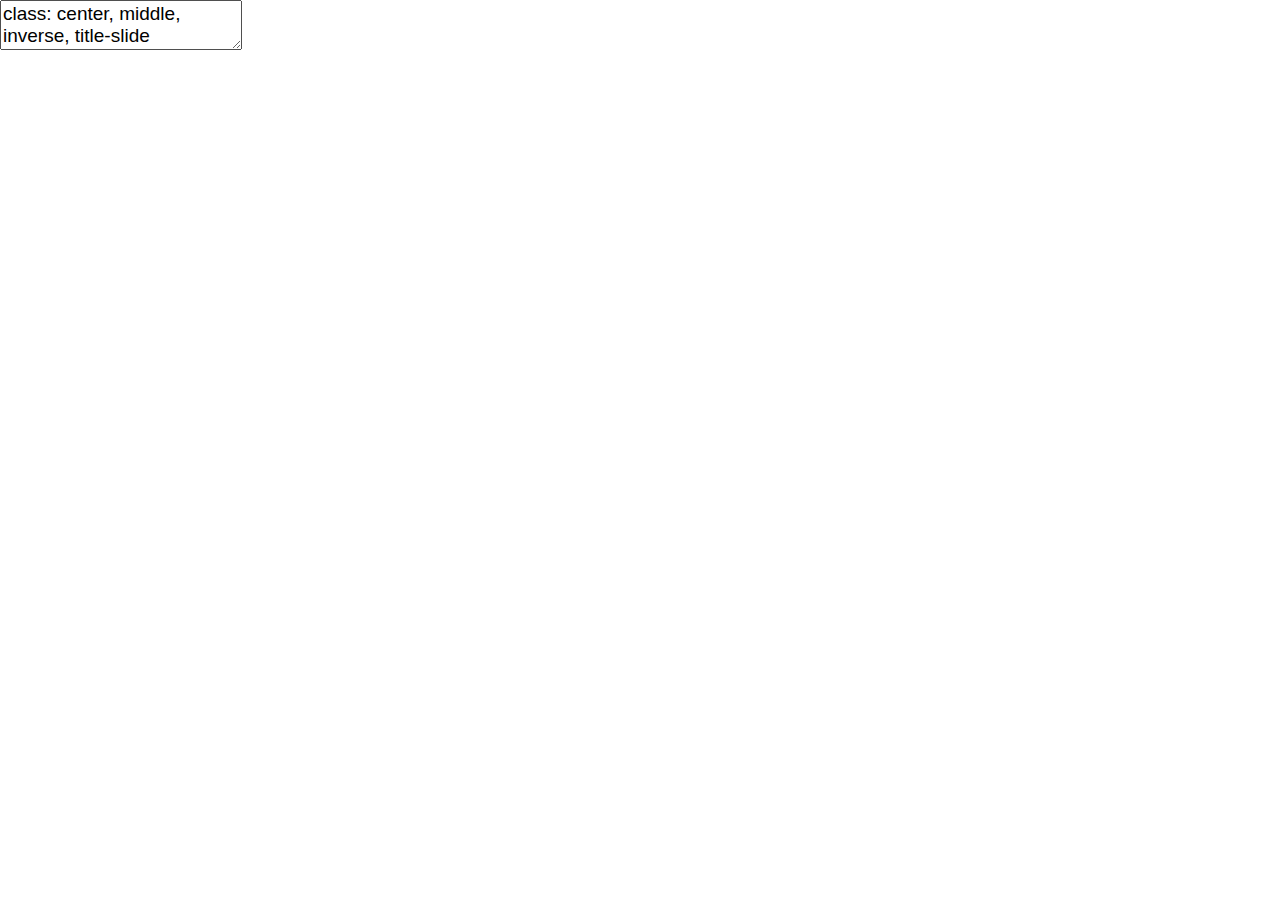
<file: index.html>
<!DOCTYPE html>
<html lang="" xml:lang="">
  <head>
    <title>R Workshop</title>
    <meta charset="utf-8" />
    <meta name="author" content="Felix lorenz" />
    <script src="index_files/header-attrs/header-attrs.js"></script>
    <link href="index_files/remark-css/default.css" rel="stylesheet" />
    <link href="index_files/xaringanExtra-banner/banner.css" rel="stylesheet" />
    <script src="index_files/xaringanExtra-banner/banner.js"></script>
    <link href="index_files/panelset/panelset.css" rel="stylesheet" />
    <script src="index_files/panelset/panelset.js"></script>
    <link href="index_files/tachyons/tachyons.min.css" rel="stylesheet" />
    <link href="index_files/countdown/countdown.css" rel="stylesheet" />
    <script src="index_files/countdown/countdown.js"></script>
    <link rel="stylesheet" href="img/styles_x.css" type="text/css" />
  </head>
  <body>
    <textarea id="source">
class: center, middle, inverse, title-slide

.title[
# R Workshop
]
.author[
### Felix lorenz
]
.date[
### 12. Dezember 2022
]

---

<div>
<style type="text/css">.xaringan-extra-logo {
width: 110px;
height: 128px;
z-index: 0;
background-image: url(./img/tg.jpg);
background-size: contain;
background-repeat: no-repeat;
position: absolute;
top:1em;right:1em;
}
</style>
<script>(function () {
  let tries = 0
  function addLogo () {
    if (typeof slideshow === 'undefined') {
      tries += 1
      if (tries < 10) {
        setTimeout(addLogo, 100)
      }
    } else {
      document.querySelectorAll('.remark-slide-content:not(.title-slide):not(.inverse):not(.hide_logo)')
        .forEach(function (slide) {
          const logo = document.createElement('div')
          logo.classList = 'xaringan-extra-logo'
          logo.href = null
          slide.appendChild(logo)
        })
    }
  }
  document.addEventListener('DOMContentLoaded', addLogo)
})()</script>
</div>

<script>document.addEventListener('DOMContentLoaded',function(){new xeBanner(JSON.parse('{"left":"<h6>Staatskanzlei<\/h6><h7>Dienststelle für Statistik<\/h7>","exclude":["title-slide"],"position":"top"}'))})</script>
<script>document.addEventListener('DOMContentLoaded',function(){new xeBanner(JSON.parse('{"left":"12. Dezember 2022","center":"© Staatskanzlei","exclude":["title-slide"],"position":"bottom"}'))})</script>







































----
## Ziele des Workshops


1. Richtiges Mindset schaffen, um Programmieren zu lernen

2. Möglichst breiten Blick auf die Möglichkeiten von R schaffen, um Grundstein für selbstständiges Lernen zu bilden.

3. Beispiele aus der Praxis in der Dienststelle für Statistik zum besseren Verständnis


---
----
## R und RStudio

.pull-left[
**R**
- R ist eine freie (open-source) Programmiersprache, erschienen in 1993
- R ist eine Arbeitsumgebung für statistische Analysen und Grafiken (und vieles mehr)
- R kann mit *packages* erweitert werden
]
--
.pull-right[

**RStudio**

- RStudio ist eine grafische Benutzeroberfläche, welche auch integrierte Entwicklunsumgebung (i.e. IDE - integrated development environment) genannt wird

]

---
----
## Die R und tidyverse-Bibel

&lt;div class="figure"&gt;
&lt;img src="https://pictures.abebooks.com/isbn/9781491910399-de.jpg" alt="https://pictures.abebooks.com/isbn/9781491910399-de.jpg" width="30%" /&gt;
&lt;p class="caption"&gt;https://pictures.abebooks.com/isbn/9781491910399-de.jpg&lt;/p&gt;
&lt;/div&gt;

Das Buch ist kostenlos [hier](https://r4ds.had.co.nz/index.html) zu finden und ist ideal für Einsteiger.





---
----
## Aufbau RStudio
&lt;img src="./img/Rstudio.jpg" width="100%" /&gt;


---
----
## R Projects

- Daten, Scripts etc. werden in einem Ordner gebündelt
- erleichtert die Strukturierung und erhöht die Übersichtlichkeit

**Derzeitige Ordnung im Y widerspricht dieser Logik**


&lt;img src="./img/03_projects.PNG" width="60%" /&gt;
---
----
## R Projects

In der Regel folgen Projekte dem untenstehenden Aufbau. Dieser ist dem Aufbau eines Packages nachempfunden. Dies ist jedoch kein Muss und kann variiert werden.


```r
# Project
- data
  -&gt; dataset.csv
- R
  -&gt; data_preparation.R
- output
  -&gt; output.xlsx
- www
  -&gt; image.png
```

---
----
## Hands On: R Projects und initiale Einstellungen

- Unnötiges Speichern/Laden von Daten ausstellen

- Global Options kennenlernen

- Projekte erstellen

---
----

## Funktionen, Objekte und Packages



&gt; **In R ist alles ein Objekt – auch Funktionen sind spezielle Objekte.**

R speichert sowohl Daten als auch Funktionen als Objekte. So können alle Elemente einheitlich behandelt und flexibel genutzt werden.




---
----

## Datenstrukturen

R besitzt verschiedene Basisobjekte, die ihr bereits im *DataCamp* Kurs kennengelernt habt. Die meistgenutzten sind:

.panelset[
.panel[.panel-name[Variablen]
- grundlegenstes und kleinstes R Objekt
- kann `numeric`, `character` oder `logical` sein

```r
x &lt;- 10
y  = "Das ist ein String"
x
```

```
## [1] 10
```

```r
y
```

```
## [1] "Das ist ein String"
```
]
.panel[.panel-name[Vektoren]
- eindimensionales Objekt. Alle Elemente müssen den gleichen Datentyp haben.
- am häufigsten verwendet werden `numeric`, `character` oder `logical`

```r
vec_num &lt;- c(1,5,2)
vec_char &lt;- c("one","five",NA)
var_log &lt;- c(FALSE,TRUE,TRUE)
vec_num
```

```
## [1] 1 5 2
```

```r
vec_char
```

```
## [1] "one"  "five" NA
```
]
.panel[.panel-name[Data Frames]
- vergleichbar mit klassischer Tabelle (alle Spalten müssen gleich lang sein)
- einzelne Spalten sind im Prinzip Vektoren und besitzen die gleichen Eigenschaften

```r
df &lt;- data.frame(col_1 = c(1,5,2),col_2 = vec_char)
df
```

```
##   col_1 col_2
## 1     1   one
## 2     5  five
## 3     2  &lt;NA&gt;
```
]

.panel[.panel-name[Listen]
- Boxen die unterschiedlichste Objekte enthalten können
- in einer Liste kann prinzipiell alles gespeichert werden

```r
temp_list &lt;- list(x,y,vec_num, vec_char,df)
temp_list[[5]]
```

```
##   col_1 col_2
## 1     1   one
## 2     5  five
## 3     2  &lt;NA&gt;
```
]

]



---
----
## Funktionen
- Funktionen sind wichtige Bestandteile im Arbeiten mit R. Einzelne Tasks können mit einer Funktion zusammengefasst und reproduzierbar gemacht werden


.panelset[
.panel[.panel-name[built-in]

R besitzt viele "built-in" Funktionen, wie z. B. mathematischen Grundlagen (`mean()`,`sum()`,`sqrt()`, etc.)

```r
values &lt;- c(3,9,6,8)
mean(values)
```

```
## [1] 6.5
```
]
.panel[.panel-name[Aus package]

Einzelne Funktionen aus packages können mit voransgestelltem `packagename::` aufgerufen werden. 

Die `library` Funktion lädt alle Funktionen des Packages. Der vorangestellte package Name kann dann weggeleassen werden.

```r
library(dplyr)
```

```r
dplyr::dense_rank(values)
```

```
## [1] 1 4 2 3
```
]
.panel[.panel-name[Eigene Funktion]

Funktionen können auch vom User selbst ersetellt werden


```r
greetings &lt;- function(name){
  result &lt;- paste0("Hello ",name,". Nice to meet you.")
  print(result)
}
```

```r
greetings(name="Joe")
```


]
.panel[.panel-name[Ergebnis]

```
## [1] "Hello Joe. Nice to meet you."
```
]
]
---
----

## Packages

- Erweiterungen, die reproduzierbare Funktionen enthalten und kostenfrei genutzt werden können
- Packages können direkt von [CRAN (Comrehensive R Archive Network)](https://cran.r-project.org/) installiert werden
- Packages können auch von GitHub, GitLab o.ä. installiert werden
- Jede/r kann Packages entwickeln 


```r
# CRAN
install.packages("package_name")
install.packages("dplyr")

# GITHUB
devtools::install_github("username/package_name")
devtools::install_github("ogdtg/tgAPI")

# GITLAB
devtools::install_gitlab("username/packagename")

# uvm...
```
---

























----
## "Programmierweisheiten"

--

**1. Jedes Problem hatte irgendjemand anders schon einmal...**

--

**2. "Richtiges" Googlen ist die halbe Miete beim Programmieren.**

--

**3. Man kann oft mehr automatisieren, als man im ersten Moment denkt.**

--

**4. Automatisierung bring *immer* einen Mehrwert.**

--

**5. Viele Wege führen nach Rom.**

---
----
## Jedes Problem hatte irgendjemand anders schon einmal...

...die Lösung ist daher meistens auch irgendwo zu finden.

- Code übernehmen und reproduzieren, anstatt das Rad jedes Mal neu erfinden

- [Stack Overflow](https://stackoverflow.com/) hilft (fast) immer. (*"Every data scientist has a tab open to Stack Overflow"*)

- Unzählige weitere Hilfeseiten z.B. [Rbloggers](https://www.r-bloggers.com/), [Geeks for Geeks](https://www.geeksforgeeks.org/r-programming-language-introduction/), etc.

&lt;br&gt;
&lt;div class="figure" style="text-align: center"&gt;
&lt;img src="https://upload.wikimedia.org/wikipedia/commons/0/02/Stack_Overflow_logo.svg" alt="https://upload.wikimedia.org/wikipedia/commons/0/02/Stack_Overflow_logo.svg" width="40%" /&gt;
&lt;p class="caption"&gt;https://upload.wikimedia.org/wikipedia/commons/0/02/Stack_Overflow_logo.svg&lt;/p&gt;
&lt;/div&gt;


---
----
## "Richtiges" Googlen ist die halbe Miete

- Programmieren ist ein englischsprachiges Feld &amp;#10140; auf Englisch googlen bringt die besten Ergebnisse

- Bei Fehlermeldungen kann als erster Schritt einfach der Text der Meldung gegooglet werden &amp;#10140; bringt meistens schon ersten Anhaltspunkt

---
----
## Man kann oft mehr automatisieren als man im ersten Moment denkt
&lt;br&gt;
- Prozesse als Ganzes betrachten! Kann ich vielleicht noch mehr automatisieren, als diesen einen spezifischen Prozessschritt?

- Kann ich meine Arbeit skalieren und für andere Prozesse nutzen?

- Wie kann ich meinen Code so generisch wie möglich schreiben?

---
----
## Automatisierung bring immer einen Mehrwert

--

- Automatisierung spart oft Zeit

--

- Automatisierung reduziert meistens die Fehleranfälligkeit

--

- Automatisierung bringt **immer** einen Lerneffekt

--

&lt;div class="figure" style="text-align: center"&gt;
&lt;img src="https://marcgg.com/assets/blog/automation-win.png" alt="https://marcgg.com/assets/blog/automation-win.png" width="55%" /&gt;
&lt;p class="caption"&gt;https://marcgg.com/assets/blog/automation-win.png&lt;/p&gt;
&lt;/div&gt;


---
----
## Viele Wege führen nach Rom

- Es gibt niemals "die eine Lösung"

- Probleme können auf die unterschiedlichste Art, mit den unterschiedlichsten Funktionen und den unterschiedlichsten Packages gelöst werden
&lt;br&gt;
&lt;br&gt;
&lt;h2 align="center"&gt;&lt;i&gt;"Der beste Code ist der, der verlässlich funktioniert" &lt;/i&gt;&lt;/p&gt;

---
----
## Programmieren lernt man nur durch Anwendung!

&lt;div class="figure" style="text-align: center"&gt;
&lt;img src="./img/how_much_I_think_I_know_about_R.PNG" alt="https://tidyverse.tidyverse.org/logo.png" width="598" /&gt;
&lt;p class="caption"&gt;https://tidyverse.tidyverse.org/logo.png&lt;/p&gt;
&lt;/div&gt;
---
























----
## Das tidyverse 
.pull-left[
tidyverse ist eine Sammlung von zusammenhängenden R-Paketen. Sie basiert auf der Idee von tidy Data, wo jede Spalte eine Variable, jede Zeile eine Beobachtung und jede Zelle einen einzelnen Wert darstellt.

Das tidyverse umfasst Pakete für die Datenmanipulation, Visualisierung und Modellierung. Alle Packages basieren auf einer konsistenten "Grammatik".

]
.pull-right[
&lt;div class="figure"&gt;
&lt;img src="https://tidyverse.tidyverse.org/logo.png" alt="https://tidyverse.tidyverse.org/logo.png" style =top: 0; right: 0; display: block; margin-left: auto; /&gt;
&lt;p class="caption"&gt;https://tidyverse.tidyverse.org/logo.png&lt;/p&gt;
&lt;/div&gt;
]

---
----
## Das tidyverse
&lt;figure class="logo-fig logo-title1"&gt;
  &lt;a href='https://readr.tidyverse.org' target="_blank"&gt;
    &lt;img src='https://readr.tidyverse.org/logo.png' class='logo'/&gt;
  &lt;/a&gt;
&lt;/figure&gt;

&lt;figure class="logo-fig logo-title2"&gt;
  &lt;a href='https://readxl.tidyverse.org' target="_blank"&gt;
    &lt;img src='https://readxl.tidyverse.org/logo.png' class='logo'/&gt;
  &lt;/a&gt;
&lt;/figure&gt;

&lt;figure class="logo-fig logo-title3"&gt;
  &lt;a href='https://haven.tidyverse.org' target="_blank"&gt;
    &lt;img src='https://haven.tidyverse.org/logo.png' class='logo'/&gt;
  &lt;/a&gt;
&lt;/figure&gt;

&lt;figure class="logo-fig logo-title4"&gt;
  &lt;a href='https://dplyr.tidyverse.org' target="_blank"&gt;
    &lt;img src='https://dplyr.tidyverse.org/logo.png' class='logo' /&gt;
  &lt;/a&gt;
&lt;/figure&gt;

&lt;figure class="logo-fig logo-title5"&gt;
  &lt;a href='https://tidyr.tidyverse.org' target="_blank"&gt;
    &lt;img src='https://tidyr.tidyverse.org/logo.png' class='logo'/&gt;
  &lt;/a&gt;
&lt;/figure&gt;

&lt;figure class="logo-fig logo-title6"&gt;
  &lt;a href='https://stringr.tidyverse.org' target="_blank"&gt;
    &lt;img src='https://stringr.tidyverse.org/logo.png' class='logo'/&gt;
  &lt;/a&gt;
&lt;/figure&gt;

&lt;figure class="logo-fig logo-title7"&gt;
  &lt;a href='https://lubridate.tidyverse.org' target="_blank"&gt;
    &lt;img src='https://lubridate.tidyverse.org/logo.png' class='logo'/&gt;
  &lt;/a&gt;
&lt;/figure&gt;

&lt;figure class="logo-fig logo-title8"&gt;
  &lt;a href='https://magrittr.tidyverse.org' target="_blank"&gt;
    &lt;img src='https://magrittr.tidyverse.org/logo.png' class='logo' /&gt;
  &lt;/a&gt;
&lt;/figure&gt;

&lt;figure class="logo-fig logo-title9"&gt;
  &lt;a href='https://forcats.tidyverse.org' target="_blank"&gt;
    &lt;img src='https://forcats.tidyverse.org/logo.png' class='logo'/&gt;
  &lt;/a&gt;
&lt;/figure&gt;


&lt;figure class="logo-fig logo-title10"&gt;
  &lt;a href='https://ggplot2.tidyverse.org' target="_blank"&gt;
    &lt;img src='https://ggplot2.tidyverse.org/logo.png' class='logo' /&gt;
  &lt;/a&gt;
&lt;/figure&gt;


---
























----
## Daten einlesen


&lt;figure class="logo-fig logo-title1"&gt;
  &lt;a href='https://readr.tidyverse.org' target="_blank"&gt;
    &lt;img src='https://readr.tidyverse.org/logo.png' class='logo'/&gt;
  &lt;/a&gt;
&lt;/figure&gt;

&lt;figure class="logo-fig logo-title2"&gt;
  &lt;a href='https://readxl.tidyverse.org' target="_blank"&gt;
    &lt;img src='https://readxl.tidyverse.org/logo.png' class='logo'/&gt;
  &lt;/a&gt;
&lt;/figure&gt;

&lt;figure class="logo-fig logo-title3"&gt;
  &lt;a href='https://haven.tidyverse.org' target="_blank"&gt;
    &lt;img src='https://haven.tidyverse.org/logo.png' class='logo'/&gt;
  &lt;/a&gt;
&lt;/figure&gt;

&lt;figure class="logo-fig logo-title4"&gt;
  &lt;a href='https://dplyr.tidyverse.org' target="_blank"&gt;
    &lt;img src='https://dplyr.tidyverse.org/logo.png' class='logo' style ="opacity: 0.5;"/&gt;
  &lt;/a&gt;
&lt;/figure&gt;

&lt;figure class="logo-fig logo-title5"&gt;
  &lt;a href='https://tidyr.tidyverse.org' target="_blank"&gt;
    &lt;img src='https://tidyr.tidyverse.org/logo.png' class='logo' style ="opacity: 0.5;"/&gt;
  &lt;/a&gt;
&lt;/figure&gt;

&lt;figure class="logo-fig logo-title6"&gt;
  &lt;a href='https://stringr.tidyverse.org' target="_blank"&gt;
    &lt;img src='https://stringr.tidyverse.org/logo.png' class='logo' style ="opacity: 0.5;"/&gt;
  &lt;/a&gt;
&lt;/figure&gt;

&lt;figure class="logo-fig logo-title7"&gt;
  &lt;a href='https://lubridate.tidyverse.org' target="_blank"&gt;
    &lt;img src='https://lubridate.tidyverse.org/logo.png' class='logo' style ="opacity: 0.5;"/&gt;
  &lt;/a&gt;
&lt;/figure&gt;

&lt;figure class="logo-fig logo-title8"&gt;
  &lt;a href='https://magrittr.tidyverse.org' target="_blank"&gt;
    &lt;img src='https://magrittr.tidyverse.org/logo.png' class='logo' style ="opacity: 0.5;"/&gt;
  &lt;/a&gt;
&lt;/figure&gt;

&lt;figure class="logo-fig logo-title9"&gt;
  &lt;a href='https://forcats.tidyverse.org' target="_blank"&gt;
    &lt;img src='https://forcats.tidyverse.org/logo.png' class='logo' style ="opacity: 0.5;"/&gt;
  &lt;/a&gt;
&lt;/figure&gt;


&lt;figure class="logo-fig logo-title10"&gt;
  &lt;a href='https://ggplot2.tidyverse.org' target="_blank"&gt;
    &lt;img src='https://ggplot2.tidyverse.org/logo.png' class='logo' style ="opacity: 0.5;"/&gt;
  &lt;/a&gt;
&lt;/figure&gt;

---
----
## Daten einlesen

&lt;figure class="logo-fig logo-fig-small"&gt;
  &lt;a href='https://readr.tidyverse.org' target="_blank"&gt;
    &lt;img src='https://readr.tidyverse.org/logo.png' class='logo'/&gt;
  &lt;/a&gt;
&lt;/figure&gt;

&lt;figure class="logo-fig logo-fig-small2"&gt;
  &lt;a href='https://readxl.tidyverse.org' target="_blank"&gt;
    &lt;img src='https://readxl.tidyverse.org/logo.png' class='logo'/&gt;
  &lt;/a&gt;
&lt;/figure&gt;

&lt;figure class="logo-fig logo-fig-small3"&gt;
  &lt;a href='https://haven.tidyverse.org' target="_blank"&gt;
    &lt;img src='https://haven.tidyverse.org/logo.png' class='logo'/&gt;
  &lt;/a&gt;
&lt;/figure&gt;


R kann prinzipiell jede Form von Daten einlesen:

- für Standard Formate wie csv oder txt wird das `readr` package benutzt.

- für Dateitypen aus anderen Statistik Tools wie SAS, SPSS oder STATA kann `haven` benutzt werden.

- Excel Files können mit dem `readxl` package eingelesen werden

Generell gibt es sehr viele verschiedene Einlesefunktionen und -packages, die alle das gleiche Ergebnis liefern.

Sie unterscheiden sich jedoch in ihrer Perfomance.

---
----
## Daten einlesen


&lt;figure class="logo-fig logo-fig-small"&gt;
  &lt;a href='https://readr.tidyverse.org' target="_blank"&gt;
    &lt;img src='https://readr.tidyverse.org/logo.png' class='logo'/&gt;
  &lt;/a&gt;
&lt;/figure&gt;

&lt;figure class="logo-fig logo-fig-small2"&gt;
  &lt;a href='https://readxl.tidyverse.org' target="_blank"&gt;
    &lt;img src='https://readxl.tidyverse.org/logo.png' class='logo'/&gt;
  &lt;/a&gt;
&lt;/figure&gt;

&lt;figure class="logo-fig logo-fig-small3"&gt;
  &lt;a href='https://haven.tidyverse.org' target="_blank"&gt;
    &lt;img src='https://haven.tidyverse.org/logo.png' class='logo'/&gt;
  &lt;/a&gt;
&lt;/figure&gt;

.panelset[
.panel[.panel-name[CSV]

```r
library(readr)
# Comma separated
df_comma &lt;- read_csv("path/to/comma_separated.csv")

# Semicolon separated
df_semicolon &lt;- read_csv2("path/to/semicolon_separated.csv")

# Tab separated
df_tab &lt;- read_tsv("path/to/tab_separated.csv")
```
]
.panel[.panel-name[Excel]

```r
library(readxl)
df_excel &lt;- read_excel("path/to/excel_file.xlsx")
```
]
.panel[.panel-name[SAS]

```r
library(haven)
df_sas &lt;- read_sas("path/to/sas_file.sas7bdat")
```
]
.panel[.panel-name[fwf]
- *"fixed width file"* wie teilweise vom BFS erhalten

```r
library(readr)
df_fwf &lt;- read_fwf("path/to/fwf_data.txt",
                 fwf_positions(start=vec_start_col,
                               end=vec_end_col,
                               col_names = vec_names_col)
                 )
```
]
.panel[.panel-name[rds/rda]
- `rds` und `rda` sind die R-internen Datenfromate
- sie sind optimiert für R, können schnell geladen werden und sind speichereffizient

```r
# speichern
saveRDS(dataset, "data.rds")

# laden
dataset &lt;- readRDS("data.rds")
```
]
]



---
----
## Hands-On: Daten einlesen (Zeit: 10 Minuten)

&lt;figure class="logo-fig logo-fig-small"&gt;
  &lt;a href='https://readr.tidyverse.org' target="_blank"&gt;
    &lt;img src='https://readr.tidyverse.org/logo.png' class='logo'/&gt;
  &lt;/a&gt;
&lt;/figure&gt;

&lt;figure class="logo-fig logo-fig-small2"&gt;
  &lt;a href='https://readxl.tidyverse.org' target="_blank"&gt;
    &lt;img src='https://readxl.tidyverse.org/logo.png' class='logo'/&gt;
  &lt;/a&gt;
&lt;/figure&gt;

&lt;figure class="logo-fig logo-fig-small3"&gt;
  &lt;a href='https://haven.tidyverse.org' target="_blank"&gt;
    &lt;img src='https://haven.tidyverse.org/logo.png' class='logo'/&gt;
  &lt;/a&gt;
&lt;/figure&gt;

&lt;ol type="a"&gt;
  &lt;li&gt;&lt;b&gt;EXCEL&lt;/b&gt;&lt;br&gt;
  Lies die Datei &lt;b&gt;bevölkerung.xlsx&lt;/b&gt; als data.frame ein.&lt;br&gt;
  Nenne den data.frame "bev".&lt;br&gt;
  &lt;/li&gt;
  &lt;li&gt;&lt;b&gt;CSV&lt;/b&gt;&lt;br&gt;
  Lies die Datei &lt;b&gt;bevölkerung.csv&lt;/b&gt; als data.frame ein.&lt;br&gt;
  Nenne den data.frame "bev_csv"&lt;br&gt;
  &lt;/li&gt;
  &lt;li&gt;&lt;b&gt;SAS&lt;/b&gt;&lt;br&gt;
  Lies die Datei &lt;b&gt;bevnatgeb2021.sas7bdat&lt;/b&gt; als data.frame ein.&lt;br&gt;
  Nenne den data.frame "bevnat".&lt;br&gt;
  &lt;/li&gt;
  &lt;li&gt;&lt;b&gt;EXCEL (Bonus)&lt;/b&gt;&lt;br&gt;
  Lies das Tabellenblatt &lt;b&gt;"altersklassen"&lt;/b&gt; aus der Datei &lt;b&gt;bevölkerung.xlsx&lt;/b&gt; als data.frame ein.&lt;br&gt;
  Nenne den data.frame "alter" und speichere ihn als &lt;b&gt;alter.csv&lt;/b&gt; in deinem Output Ordner.&lt;br&gt;
  &lt;/li&gt;
&lt;/ol&gt;

Benutze jeweils die `head()` Funktion um **die ersten 3 Zeilen** des Datensatzes anzeigen zu lassen. 

<div class="countdown" id="timer_eb743e62" data-update-every="1" tabindex="0" style="right:0;bottom:0;">
<div class="countdown-controls"><button class="countdown-bump-down">&minus;</button><button class="countdown-bump-up">&plus;</button></div>
<code class="countdown-time"><span class="countdown-digits minutes">10</span><span class="countdown-digits colon">:</span><span class="countdown-digits seconds">00</span></code>
</div>

---
----
## Hands-On: Daten einlesen (Zeit: 10 Minuten)

&lt;figure class="logo-fig logo-fig-small"&gt;
  &lt;a href='https://readr.tidyverse.org' target="_blank"&gt;
    &lt;img src='https://readr.tidyverse.org/logo.png' class='logo'/&gt;
  &lt;/a&gt;
&lt;/figure&gt;

&lt;figure class="logo-fig logo-fig-small2"&gt;
  &lt;a href='https://readxl.tidyverse.org' target="_blank"&gt;
    &lt;img src='https://readxl.tidyverse.org/logo.png' class='logo'/&gt;
  &lt;/a&gt;
&lt;/figure&gt;

&lt;figure class="logo-fig logo-fig-small3"&gt;
  &lt;a href='https://haven.tidyverse.org' target="_blank"&gt;
    &lt;img src='https://haven.tidyverse.org/logo.png' class='logo'/&gt;
  &lt;/a&gt;
&lt;/figure&gt;

.panelset[
.panel[.panel-name[Lösung a)]



```r
library(readr)
df &lt;- read_csv("Data/Geburten.csv")
head(df,3)
```
]

.panel[.panel-name[Lösung b)]



```r
library(haven)
df &lt;- read_sas("bevnatgeb2020.sas7bdat")
head(df,3)
```
]

.panel[.panel-name[Lösung c)]



```r
library(readxl)
df &lt;- read_excel("Daten/test.xlsx")
head(df,3)
```
]
.panel[.panel-name[Lösung d)]


```r
df &lt;- read_excel("Daten/test.xlsx",sheet="Bonus")
head(df,3)
write_csv(df,"Felix/Output/alter.csv", na ="")
```
]
]

---
----
## Daten einlesen: Good to know 

&lt;figure class="logo-fig logo-fig-small"&gt;
  &lt;a href='https://readr.tidyverse.org' target="_blank"&gt;
    &lt;img src='https://readr.tidyverse.org/logo.png' class='logo'/&gt;
  &lt;/a&gt;
&lt;/figure&gt;

&lt;figure class="logo-fig logo-fig-small2"&gt;
  &lt;a href='https://readxl.tidyverse.org' target="_blank"&gt;
    &lt;img src='https://readxl.tidyverse.org/logo.png' class='logo'/&gt;
  &lt;/a&gt;
&lt;/figure&gt;

&lt;figure class="logo-fig logo-fig-small3"&gt;
  &lt;a href='https://haven.tidyverse.org' target="_blank"&gt;
    &lt;img src='https://haven.tidyverse.org/logo.png' class='logo'/&gt;
  &lt;/a&gt;
&lt;/figure&gt;

&lt;p style="margin-top:70px;"&gt;&lt;p/&gt;
Sollen mehrere Files aus einem Ordner eingelesen werden, kann die `list.files()` Funktion verwendet werden. Mit dieser Funktion werden alle Files mit einer spezifischen Endung innerhalb eines Ordners aufgelistet. Diese können dann mit einem `for`-Loop oder einer der `apply` Funktionen schnell eingelesen werden.

```r
# Listet alle CSV Files im Ordner
list.files(path = "path/to/directory", pattern = "*.csv")
```

Bei grossen Files kann es manchmal zu Problemen beim Einlesen kommen, aufgrund der internen Logik von R.
&lt;br&gt;
Im hier verlinkten [Tutorial](https://inbo.github.io/tutorials/tutorials/r_large_data_files_handling/) werden entsprechende Lösungsansätze aufgezeigt.
---























----
## Data Manipulation

&lt;figure class="logo-fig logo-title1"&gt;
  &lt;a href='https://readr.tidyverse.org' target="_blank"&gt;
    &lt;img src='https://readr.tidyverse.org/logo.png' class='logo' style ="opacity: 0.5;"/&gt;
  &lt;/a&gt;
&lt;/figure&gt;

&lt;figure class="logo-fig logo-title2"&gt;
  &lt;a href='https://readxl.tidyverse.org' target="_blank"&gt;
    &lt;img src='https://readxl.tidyverse.org/logo.png' class='logo' style ="opacity: 0.5;"/&gt;
  &lt;/a&gt;
&lt;/figure&gt;

&lt;figure class="logo-fig logo-title3"&gt;
  &lt;a href='https://haven.tidyverse.org' target="_blank"&gt;
    &lt;img src='https://haven.tidyverse.org/logo.png' class='logo' style ="opacity: 0.5;"/&gt;
  &lt;/a&gt;
&lt;/figure&gt;

&lt;figure class="logo-fig logo-title4"&gt;
  &lt;a href='https://dplyr.tidyverse.org' target="_blank"&gt;
    &lt;img src='https://dplyr.tidyverse.org/logo.png' class='logo' /&gt;
  &lt;/a&gt;
&lt;/figure&gt;

&lt;figure class="logo-fig logo-title5"&gt;
  &lt;a href='https://tidyr.tidyverse.org' target="_blank"&gt;
    &lt;img src='https://tidyr.tidyverse.org/logo.png' class='logo' /&gt;
  &lt;/a&gt;
&lt;/figure&gt;

&lt;figure class="logo-fig logo-title6"&gt;
  &lt;a href='https://stringr.tidyverse.org' target="_blank"&gt;
    &lt;img src='https://stringr.tidyverse.org/logo.png' class='logo'/&gt;
  &lt;/a&gt;
&lt;/figure&gt;

&lt;figure class="logo-fig logo-title7"&gt;
  &lt;a href='https://lubridate.tidyverse.org' target="_blank"&gt;
    &lt;img src='https://lubridate.tidyverse.org/logo.png' class='logo'/&gt;
  &lt;/a&gt;
&lt;/figure&gt;

&lt;figure class="logo-fig logo-title8"&gt;
  &lt;a href='https://magrittr.tidyverse.org' target="_blank"&gt;
    &lt;img src='https://magrittr.tidyverse.org/logo.png' class='logo'/&gt;
  &lt;/a&gt;
&lt;/figure&gt;

&lt;figure class="logo-fig logo-title9"&gt;
  &lt;a href='https://forcats.tidyverse.org' target="_blank"&gt;
    &lt;img src='https://forcats.tidyverse.org/logo.png' class='logo'/&gt;
  &lt;/a&gt;
&lt;/figure&gt;


&lt;figure class="logo-fig logo-title10"&gt;
  &lt;a href='https://ggplot2.tidyverse.org' target="_blank"&gt;
    &lt;img src='https://ggplot2.tidyverse.org/logo.png' class='logo' style ="opacity: 0.5;"/&gt;
  &lt;/a&gt;
&lt;/figure&gt;


---
----
## magrittr:: %&gt;%

&lt;figure class="logo-fig logo-fig-small"&gt;
  &lt;a href='https://magrittr.tidyverse.org' target="_blank"&gt;
    &lt;img src='https://magrittr.tidyverse.org/logo.png' class='logo'/&gt;
  &lt;/a&gt;
&lt;/figure&gt;

- Mit dem `magrittr` package und dem darin enthaltenen Pipeline Operator `%&gt;%` wird euer Code viel einfacher lesbar.
- Der Code wird durch die Nutzung der Pipe weniger verschachtelt und so einfacher zu debuggen.


.panelset[
.panel[.panel-name[Ohne Pipe]
Innerste Klammer wird zuerst usgeführt

```r
h(g(f(df)))
```
]
.panel[.panel-name[Mit Pipe]
Code wird nacheinander ausgeführt (f() dann g() dann h())

```r
df %&gt;% 
  f() %&gt;% 
  g() %&gt;% 
  h()
```
]
.panel[.panel-name[Ohne Platzhalter]

```r
langer_variablenname %&gt;%  f(y, z = langer_variablenname)
```
]
.panel[.panel-name[Mit Platzhalter]
Innerhalb der Pipeline kann anstelle der Variable, auf welche die Operationen angewendet werden auch der `.` als Platzhalter verwendet werden.

```r
langer_variablenname %&gt;%  f(y, z = .)
```
]
]

---
----
## Hands-On: Piping mit magrittr:: %&gt;%

&lt;figure class="logo-fig logo-fig-small"&gt;
  &lt;a href='https://magrittr.tidyverse.org' target="_blank"&gt;
    &lt;img src='https://magrittr.tidyverse.org/logo.png' class='logo'/&gt;
  &lt;/a&gt;
&lt;/figure&gt;

```r
num_vec &lt;- c(5,4,6,1,4)

round(sqrt(sum(num_vec)),1)
```
`num_vec` soll aufsummiert und anschliessend soll die Wurzel aus der Summe gezogen werden. 
Das Ergebnis soll auf eine Nachkommastelle gerundet werden
Die oben stehende Codezeile führt diese Operationen aus. 

&lt;ol type="a"&gt;
  &lt;li&gt;
  Verwende den &lt;b&gt;%&gt;%&lt;/b&gt; Operator um die oben stehende Codezeile in eine Pipe im Stile von dplyr umzuwandeln&lt;br&gt;
  Wandle die Zeile in EINE Pipe um OHNE Zwischenergebnisse zu speichern. Verwende den Namen des Vektors nur EINMAL.
  &lt;/li&gt;
&lt;/ol&gt;

<div class="countdown" id="timer_fa425a05" data-update-every="1" tabindex="0" style="right:0;bottom:0;">
<div class="countdown-controls"><button class="countdown-bump-down">&minus;</button><button class="countdown-bump-up">&plus;</button></div>
<code class="countdown-time"><span class="countdown-digits minutes">10</span><span class="countdown-digits colon">:</span><span class="countdown-digits seconds">00</span></code>
</div>
---

























----
## Recap: Tidy Data

- Jede Spalte eine Variable
- Jede Zeile eine Beobachtung
- Jede Zelle ein einzelner Wert

**Vorteile von Tidy Data**

1. Konsistente Struktur &amp;#10140; es ist leichter, Tools auf verschiedene Datensätze anzuwenden, wenn diese der gleichen Struktur folgen

2. Tidy Data entspricht der inneren Arbeitslogik von R &amp;#10140; Funktionen lassen sich leichter auf Tidy Data anwenden

**Merke:** Tidy Data ist zwar erstrebenswert, aber sollte kein Selbstzweck sein.

---
----

## Recap: Tidy Data

**Beispiel:** COVID Fallzahlen


```
## # A tibble: 4 × 5
##   date       kanton  cases deaths death_rate
##   &lt;date&gt;     &lt;chr&gt;   &lt;dbl&gt;  &lt;dbl&gt; &lt;chr&gt;     
## 1 2022-12-10 TG     140474    723 723/140474
## 2 2022-12-11 TG     140484    723 723/140484
## 3 2022-12-10 BS     102405    372 372/102405
## 4 2022-12-11 BS     102405    372 372/102405
```

--

&lt;p class="check-no"&gt;&amp;#10060;&lt;/p&gt;

---
----

## Recap: Tidy Data

**Beispiel:** COVID Fallzahlen


```
## # A tibble: 8 × 4
##   date       kanton indicator  value
##   &lt;date&gt;     &lt;chr&gt;  &lt;chr&gt;      &lt;dbl&gt;
## 1 2022-12-10 TG     cases     140474
## 2 2022-12-10 TG     deaths       723
## 3 2022-12-11 TG     cases     140484
## 4 2022-12-11 TG     deaths       723
## 5 2022-12-10 BS     cases     102405
## 6 2022-12-10 BS     deaths       372
## 7 2022-12-11 BS     cases     102405
## 8 2022-12-11 BS     deaths       372
```

--

&lt;p class="check-no"&gt;&amp;#10060;&lt;/p&gt;
---
----

## Recap: Tidy Data

**Beispiel:** COVID Fallzahlen


```
## # A tibble: 4 × 5
##   date       kanton  cases deaths death_rate
##   &lt;date&gt;     &lt;chr&gt;   &lt;dbl&gt;  &lt;dbl&gt;      &lt;dbl&gt;
## 1 2022-12-10 TG     140474    723    0.00515
## 2 2022-12-11 TG     140484    723    0.00515
## 3 2022-12-10 BS     102405    372    0.00363
## 4 2022-12-11 BS     102405    372    0.00363
```

--

&lt;p class="check-yes"&gt;&amp;#10003;&lt;/p&gt;
---
----

## Recap: Tidy Data

**Beispiel:** COVID Fallzahlen


```
## # A tibble: 2 × 3
##   kanton `2022-12-10` `2022-12-11`
##   &lt;chr&gt;         &lt;dbl&gt;        &lt;dbl&gt;
## 1 TG           140474       140484
## 2 BS           102405       102405
```

--

&lt;p class="check-no"&gt;&amp;#10060;&lt;/p&gt;
---

























----
## tidyr

&lt;figure class="logo-fig logo-fig-small"&gt;
  &lt;a href='https://tidyr.tidyverse.org' target="_blank"&gt;
    &lt;img src='https://tidyr.tidyverse.org/logo.png' class='logo'/&gt;
  &lt;/a&gt;
&lt;/figure&gt;

Das `tidyr` package dient dazu Daten ins Tidy Format zu bringen und liefert dazu mehrere nützliche Funktionen

Für detailliertere Informationen findet sich [hier](https://github.com/rstudio/cheatsheets/blob/main/tidyr.pdf) ein empfehlenswertes Cheatsheet

**Die drei meist genutzten Funktionen sind:**
- `pivot_longer`: fasst mehrere Spalten zusammen und "verlängert" den Datensatz
- `pivot_wider`: fasst Zeilen zusammen und "verbreitert" den Datensatz
- `separate`: teilt eine Spalte in mehrere Spalten auf (Gegenstück ist `unite`)

---
----
## tidyr

&lt;figure class="logo-fig logo-fig-small"&gt;
  &lt;a href='https://tidyr.tidyverse.org' target="_blank"&gt;
    &lt;img src='https://tidyr.tidyverse.org/logo.png' class='logo'/&gt;
  &lt;/a&gt;
&lt;/figure&gt;

.panelset[
.panel[.panel-name[Ausgangsdaten]

```
## # A tibble: 4 × 4
##   date       kanton  cases deaths
##   &lt;date&gt;     &lt;chr&gt;   &lt;dbl&gt;  &lt;dbl&gt;
## 1 2022-12-10 TG     140474    723
## 2 2022-12-11 TG     140484    723
## 3 2022-12-10 BS     102405    372
## 4 2022-12-11 BS     102405    372
```
]
.panel[.panel-name[pivot_longer]
Fasst mehrere Spalten zusammen und "verlängert" den Datensatz

```r
df_tidy_m %&gt;% 
  tidyr::pivot_longer(cols = c("cases","deaths"), names_to = c("indicator"))
```

```
## # A tibble: 8 × 4
##   date       kanton indicator  value
##   &lt;date&gt;     &lt;chr&gt;  &lt;chr&gt;      &lt;dbl&gt;
## 1 2022-12-10 TG     cases     140474
## 2 2022-12-10 TG     deaths       723
## 3 2022-12-11 TG     cases     140484
## 4 2022-12-11 TG     deaths       723
## 5 2022-12-10 BS     cases     102405
## 6 2022-12-10 BS     deaths       372
## 7 2022-12-11 BS     cases     102405
## 8 2022-12-11 BS     deaths       372
```
]
.panel[.panel-name[pivot_wider]
"Verbreitert" den Datensatz

```r
df_tidy_m %&gt;% 
  tidyr::pivot_wider(names_from = "kanton", values_from = c("cases","deaths"))
```

```
## # A tibble: 2 × 5
##   date       cases_TG cases_BS deaths_TG deaths_BS
##   &lt;date&gt;        &lt;dbl&gt;    &lt;dbl&gt;     &lt;dbl&gt;     &lt;dbl&gt;
## 1 2022-12-10   140474   102405       723       372
## 2 2022-12-11   140484   102405       723       372
```
]
.panel[.panel-name[separate]
Spalten können mit `separate` in mehrere Spalten aufgeteilt werden.

```r
df_tidy_m %&gt;% 
  tidyr::separate(col="date",sep = "-", into = c("year","month","day"))
```

```
## # A tibble: 4 × 6
##   year  month day   kanton  cases deaths
##   &lt;chr&gt; &lt;chr&gt; &lt;chr&gt; &lt;chr&gt;   &lt;dbl&gt;  &lt;dbl&gt;
## 1 2022  12    10    TG     140474    723
## 2 2022  12    11    TG     140484    723
## 3 2022  12    10    BS     102405    372
## 4 2022  12    11    BS     102405    372
```
]
]

---
----
## Hands-On: Tidy Data mit tidyr

&lt;figure class="logo-fig logo-fig-small"&gt;
  &lt;a href='https://tidyr.tidyverse.org' target="_blank"&gt;
    &lt;img src='https://tidyr.tidyverse.org/logo.png' class='logo'/&gt;
  &lt;/a&gt;
&lt;/figure&gt;


```r
library(tidyr)

abstimmungen &lt;- readRDS("Daten/Abstimmungen.rds")
```

1. Bringe die Abstimmungsdaten in eine sinnvolle Form im Sinne von Tidy Data (Wide format)&lt;br&gt;
  Alle Werte in der "Ergebnis" Spalte sollen eine einzelne Spalte sein.&lt;br&gt;
  Ihnen soll jeweils der entsprechende Wert aus der Spalte "Volksabstimmungen (Ergebnisse Ebene Kanton seit 1866)" untergeordnet werden

2. Bringe die Daten wieder in die Ursprungsform (long format)&lt;br&gt;
  Speichere das Ergebnis unter "abstimmungen_not_tidy" 
  
<div class="countdown" id="timer_8cff0f24" data-update-every="1" tabindex="0" style="right:0;bottom:0;">
<div class="countdown-controls"><button class="countdown-bump-down">&minus;</button><button class="countdown-bump-up">&plus;</button></div>
<code class="countdown-time"><span class="countdown-digits minutes">10</span><span class="countdown-digits colon">:</span><span class="countdown-digits seconds">00</span></code>
</div>
---


























----
## dplyr::select()

&lt;figure class="logo-fig logo-fig-small"&gt;
  &lt;a href='https://dplyr.tidyverse.org' target="_blank"&gt;
    &lt;img src='https://dplyr.tidyverse.org/logo.png' class='logo'/&gt;
  &lt;/a&gt;
&lt;/figure&gt;

- Mit der `select` können die gewünschten Variablen aus dem Datensatz ausgewählt und/oder entfernt werden.

.panelset[
.panel[.panel-name[Ausgangsdaten]

```r
df_tidy
```

```
## # A tibble: 4 × 5
##   date       kanton  cases deaths death_rate
##   &lt;date&gt;     &lt;chr&gt;   &lt;dbl&gt;  &lt;dbl&gt;      &lt;dbl&gt;
## 1 2022-12-10 TG     140474    723    0.00515
## 2 2022-12-11 TG     140484    723    0.00515
## 3 2022-12-10 BS     102405    372    0.00363
## 4 2022-12-11 BS     102405    372    0.00363
```
]
.panel[.panel-name[Bsp. 1]
- Variablennamen können direkt an die `select` Funktion übergeben werden.
- Genauso können Variablen auch als Vektor mit `c()` angegeben werden.


```r
df_tidy %&gt;% 
  select(date,cases)
```

```
## # A tibble: 4 × 2
##   date        cases
##   &lt;date&gt;      &lt;dbl&gt;
## 1 2022-12-10 140474
## 2 2022-12-11 140484
## 3 2022-12-10 102405
## 4 2022-12-11 102405
```
]
.panel[.panel-name[Bsp. 2]
Variablen können auch als *range* ausgewählt werden

```r
df_tidy %&gt;% 
  select(date:cases)
```

```
## # A tibble: 4 × 3
##   date       kanton  cases
##   &lt;date&gt;     &lt;chr&gt;   &lt;dbl&gt;
## 1 2022-12-10 TG     140474
## 2 2022-12-11 TG     140484
## 3 2022-12-10 BS     102405
## 4 2022-12-11 BS     102405
```
]
.panel[.panel-name[Bsp. 3]
Auswahl per Spaltenindex ist ebenfalls möglich

```r
df_tidy %&gt;% 
  select(1,3:5)
```

```
## # A tibble: 4 × 4
##   date        cases deaths death_rate
##   &lt;date&gt;      &lt;dbl&gt;  &lt;dbl&gt;      &lt;dbl&gt;
## 1 2022-12-10 140474    723    0.00515
## 2 2022-12-11 140484    723    0.00515
## 3 2022-12-10 102405    372    0.00363
## 4 2022-12-11 102405    372    0.00363
```
]
.panel[.panel-name[Bsp. 4]
Mit vorangestelltem minus (`-`) können Variablen entfernt werden

```r
df_tidy %&gt;% 
  select(-c(date:cases))
```

```
## # A tibble: 4 × 2
##   deaths death_rate
##    &lt;dbl&gt;      &lt;dbl&gt;
## 1    723    0.00515
## 2    723    0.00515
## 3    372    0.00363
## 4    372    0.00363
```
]
.panel[.panel-name[Bsp. 5]
`select` kann z.B. mit `contains`, `ends_with` oder `starts_with`

```r
df_tidy %&gt;% 
  select(contains("death"))
```

```
## # A tibble: 4 × 2
##   deaths death_rate
##    &lt;dbl&gt;      &lt;dbl&gt;
## 1    723    0.00515
## 2    723    0.00515
## 3    372    0.00363
## 4    372    0.00363
```
]
]

---
----

## dplyr::filter()

&lt;figure class="logo-fig logo-fig-small"&gt;
  &lt;a href='https://dplyr.tidyverse.org' target="_blank"&gt;
    &lt;img src='https://dplyr.tidyverse.org/logo.png' class='logo'/&gt;
  &lt;/a&gt;
&lt;/figure&gt;

- Mit `filter` können die gewünschten Reihen gefiltert werden. So kann ein *subset* des Datensatzes erstellt werden
- Der Ausdruck innerhalb der `filter()` function muss vom Typ *logical* sein (`TRUE`,`FALSE`)

--

.panelset[
.panel[.panel-name[Ausgangsdaten]

```r
df_tidy
```

```
## # A tibble: 4 × 5
##   date       kanton  cases deaths death_rate
##   &lt;date&gt;     &lt;chr&gt;   &lt;dbl&gt;  &lt;dbl&gt;      &lt;dbl&gt;
## 1 2022-12-10 TG     140474    723    0.00515
## 2 2022-12-11 TG     140484    723    0.00515
## 3 2022-12-10 BS     102405    372    0.00363
## 4 2022-12-11 BS     102405    372    0.00363
```
]
.panel[.panel-name[Bsp. 1]
Für `filter` können sog. Operatoren verwendet werden (`==`, `!=`, `&gt;=`, `&lt;=`, `&lt;`, `&gt;`) 

```r
df_tidy %&gt;% 
  filter(kanton == "TG")
```

```
## # A tibble: 2 × 5
##   date       kanton  cases deaths death_rate
##   &lt;date&gt;     &lt;chr&gt;   &lt;dbl&gt;  &lt;dbl&gt;      &lt;dbl&gt;
## 1 2022-12-10 TG     140474    723    0.00515
## 2 2022-12-11 TG     140484    723    0.00515
```
]
.panel[.panel-name[Bsp. 2]
Filteroptionen können mit `&amp;` (*und*) und `|` (*oder*) verbunden werden.

```r
df_tidy %&gt;% 
  filter(kanton == "TG" &amp; date== "2022-12-10")
```

```
## # A tibble: 1 × 5
##   date       kanton  cases deaths death_rate
##   &lt;date&gt;     &lt;chr&gt;   &lt;dbl&gt;  &lt;dbl&gt;      &lt;dbl&gt;
## 1 2022-12-10 TG     140474    723    0.00515
```
]
.panel[.panel-name[Bsp. 3]
Für den Abgleich mit einem Vektor kann der `%in%` Operator verwendet werden.

```r
df_tidy %&gt;% 
  filter(cases %in% c(140484,102405))
```

```
## # A tibble: 3 × 5
##   date       kanton  cases deaths death_rate
##   &lt;date&gt;     &lt;chr&gt;   &lt;dbl&gt;  &lt;dbl&gt;      &lt;dbl&gt;
## 1 2022-12-11 TG     140484    723    0.00515
## 2 2022-12-10 BS     102405    372    0.00363
## 3 2022-12-11 BS     102405    372    0.00363
```
]
.panel[.panel-name[Bsp. 4]
Wie die meisten dplyr Funktionen, können auch `filter` Statements beliebig oft aneinander gereiht werden 

```r
df_tidy %&gt;% 
  filter(kanton == "TG") %&gt;% 
  filter(date == "2022-12-10")
```

```
## # A tibble: 1 × 5
##   date       kanton  cases deaths death_rate
##   &lt;date&gt;     &lt;chr&gt;   &lt;dbl&gt;  &lt;dbl&gt;      &lt;dbl&gt;
## 1 2022-12-10 TG     140474    723    0.00515
```
]
]

---
----

## Hands-On: filter und select (Zeit: 10 Minuten)

&lt;figure class="logo-fig logo-fig-small"&gt;
  &lt;a href='https://dplyr.tidyverse.org' target="_blank"&gt;
    &lt;img src='https://dplyr.tidyverse.org/logo.png' class='logo'/&gt;
  &lt;/a&gt;
&lt;/figure&gt;

1. Lies die Datei **bevnatgeb2021.sas7bdat** aus dem Ordner **Daten** als data.frame ein.

2. Wähle nur die Spalten `geb_day`,`geb_mon`,`geb_year`, `sex`, `nat` und `name` aus.

3. Behalte nur Geburten **nach 2010** deren Staatsangehörigkeit **Schweiz** (8100) ist.

4. Speichere das Resultat in der Variable **geburten_ch_2010**


<div class="countdown" id="timer_188370fe" data-update-every="1" tabindex="0" style="right:0;bottom:0;">
<div class="countdown-controls"><button class="countdown-bump-down">&minus;</button><button class="countdown-bump-up">&plus;</button></div>
<code class="countdown-time"><span class="countdown-digits minutes">10</span><span class="countdown-digits colon">:</span><span class="countdown-digits seconds">00</span></code>
</div>

---
----

## Hands-On: filter und select (Zeit: 10 Minuten)

&lt;figure class="logo-fig logo-fig-small"&gt;
  &lt;a href='https://dplyr.tidyverse.org' target="_blank"&gt;
    &lt;img src='https://dplyr.tidyverse.org/logo.png' class='logo'/&gt;
  &lt;/a&gt;
&lt;/figure&gt;

.panelset[
.panel[.panel-name[Lösung 1]

Lies die Datei **geburten_mod.rds** aus dem Ordner **Daten** als data.frame ein.


```r
library(dplyr)
# Aus Datenschutzgründen ist der Datensatz anonymisiert
geburten &lt;- readRDS("Daten/geburten_mod.rds")
```
]

.panel[.panel-name[Lösung 2]

Wähle nur die Spalten `geb_day`,`geb_mon`,`geb_year`, `sex`, `nat` und `name` aus.


```r
geburten_ch_2010 &lt;- geburten %&gt;%
  select(geb_day,geb_mon,geb_year,sex,nat,name)
```
]

.panel[.panel-name[Lösung 3]

Behalte nur Geburten **nach 2010** deren Staatsangehörigkeit **Schweiz** (8100) ist.


```r
geburten_ch_2010 &lt;- geburten %&gt;%
  select(geb_day,geb_mon,geb_year,sex,nat,name) %&gt;%
  filter(geb_year &gt; 2010 &amp; nat == 8100)
head(geburten_ch_2010,3)
```

```
## # A tibble: 3 × 6
##   geb_day geb_mon geb_year   sex   nat name        
##     &lt;dbl&gt;   &lt;dbl&gt;    &lt;dbl&gt; &lt;dbl&gt; &lt;dbl&gt; &lt;chr&gt;       
## 1       6       8     2016     1  8100 Tyler Jason 
## 2       9       8     2016     1  8100 Soraya      
## 3       9       8     2016     1  8100 ADRIAN JOSEF
```
]
]


---
----

## dplyr::mutate()

&lt;figure class="logo-fig logo-fig-small"&gt;
  &lt;a href='https://dplyr.tidyverse.org' target="_blank"&gt;
    &lt;img src='https://dplyr.tidyverse.org/logo.png' class='logo'/&gt;
  &lt;/a&gt;
&lt;/figure&gt;

- Mit `mutate` können neue Spalten z.B. durch Berechnungen erstellt werden
- `mutate` operiert immer reihenweise

.panelset[
.panel[.panel-name[Ausgangsdaten]

```r
df_tidy
```

```
## # A tibble: 4 × 5
##   date       kanton  cases deaths death_rate
##   &lt;date&gt;     &lt;chr&gt;   &lt;dbl&gt;  &lt;dbl&gt;      &lt;dbl&gt;
## 1 2022-12-10 TG     140474    723    0.00515
## 2 2022-12-11 TG     140484    723    0.00515
## 3 2022-12-10 BS     102405    372    0.00363
## 4 2022-12-11 BS     102405    372    0.00363
```
]

.panel[.panel-name[Bsp. 1]


```r
df_tidy %&gt;% 
  mutate(kanton_long = case_when(kanton == "TG" ~ "Thurgau",
                   kanton == "BS" ~ "Basel-Stadt"))
```

```
## # A tibble: 4 × 6
##   date       kanton  cases deaths death_rate kanton_long
##   &lt;date&gt;     &lt;chr&gt;   &lt;dbl&gt;  &lt;dbl&gt;      &lt;dbl&gt; &lt;chr&gt;      
## 1 2022-12-10 TG     140474    723    0.00515 Thurgau    
## 2 2022-12-11 TG     140484    723    0.00515 Thurgau    
## 3 2022-12-10 BS     102405    372    0.00363 Basel-Stadt
## 4 2022-12-11 BS     102405    372    0.00363 Basel-Stadt
```
]

.panel[.panel-name[Bsp. 2]


```r
df_tidy %&gt;% 
  mutate(death_percent = deaths/cases *100) %&gt;% 
  mutate(death_percent = round(death_percent,2)) %&gt;% 
  mutate(death_percent = paste0(death_percent," %"))
```

```
## # A tibble: 4 × 6
##   date       kanton  cases deaths death_rate death_percent
##   &lt;date&gt;     &lt;chr&gt;   &lt;dbl&gt;  &lt;dbl&gt;      &lt;dbl&gt; &lt;chr&gt;        
## 1 2022-12-10 TG     140474    723    0.00515 0.51 %       
## 2 2022-12-11 TG     140484    723    0.00515 0.51 %       
## 3 2022-12-10 BS     102405    372    0.00363 0.36 %       
## 4 2022-12-11 BS     102405    372    0.00363 0.36 %
```
]
]

---
----
## mutate(): Good to know

&lt;figure class="logo-fig logo-fig-small"&gt;
  &lt;a href='https://dplyr.tidyverse.org' target="_blank"&gt;
    &lt;img src='https://dplyr.tidyverse.org/logo.png' class='logo'/&gt;
  &lt;/a&gt;
&lt;/figure&gt;

Mit `mutate_all` oder `mutate_at` können alle Variablen bzw. alle Variablen mit einem bestimmten Kriterium gleichzeitig bearbeitet werden.

Das ist nützlich, wenn man die gleiche Operation auf mehrere Spalten anwenden will.


```r
df_tidy %&gt;% 
  mutate_all(as.character) %&gt;% 
  head(3)
```

```
## # A tibble: 3 × 5
##   date       kanton cases  deaths death_rate         
##   &lt;chr&gt;      &lt;chr&gt;  &lt;chr&gt;  &lt;chr&gt;  &lt;chr&gt;              
## 1 2022-12-10 TG     140474 723    0.00514685991713769
## 2 2022-12-11 TG     140484 723    0.005146493550867  
## 3 2022-12-10 BS     102405 372    0.00363263512523803
```

---
----

## dplyr::group_by

&lt;figure class="logo-fig logo-fig-small"&gt;
  &lt;a href='https://dplyr.tidyverse.org' target="_blank"&gt;
    &lt;img src='https://dplyr.tidyverse.org/logo.png' class='logo'/&gt;
  &lt;/a&gt;
&lt;/figure&gt;

- Mit der `group_by` Funktion können Datensätze gruppiert werden. Die Daten an sich werden dadurch allerdings noch nicht verändert.
- Mächtig wird die Funktion erst in Kombination mit anderen Funktionen, wie z.B. `mutate` oder `summarise`

.panelset[
.panel[.panel-name[Ausgangsdaten]

```r
head(geburten_ch_2010,5)
```

```
## # A tibble: 5 × 6
##   geb_day geb_mon geb_year   sex   nat name          
##     &lt;dbl&gt;   &lt;dbl&gt;    &lt;dbl&gt; &lt;dbl&gt; &lt;dbl&gt; &lt;chr&gt;         
## 1       6       8     2016     1  8100 "Tyler Jason" 
## 2       9       8     2016     1  8100 "Soraya"      
## 3       9       8     2016     1  8100 "ADRIAN JOSEF"
## 4      10       8     2016     1  8100 "Michaela"    
## 5      12       8     2016     1  8100 ""
```
]

.panel[.panel-name[Bsp. 1]

Neue Variablen nach Gruppen erstellen mit `group_by` und `mutate`


```r
geburten_ch_2010 %&gt;% 
  group_by(geb_year,name) %&gt;% 
  mutate(sum_name_year = n()) %&gt;% head(2)
```

```
## # A tibble: 2 × 7
## # Groups:   geb_year, name [2]
##   geb_day geb_mon geb_year   sex   nat name        sum_name_year
##     &lt;dbl&gt;   &lt;dbl&gt;    &lt;dbl&gt; &lt;dbl&gt; &lt;dbl&gt; &lt;chr&gt;               &lt;int&gt;
## 1       6       8     2016     1  8100 Tyler Jason             1
## 2       9       8     2016     1  8100 Soraya                  1
```
]

.panel[.panel-name[Bsp. 2]

Daten zusammenfassen mit `group_by` und `summarise`


```r
geburten_ch_2010 %&gt;% 
  group_by(geb_year) %&gt;% 
  summarise(geb_per_year = n()) %&gt;% head(2)
```

```
## # A tibble: 2 × 2
##   geb_year geb_per_year
##      &lt;dbl&gt;        &lt;int&gt;
## 1     2011           77
## 2     2012           88
```
]
]

---
----

## dplyr::group_by

&lt;figure class="logo-fig logo-fig-small"&gt;
  &lt;a href='https://dplyr.tidyverse.org' target="_blank"&gt;
    &lt;img src='https://dplyr.tidyverse.org/logo.png' class='logo'/&gt;
  &lt;/a&gt;
&lt;/figure&gt;

**ACHTUNG:** Sollten Daten nach einem `group_by` in einer neuen Variable gespeichert werden, dann wird die Gruppierung übernommen.
Das kann zu Verwirrung im weiteren Verarbeiten der Daten führen. Daher ist zu empfehlen nach einem `group_by` und der angehängten `mutate` die Gruppierung mit `ungroup` wieder aufzulösen.

Nach einem `summarise` ist diese Auflösung nicht nötig.

.panelset[
.panel[.panel-name[Code 1]

- Ohne `ungroup` 


```r
geburten_group &lt;- geburten_ch_2010 %&gt;% 
  group_by(geb_year,name) %&gt;% 
  mutate(sum_name_year = n())

geburten_group %&gt;% 
  mutate(n = n())
```
]

.panel[.panel-name[Output 1]

- Ohne `ungroup` 


```
## # A tibble: 4 × 8
## # Groups:   geb_year, name [4]
##   geb_day geb_mon geb_year   sex   nat name         sum_name_year     n
##     &lt;dbl&gt;   &lt;dbl&gt;    &lt;dbl&gt; &lt;dbl&gt; &lt;dbl&gt; &lt;chr&gt;                &lt;int&gt; &lt;int&gt;
## 1       6       8     2016     1  8100 Tyler Jason              1     1
## 2       9       8     2016     1  8100 Soraya                   1     1
## 3       9       8     2016     1  8100 ADRIAN JOSEF             1     1
## 4      10       8     2016     1  8100 Michaela                 1     1
```
]

.panel[.panel-name[Code 2]

- Mit `ungroup`


```r
geburten_ungroup &lt;- geburten_ch_2010 %&gt;% 
  group_by(geb_year,name) %&gt;% 
  mutate(sum_name_year = n()) %&gt;% 
  ungroup()

geburten_ungroup %&gt;% 
  mutate(n = n())
```
]

.panel[.panel-name[Output 2]

- Mit `ungroup`


```
## # A tibble: 4 × 8
##   geb_day geb_mon geb_year   sex   nat name         sum_name_year     n
##     &lt;dbl&gt;   &lt;dbl&gt;    &lt;dbl&gt; &lt;dbl&gt; &lt;dbl&gt; &lt;chr&gt;                &lt;int&gt; &lt;int&gt;
## 1       6       8     2016     1  8100 Tyler Jason              1   846
## 2       9       8     2016     1  8100 Soraya                   1   846
## 3       9       8     2016     1  8100 ADRIAN JOSEF             1   846
## 4      10       8     2016     1  8100 Michaela                 1   846
```
]
]
---
----
## Hands-On: mutate(), group_by() und summarise()

&lt;figure class="logo-fig logo-fig-small"&gt;
  &lt;a href='https://dplyr.tidyverse.org' target="_blank"&gt;
    &lt;img src='https://dplyr.tidyverse.org/logo.png' class='logo'/&gt;
  &lt;/a&gt;
&lt;/figure&gt;




1. Erstelle für den in der vorherigen Aufgabe erstellten Datensatz geburten_ch_2010 eine neue Spalte `geb_date`.&lt;br&gt;
Die Spalte soll das Geburtsdatum im Format tt.mm.jjjj enthalten.&lt;br&gt;
Verwende dazu die `paste0()` Funktion.&lt;br&gt;
Speichere das Resultat unter dem Namen **geburten_ch_2010_date**   

2. Erstelle eine Variable `age`, welche das Alter des Kindes zum heutigen Tag enthält.&lt;br&gt;
**Tipp:** das heutige Datum kann mit `Sys.Date()` ermittelt und verwendet werden. Die variable `age` soll das Alter in vollendeten Lebensjahren beinhalten.

3. Zähle die Geburten pro (Geburts-)Jahr im Datensatz&lt;br&gt;
**Tipp:** Nutze `group_by()` sowie `count()` bzw. `summarise()` und `n()`

<div class="countdown" id="timer_17e10d33" data-update-every="1" tabindex="0" style="right:0;bottom:0;">
<div class="countdown-controls"><button class="countdown-bump-down">&minus;</button><button class="countdown-bump-up">&plus;</button></div>
<code class="countdown-time"><span class="countdown-digits minutes">10</span><span class="countdown-digits colon">:</span><span class="countdown-digits seconds">00</span></code>
</div>
---
----

## dplyr::join()

&lt;figure class="logo-fig logo-fig-small"&gt;
  &lt;a href='https://dplyr.tidyverse.org' target="_blank"&gt;
    &lt;img src='https://dplyr.tidyverse.org/logo.png' class='logo'/&gt;
  &lt;/a&gt;
&lt;/figure&gt;

Mit den Funktionen aus der `join` Familie können mehrere Datensaätze miteinander verbunden werden.

Es wird dabei zwischen [Filtering joins](https://dplyr.tidyverse.org/reference/filter-joins.html) und [Mutating joins](https://dplyr.tidyverse.org/reference/mutate-joins.html) unterscheiden.

.panelset[
.panel[.panel-name[Filtering joins]

...filtern Zeilen aus x auf der Grundlage des Vorhandenseins oder Fehlens von Übereinstimmungen in y

- `semi_join(x,y)`: gibt alle Zeilen von `x` **mit** einem Match in `y` zurück
- `anti_join(x,y)`: gibt alle Zeilen von `x` **ohne** ein Match in `y` zurük 

]
.panel[.panel-name[Mutating joins]

...fügen Spalten von y nach x hinzu, wobei die Zeilen anhand der Schlüssel abgeglichen werden

- `inner_join(x,y)`: beinhaltet alle Zeilen in `x` die ein match in `y` haben
- `left_join(x,y)`: beinhaltet alle Zeilen in `x`
- `right_join(x,y)`: beinhaltet alle Zeilen in `y`
- `full_join(x,y`: beinhaltet alle Zeilen in `x` und `y`

]
]


---
----

## dplyr::join()

&lt;figure class="logo-fig logo-fig-small"&gt;
  &lt;a href='https://dplyr.tidyverse.org' target="_blank"&gt;
    &lt;img src='https://dplyr.tidyverse.org/logo.png' class='logo'/&gt;
  &lt;/a&gt;
&lt;/figure&gt;

&lt;div class="figure" style="text-align: center"&gt;
&lt;img src="https://tavareshugo.github.io/r-intro-tidyverse-gapminder/fig/07-dplyr_joins.svg" alt="https://tavareshugo.github.io/r-intro-tidyverse-gapminder/fig/07-dplyr_joins.svg" width="57%" /&gt;
&lt;p class="caption"&gt;https://tavareshugo.github.io/r-intro-tidyverse-gapminder/fig/07-dplyr_joins.svg&lt;/p&gt;
&lt;/div&gt;

---
----

## dplyr::join()

&lt;figure class="logo-fig logo-fig-small"&gt;
  &lt;a href='https://dplyr.tidyverse.org' target="_blank"&gt;
    &lt;img src='https://dplyr.tidyverse.org/logo.png' class='logo'/&gt;
  &lt;/a&gt;
&lt;/figure&gt;

.pull-left[
**df1: Beliebte Vornamen**


```
## # A tibble: 7 × 4
##     sex nat   name          n
##   &lt;dbl&gt; &lt;chr&gt; &lt;chr&gt;     &lt;int&gt;
## 1     1 8100  "fabian"    349
## 2     2 8100  "jasmin"    256
## 3     1 8218  "alessio"    43
## 4     2 8218  "alessia"    32
## 5     1 8239  "emre"       22
## 6     2 8239  "selin"      19
## 7     1 8999  ""          586
```

]
.pull-right[
**df2: Länder und Codes**

```
## # A tibble: 4 × 2
##   code  country
##   &lt;chr&gt; &lt;chr&gt;  
## 1 8100  Schweiz
## 2 8218  Italien
## 3 8239  Türkiye
## 4 8256  Kosovo
```
]


---
----

## Mutating joins

&lt;figure class="logo-fig logo-fig-small"&gt;
  &lt;a href='https://dplyr.tidyverse.org' target="_blank"&gt;
    &lt;img src='https://dplyr.tidyverse.org/logo.png' class='logo'/&gt;
  &lt;/a&gt;
&lt;/figure&gt;

.panelset[
.panel[.panel-name[left_join]


```r
df1 %&gt;% 
  left_join(df2,by=c("nat"="code"))
```

```
## # A tibble: 7 × 5
##     sex nat   name          n country
##   &lt;dbl&gt; &lt;chr&gt; &lt;chr&gt;     &lt;int&gt; &lt;chr&gt;  
## 1     1 8100  "fabian"    349 Schweiz
## 2     2 8100  "jasmin"    256 Schweiz
## 3     1 8218  "alessio"    43 Italien
## 4     2 8218  "alessia"    32 Italien
## 5     1 8239  "emre"       22 Türkiye
## 6     2 8239  "selin"      19 Türkiye
## 7     1 8999  ""          586 &lt;NA&gt;
```

]
.panel[.panel-name[right_join]

```r
df1 %&gt;% 
  right_join(df2,by=c("nat"="code"))
```

```
## # A tibble: 7 × 5
##     sex nat   name        n country
##   &lt;dbl&gt; &lt;chr&gt; &lt;chr&gt;   &lt;int&gt; &lt;chr&gt;  
## 1     1 8100  fabian    349 Schweiz
## 2     2 8100  jasmin    256 Schweiz
## 3     1 8218  alessio    43 Italien
## 4     2 8218  alessia    32 Italien
## 5     1 8239  emre       22 Türkiye
## 6     2 8239  selin      19 Türkiye
## 7    NA 8256  &lt;NA&gt;       NA Kosovo
```

]
.panel[.panel-name[inner_join]


```r
df1 %&gt;% 
  inner_join(df2,by=c("nat"="code"))
```

```
## # A tibble: 6 × 5
##     sex nat   name        n country
##   &lt;dbl&gt; &lt;chr&gt; &lt;chr&gt;   &lt;int&gt; &lt;chr&gt;  
## 1     1 8100  fabian    349 Schweiz
## 2     2 8100  jasmin    256 Schweiz
## 3     1 8218  alessio    43 Italien
## 4     2 8218  alessia    32 Italien
## 5     1 8239  emre       22 Türkiye
## 6     2 8239  selin      19 Türkiye
```
]
.panel[.panel-name[full_join]


```r
df1 %&gt;% 
  full_join(df2,by=c("nat"="code"))
```

```
## # A tibble: 8 × 5
##     sex nat   name          n country
##   &lt;dbl&gt; &lt;chr&gt; &lt;chr&gt;     &lt;int&gt; &lt;chr&gt;  
## 1     1 8100  "fabian"    349 Schweiz
## 2     2 8100  "jasmin"    256 Schweiz
## 3     1 8218  "alessio"    43 Italien
## 4     2 8218  "alessia"    32 Italien
## 5     1 8239  "emre"       22 Türkiye
## 6     2 8239  "selin"      19 Türkiye
## 7     1 8999  ""          586 &lt;NA&gt;   
## 8    NA 8256   &lt;NA&gt;        NA Kosovo
```

]
]



---
----

## Filtering joins

&lt;figure class="logo-fig logo-fig-small"&gt;
  &lt;a href='https://dplyr.tidyverse.org' target="_blank"&gt;
    &lt;img src='https://dplyr.tidyverse.org/logo.png' class='logo'/&gt;
  &lt;/a&gt;
&lt;/figure&gt;

.panelset[
.panel[.panel-name[semi_join]


```r
df1 %&gt;% 
  semi_join(df2,by=c("nat"="code"))
```

```
## # A tibble: 6 × 4
##     sex nat   name        n
##   &lt;dbl&gt; &lt;chr&gt; &lt;chr&gt;   &lt;int&gt;
## 1     1 8100  fabian    349
## 2     2 8100  jasmin    256
## 3     1 8218  alessio    43
## 4     2 8218  alessia    32
## 5     1 8239  emre       22
## 6     2 8239  selin      19
```

]
.panel[.panel-name[anti_join]

```r
df1 %&gt;% 
  anti_join(df2,by=c("nat"="code"))
```

```
## # A tibble: 1 × 4
##     sex nat   name      n
##   &lt;dbl&gt; &lt;chr&gt; &lt;chr&gt; &lt;int&gt;
## 1     1 8999  ""      586
```

]
]

---
----

## Hands-On: Joins

&lt;figure class="logo-fig logo-fig-small"&gt;
  &lt;a href='https://dplyr.tidyverse.org' target="_blank"&gt;
    &lt;img src='https://dplyr.tidyverse.org/logo.png' class='logo'/&gt;
  &lt;/a&gt;
&lt;/figure&gt;

.pull-left[
**df1**

```
## # A tibble: 3 × 2
##   vorname nachname
##   &lt;chr&gt;   &lt;chr&gt;   
## 1 Peter   Huber   
## 2 Maria   Krause  
## 3 Paul    Gut
```

]
.pull-right[
**df2**

```
## # A tibble: 3 × 2
##   nachname alter
##   &lt;chr&gt;    &lt;dbl&gt;
## 1 Huber       34
## 2 Huber       67
## 3 Meier       18
```
]
.panelset[
.panel[.panel-name[Frage]

Joint man die beiden Datensätze, wie viele Reihen hat der resultierende Datensatz bei einem...
- left join?
- right join?
- inner join?
- full join?

]
.panel[.panel-name[left_join]

```
## # A tibble: 4 × 3
##   vorname nachname alter
##   &lt;chr&gt;   &lt;chr&gt;    &lt;dbl&gt;
## 1 Peter   Huber       34
## 2 Peter   Huber       67
## 3 Maria   Krause      NA
## 4 Paul    Gut         NA
```

]
.panel[.panel-name[right_join]

```
## # A tibble: 3 × 3
##   vorname nachname alter
##   &lt;chr&gt;   &lt;chr&gt;    &lt;dbl&gt;
## 1 Peter   Huber       34
## 2 Peter   Huber       67
## 3 &lt;NA&gt;    Meier       18
```

]
.panel[.panel-name[inner_join]

```
## # A tibble: 2 × 3
##   vorname nachname alter
##   &lt;chr&gt;   &lt;chr&gt;    &lt;dbl&gt;
## 1 Peter   Huber       34
## 2 Peter   Huber       67
```

]
.panel[.panel-name[full_join]

```
## # A tibble: 5 × 3
##   vorname nachname alter
##   &lt;chr&gt;   &lt;chr&gt;    &lt;dbl&gt;
## 1 Peter   Huber       34
## 2 Peter   Huber       67
## 3 Maria   Krause      NA
## 4 Paul    Gut         NA
## 5 &lt;NA&gt;    Meier       18
```

]
]
---
----

## Hands-On: Joins

&lt;figure class="logo-fig logo-fig-small"&gt;
  &lt;a href='https://dplyr.tidyverse.org' target="_blank"&gt;
    &lt;img src='https://dplyr.tidyverse.org/logo.png' class='logo'/&gt;
  &lt;/a&gt;
&lt;/figure&gt;



1. Joine die `geburten_nat` mit dem `codes` Datensatz um den Ländernamen zu den Namensdaten hinzuzufügen&lt;br&gt;
Nutze dafür `left_join()`&lt;br&gt;
Schau dir die Datensätze vorher an, um die gemeinsamen Spalten herauszufinden&lt;br&gt;
Speichere den neuen Datensatz unter dem Namen `geburten_join` 

2. Wie lautet der häufigste männliche Vorname für Kinder mit der Nationalität Nordmazedonien im Datensatz?

<div class="countdown" id="timer_d93b9a24" data-update-every="1" tabindex="0" style="right:0;bottom:0;">
<div class="countdown-controls"><button class="countdown-bump-down">&minus;</button><button class="countdown-bump-up">&plus;</button></div>
<code class="countdown-time"><span class="countdown-digits minutes">10</span><span class="countdown-digits colon">:</span><span class="countdown-digits seconds">00</span></code>
</div>
---
----
## Good to know: Joins

&lt;figure class="logo-fig logo-fig-small"&gt;
  &lt;a href='https://dplyr.tidyverse.org' target="_blank"&gt;
    &lt;img src='https://dplyr.tidyverse.org/logo.png' class='logo'/&gt;
  &lt;/a&gt;
&lt;/figure&gt;

Neben den Standard join Operatoren aus dem `dplyr` Package gibt es auch noch das [fuzzyjoin](http://varianceexplained.org/fuzzyjoin/index.html) Package, welches weitere join Möglichkeiten bietet.

Das Package ermöglicht "inexact matching", wie z.B:

- matching ähnlicher strings
- matching numerischer Werte mit einer gewissen Toleranz
- matching numerischer Werte auf bestimmte Intervalle
- u.v.m.

---
----
## Weitere nützliche dplyr Funktionen

&lt;figure class="logo-fig logo-fig-small"&gt;
  &lt;a href='https://dplyr.tidyverse.org' target="_blank"&gt;
    &lt;img src='https://dplyr.tidyverse.org/logo.png' class='logo'/&gt;
  &lt;/a&gt;
&lt;/figure&gt;

.panelset[
.panel[.panel-name[arrange]

Mit arrange kann die Reihenfolge der Zeilen nach einer Variable im Datensatz sortiert werden. Standardmässig werden die Daten dann aufsteigend sortiert. 


```r
geburten_ch_2010 %&gt;% 
  arrange(geb_year) %&gt;% head(2)
```

```
## # A tibble: 2 × 6
##   geb_day geb_mon geb_year   sex   nat name             
##     &lt;dbl&gt;   &lt;dbl&gt;    &lt;dbl&gt; &lt;dbl&gt; &lt;dbl&gt; &lt;chr&gt;            
## 1       4      12     2011     2  8100 RAPHAELA PATRICIA
## 2       6      12     2011     1  8100 Cedric
```

]
.panel[.panel-name[arrange + desc]
Mit der `desc()` Funktion kann man die Daten auch in eine absteigende Sortierung bringen.

```r
geburten_ch_2010 %&gt;% 
  arrange(desc(geb_year)) %&gt;% head(2)
```

```
## # A tibble: 2 × 6
##   geb_day geb_mon geb_year   sex   nat name    
##     &lt;dbl&gt;   &lt;dbl&gt;    &lt;dbl&gt; &lt;dbl&gt; &lt;dbl&gt; &lt;chr&gt;   
## 1      20       4     2020     2  8100 "Astrit"
## 2      19       4     2020     2  8100 ""
```
]
.panel[.panel-name[slice]
Zeilen können auch per Index gefiltert werden

```r
# extrahiert die Zeilen 10,11 und 12
geburten_ch_2010 %&gt;% 
  slice(10:12)
```

```
## # A tibble: 3 × 6
##   geb_day geb_mon geb_year   sex   nat name 
##     &lt;dbl&gt;   &lt;dbl&gt;    &lt;dbl&gt; &lt;dbl&gt; &lt;dbl&gt; &lt;chr&gt;
## 1      10       8     2016     2  8100 ""   
## 2       6       8     2016     1  8100 ""   
## 3       2       8     2016     2  8100 ""
```

]
.panel[.panel-name[top_n]
Mit `top_n()` können die Zeilen mit den höchsten (oder niedrigsten) Werten für eine bestimmte Variable gefiltert werden

```r
geburten_ch_2010 %&gt;% 
  group_by(geb_year,name) %&gt;% 
  count() %&gt;% 
  group_by(geb_year) %&gt;% 
  top_n(1,n) %&gt;% 
  head(2)
```

```
## # A tibble: 2 × 3
## # Groups:   geb_year [2]
##   geb_year name      n
##      &lt;dbl&gt; &lt;chr&gt; &lt;int&gt;
## 1     2011 ""       21
## 2     2012 ""       27
```

]
.panel[.panel-name[distinct]
Mit `distinct()` können Duplikate entfernt werden. Dazu werden einfach die Variablen aus denen die Duplikate entfernt werden sollen als Argumente mitgegeben. Setzt man `.keep_all=TRUE`, dann bleiben alle anderen Variablen des data.frames erhalten. Sonst bleiben nur die Spalten, die als Argument angegeben wurden. Bei der Entfernung der Duplikate wird immer der erste Wert behalten, der Rest wird entfernt.



```r
popular_names %&gt;% 
  distinct(geb_year,.keep_all = TRUE) %&gt;% 
  head(2)
```

```
## # A tibble: 2 × 3
## # Groups:   geb_year [2]
##   geb_year name      n
##      &lt;dbl&gt; &lt;chr&gt; &lt;int&gt;
## 1     2011 ""       21
## 2     2012 ""       27
```
]
]
---



























----
## stringr

&lt;figure class="logo-fig logo-fig-small"&gt;
  &lt;a href='https://stringr.tidyverse.org' target="_blank"&gt;
    &lt;img src='https://stringr.tidyverse.org/logo.png' class='logo'/&gt;
  &lt;/a&gt;
&lt;/figure&gt;

Oft muss in der Datenaufbereitung mit Text (=strings) gearbeitet werden. Dafür kann das `stringr` Package verwendet werden.

Für detailliertere Informationen findet sich [hier](https://github.com/rstudio/cheatsheets/blob/main/strings.pdf) ein empfehlenswertes Cheatsheet

Alle Funktionen in stringr beginnen mit str_ und nehmen einen Vektor von Strings (oder einen einzelnen String) als erstes Argument.

Die verwendung von sogenannten *regular expressions* ist möglich.

---
----
## stringr

&lt;figure class="logo-fig logo-fig-small"&gt;
  &lt;a href='https://stringr.tidyverse.org' target="_blank"&gt;
    &lt;img src='https://stringr.tidyverse.org/logo.png' class='logo'/&gt;
  &lt;/a&gt;
&lt;/figure&gt;

.panelset[
.panel[.panel-name[str_detect]
Ermitteln, ob eine bestimmte Zeichenfolge im String enthalten ist.



```r
str_detect(c("Das ist ein Test", "Hello World"),
           pattern = "Test")
```

```
## [1]  TRUE FALSE
```

]
.panel[.panel-name[str_extract]
Text extrahieren


```r
str_extract(c("dasisteinTestmitstrings",
              "das_ist_ein_Test_mit_strings"), 
            pattern = "Test")
```

```
## [1] "Test" "Test"
```

]
.panel[.panel-name[str_replace]
Text ersetzen

```r
str_replace(c("dasisteinTestmitstrings",
              "das_ist_ein_Test_mit_strings_Test"), 
            pattern = "Test",
            replacement = "Versuch")
```

```
## [1] "dasisteinVersuchmitstrings"          
## [2] "das_ist_ein_Versuch_mit_strings_Test"
```
**ACHTUNG:** `str_replace` ersetzt das Pattern lediglich beim ersten Auftreten. Soll jedes Auftreten innerhalb des Strings ersetzt werden, muss die `str_replace_all` Funktion verwendet werden.
]
.panel[.panel-name[str_remove]
Text entfernen

```r
str_remove(c("dasisteinTestmitstrings",
              "das_ist_ein_Test_mit_strings"), 
            pattern = "Test")
```

```
## [1] "dasisteinmitstrings"      "das_ist_ein__mit_strings"
```
**ACHTUNG:** `str_remove` entfernt das Pattern lediglich beim ersten Auftreten. Soll jedes Auftreten innerhalb des Strings entfernt werden, muss die `str_remove_all` Funktion verwendet werden.
]

.panel[.panel-name[str_split]
Text zerteilen

```r
str_split(c("dasisteinTestmitstrings",
              "das_ist_ein_Test_mit_strings"), 
            pattern = "_")
```

```
## [[1]]
## [1] "dasisteinTestmitstrings"
## 
## [[2]]
## [1] "das"     "ist"     "ein"     "Test"    "mit"     "strings"
```
`str_split_fixed` und `str_split_n` sind verwandte Funktionen, die ebenfalls Text zerteilen können un zusätzliche Spezifikationen erlauben.
]
.panel[.panel-name[str_trim]
Leerzeichen an Anfang und Ende eines Strings entfernen

```r
str_trim(c("    Hello World      ", "    Test"))
```

```
## [1] "Hello World" "Test"
```

]
]

---
----
## Regular Expressions
&lt;figure class="logo-fig logo-fig-small"&gt;
  &lt;a href='https://stringr.tidyverse.org' target="_blank"&gt;
    &lt;img src='https://stringr.tidyverse.org/logo.png' class='logo'/&gt;
  &lt;/a&gt;
&lt;/figure&gt;

Regular Expressions (kurz "Regex" genannt) sind eine Art von Zeichenfolgen, die zur Suche nach Mustern in Texten verwendet werden. 

Mit Regex kann man komplexe Suchmuster definieren, die aus bestimmten Zeichenfolgen, Buchstaben, Zahlen, Sonderzeichen und Platzhaltern bestehen.

Beispiele für den Einsatz von Regex sind das Extrahieren von Telefonnummern aus Texten, das Überprüfen der Gültigkeit von E-Mail-Adressen oder das Ersetzen von bestimmten Zeichenfolgen in einer Datei.

---
----
## Regular Expressions: Beispiele
&lt;figure class="logo-fig logo-fig-small"&gt;
  &lt;a href='https://stringr.tidyverse.org' target="_blank"&gt;
    &lt;img src='https://stringr.tidyverse.org/logo.png' class='logo'/&gt;
  &lt;/a&gt;
&lt;/figure&gt;

.panelset[
.panel[.panel-name[Telefonnummern extrahieren]
- Jede Zahl (digit) kann mit dem regex `\d` extrahiert werden.

```r
str_extract_all(c("Meine Nummer ist die 058345-5367",
                  "Meine Adresse ist Grabenstrasse 8, 8510 Frauenfeld"), 
                pattern = "\\d{6}-\\d{4}")
```

```
## [[1]]
## [1] "058345-5367"
## 
## [[2]]
## character(0)
```


]
.panel[.panel-name[Email extrahieren]
-  `.` (Punkt): matcht alles ausser Zeilenumbrüche
- `+`: einer oder mehr des voangengangenen Wertes
- `*`: null oder mehr des voangengangenen Wertes
- `[^\\s]`: matcht alles ausser Whitespaces
- `?\\.ch` und `?@`: Match muss mit `\\.ch` bzw. `@` enden

```r
str_extract_all(c("Meine Mailadresse ist felix.lorenz@tg.ch",
                  "felix.lorenz@tg wird nicht gematcht"), 
                pattern = "[^\\s]*?@.+?\\.ch")
```

```
## [[1]]
## [1] "felix.lorenz@tg.ch"
## 
## [[2]]
## character(0)
```
]
.panel[.panel-name[Weitere nützliche Regex]
Im Netz finden sich jede Menge nützliche Sammlungen

- [Top 15 Commonly Used Regex](https://digitalfortress.tech/tips/top-15-commonly-used-regex/)
- [Regex Tutorial](https://www3.ntu.edu.sg/home/ehchua/programming/howto/Regexe.html)
- [Regex schreiben und testen](https://regexr.com/)
- etc.

]
]
---
----
## Hands-On: Arbeiten mit stringr und Regular Expressions
&lt;figure class="logo-fig logo-fig-small"&gt;
  &lt;a href='https://stringr.tidyverse.org' target="_blank"&gt;
    &lt;img src='https://stringr.tidyverse.org/logo.png' class='logo'/&gt;
  &lt;/a&gt;
&lt;/figure&gt;

1. Bringe `abstimmungen` in ein Tidy Format, sodass jeder Wert in `Ergebnis` einer eigenen Spalte entspricht&lt;br&gt;
Die dazugehörigen Werte sollen aus der Spalte `Volksabstimmungen (Ergebnisse Ebene Kanton seit 1866)` kommen.&lt;br&gt;
Nutze das tidyr package und eine der vohin besprochenen Funktionen um die Tabelle zu verbreitern (wide Format)&lt;br&gt;
Speichere das Ergebnis in `abstimmungen_tidy` 

2. Erstelle eine neue Variable `date`.&lt;br&gt;
Extrahiere dazu das Datum aus der Spalte `Datum und Vorlage`&lt;br&gt;
Nutze dafür den Regex `\\d\\d\\d\\d-\\d\\d-\\d\\d`

3. Entferne das Datum aus der Spalte `Datum und Vorlage` und wandle die `date` Spalte in ein von R lesbares Datum um.

4. Entferne die Leerzeichen anführenden Leerzeichen aus der Spalte `Datum und Vorlage` (" Test " -&gt; "Test")

<div class="countdown" id="timer_eff8de06" data-update-every="1" tabindex="0" style="right:0;bottom:0;">
<div class="countdown-controls"><button class="countdown-bump-down">&minus;</button><button class="countdown-bump-up">&plus;</button></div>
<code class="countdown-time"><span class="countdown-digits minutes">10</span><span class="countdown-digits colon">:</span><span class="countdown-digits seconds">00</span></code>
</div>
---
----
## Good to know: stringi

`stringr` enthält zwar viele nützliche Funktionen im Umgang mit Strings, ist aber auf das Nötigste beschränkt. Eine weitreichende Erweiterung stellt das `stringi` package dar. In diesem Package sind wahrscheinlich alle Funktionen enthalten, die im Umgang mit Text notwendig sein könnten. Im Unterschied zu `stringr` beginnen `stringi` Funktionen nicht mit *str_*, sondern mit *stri_*
---

























----
## lubridate
&lt;figure class="logo-fig logo-fig-small"&gt;
  &lt;a href='https://lubridate.tidyverse.org' target="_blank"&gt;
    &lt;img src='https://lubridate.tidyverse.org/logo.png' class='logo'/&gt;
  &lt;/a&gt;
&lt;/figure&gt;
- Da das arbeiten mit Datumsangaben in R oft unintuitiv ist, wurde das `lubridate` Package entwickelt
- Mit `lubridate` Können Datums- und Zeitangaben deutlich einfacher verarbeitet werden, als mit base R.

- `lubridate` kann sowohl Daten vom Typ `date` (Datum auf Tagesbasis) als auch vom Typ `datetime` (Genaues Datum mit Uhrzeit) verarbeiten.

 
---
----
## lubridate: Nützliche Funktionen
&lt;figure class="logo-fig logo-fig-small"&gt;
  &lt;a href='https://lubridate.tidyverse.org' target="_blank"&gt;
    &lt;img src='https://lubridate.tidyverse.org/logo.png' class='logo'/&gt;
  &lt;/a&gt;
&lt;/figure&gt;
.panelset[
.panel[.panel-name[date]
- `lubridate` bietet Funktionen an, die quasi jedes Datumsformat erkennen und umwandeln kann. 
- Wichtig ist einzig die Reihenfolge (Tag-Monat-Jahr -&gt; `dmy()`; Jahr-Monat-Tag -&gt; `ymd()`)



```r
ymd("20221212")
```

```
## [1] "2022-12-12"
```

```r
dmy("02.03.2023")
```

```
## [1] "2023-03-02"
```


]
.panel[.panel-name[datetime]
-  gleiches gilt für Daten vom Typ `datetime` (gleiches Prinzip)

```r
dmy_hms("02.03.2023 11:41:12 Uhr")
```

```
## [1] "2023-03-02 11:41:12 UTC"
```
]
.panel[.panel-name[Daten runden und extrahieren]
- will man Daten auf z.B. auf Jahresbasis zusammenfassen müssen tgesaktuelle Daten gerundet werden


```r
new_date &lt;- round_date(dmy_hms("02.03.2023 11:41:12 Uhr"),unit = "year")
new_date
```

```
## [1] "2023-01-01 UTC"
```

- wenn nun nur das Jahr angezeigt werden soll, bietet `lubridate` ebenfalls eine Lösung


```r
year(new_date)
```

```
## [1] 2023
```
]
]


---
----
## Hands-On: lubridate und das Arbeiten mit Datumsangaben
&lt;figure class="logo-fig logo-fig-small"&gt;
  &lt;a href='https://lubridate.tidyverse.org' target="_blank"&gt;
    &lt;img src='https://lubridate.tidyverse.org/logo.png' class='logo'/&gt;
  &lt;/a&gt;
&lt;/figure&gt;
1. Betrachten wir den Datensatz `geburten`. Wir möchten das Geburtsdatum noch genauer wissen und beziehen deshalb   die Geburtsstunde des Kindes mit ein. Demnach bilden wir aus dem Geburtsjahr (geb_year), dem Geburtsmonat (geb_mon),   dem Geburtstag und der Geburtsstunde eine neue Variable `geb_fulldate`, die ein von R lesbares Datum vom Typ `datetime` enthält.&lt;br&gt;
Selektiere den Datensatz vor der Berechnung so, dass nur die benötigten Variablen enthalten sind.
Erstelle einen neuen Datensatz `geburten_time` und füge die neue Spalte hinzu.

2. Was ist der Grund für die Warning Message wonach das parsing bei einigen Zeilen fehlgeschlagen ist?

3. Wie könnte man dieses Problem theoretisch lösen?

<div class="countdown" id="timer_f29d0c5b" data-update-every="1" tabindex="0" style="right:0;bottom:0;">
<div class="countdown-controls"><button class="countdown-bump-down">&minus;</button><button class="countdown-bump-up">&plus;</button></div>
<code class="countdown-time"><span class="countdown-digits minutes">10</span><span class="countdown-digits colon">:</span><span class="countdown-digits seconds">00</span></code>
</div>
---






















----

## Listen
.panelset[
.panel[.panel-name[Basics]
- im Unterschied zu Vektoren können Listen unterschiedlichste Datentypen enthalten

- jedes Listenelement kann man sich als eine Art  Container vorstellen, in dem der jeweilige Inhalt liegt

- Listen werden mit `list()` initialisiert

- jedem Listenelement kann ein Name zugewiesen werden
]
.panel[.panel-name[Zugriff (1)]
- auf Listenelmente kann *direkt* über deren Index oder Namen (wenn vorhanden) zugegriffen werden
- wichtig dabei sind die doppelten eckigen Klammern `[[]]` für direkten Zugriff

```r
new_list &lt;- list(a="hallo",4)
new_list[["a"]]
```

```
## [1] "hallo"
```

```r
new_list[[2]]
```

```
## [1] 4
```
]
.panel[.panel-name[Zugriff (2)]
- mit einfachen eckigen Klammern `[]` greift man über den Index auf den Container zu und erhält als Ergebnis eine Liste


```r
new_list[2]
```

```
## [[1]]
## [1] 4
```

```r
class(new_list[2])
```

```
## [1] "list"
```
]
.panel[.panel-name[Nested Lists]
- Listen können beliebig tief verschachtelt werden (*nested*)
- hierfür wird `list()` innerhalb der Liste verwendet
- Listen können so z.B. einfach in `JSON` umgewandelt werden (ähnliches Prinzip)

```r
nested_list &lt;- list(char = list(a = "halo",b="hi"), nums = list(1,2))
jsonlite::toJSON(nested_list,auto_unbox = T) %&gt;% jsonlite::prettify()
```

```
## {
##     "char": {
##         "a": "halo",
##         "b": "hi"
##     },
##     "nums": [
##         1,
##         2
##     ]
## }
## 
```
]
.panel[.panel-name[Nested Lists (2)]
- für den Zugriff können Indizes und Namen verschachtelt werden
- auch der `$`-Operator kann verwendet werden


```r
nested_list &lt;- list(char = list(a = "halo",b="hi"), nums = list(1,2))
nested_list$char$a
```

```
## [1] "halo"
```

```r
nested_list[["nums"]][[2]]
```

```
## [1] 2
```
]
]

---
----
## Listen (2)

.panelset[
.panel[.panel-name[Listen Bearbeiten]
- neue Listenelmente können einfach per Namen oder Index hinzugefügt werden

```r
new_list[[3]] &lt;- "neues Element"
new_list[["test"]] &lt;- "neu"
new_list
```

```
## $a
## [1] "hallo"
## 
## [[2]]
## [1] 4
## 
## [[3]]
## [1] "neues Element"
## 
## $test
## [1] "neu"
```
]
.panel[.panel-name[Unlisten]
- Listen können mit `unlist()` zu Vektoren (soweit möglich) umgewandelt werden
- eine Liste von `data.frames` kann mit `dplyr::bind_rows` zu einem zusammenhängenden Datensatz umgewandelt werden

```r
unlist(new_list)
```

```
##               a                                            test 
##         "hallo"             "4" "neues Element"           "neu"
```
]
.panel[.panel-name[Listen mergen]
- mehrere Listen können mit dem `c()` Operator zusammengefügt werden


```r
full_list &lt;- c(new_list,nested_list)
```
]
]
---























----

## Conditional Statements

&lt;figure class="logo-fig logo-fig-small"&gt;
  &lt;a href='https://dplyr.tidyverse.org' target="_blank"&gt;
    &lt;img src='https://dplyr.tidyverse.org/logo.png' class='logo'/&gt;
  &lt;/a&gt;
&lt;/figure&gt;

- `Conditional Statements` (Bedingungen) sind hilfreich, wenn es z.B. darum geht numerische Daten in Kategorien einzuteilen

- "Wenn x dann y sonst z"

- in `dplyr`-Pipelines kann dazu entweder das klassische `ifelse()` oder die `case_when()` Funktion verwendet werden


---
----

## ifelse

&lt;figure class="logo-fig logo-fig-small"&gt;
  &lt;a href='https://dplyr.tidyverse.org' target="_blank"&gt;
    &lt;img src='https://dplyr.tidyverse.org/logo.png' class='logo'/&gt;
  &lt;/a&gt;
&lt;/figure&gt;

.panelset[
.panel[.panel-name[Syntax]


```r
# Genereller Syntax
ifelse(Bedingung,wenn_wahr,wenn_falsch)
```
Mehrere `ifelse` Funktionen können auch verschachtelt werden. Anstelle eines `wenn_falsch` Wert wird dann ein weiteres `ifelse` Statement eingefügt.

```r
ifelse(Bedingung1,wenn_wahr1,
       ifelse(Bedingung2, wenn_wahr2, wenn_falsch))
```

]
.panel[.panel-name[Anwendung]

```r
geburten %&gt;% 
  select(age_m) %&gt;% 
  mutate(age_class = ifelse(age_m&lt;18,"unter 18",
                            ifelse(age_m&gt;=18, "18 oder älter", "unbekannt"))) %&gt;% 
  head(3)
```

```
## # A tibble: 3 × 2
##   age_m age_class    
##   &lt;dbl&gt; &lt;chr&gt;        
## 1    28 18 oder älter
## 2    20 18 oder älter
## 3    31 18 oder älter
```
]
.panel[.panel-name[Problem]

Bei vielen verschachtelten `ifelse` Funktionen wird der Code unübersichtlich (zu viele Klammern, schwer zu bearbeiten)


```r
geburten %&gt;% 
  select(age_m) %&gt;% 
  mutate(age_class = ifelse(age_m &lt; 20,"unter 20",
                            ifelse(age_m&gt;=20 &amp; age_m&lt;25, "20 bis 24", 
                                   ifelse(age_m&gt;=25 &amp; age_m&lt;30, "25 bis 29", 
                                          ifelse(age_m&gt;=30 &amp; age_m&lt;35, "30 bis 34", 
                                                 ifelse(age_m&gt;=35 &amp; age_m&lt;40, "35 bis 39", 
                                                        ifelse(age_m&gt;=40, "40 und älter", "unbekannt"))))))) 
```
]
]


---
----

## dplyr::case_when

&lt;figure class="logo-fig logo-fig-small"&gt;
  &lt;a href='https://dplyr.tidyverse.org' target="_blank"&gt;
    &lt;img src='https://dplyr.tidyverse.org/logo.png' class='logo'/&gt;
  &lt;/a&gt;
&lt;/figure&gt;

`case_when` bietet die Möglichkeit den Code in einer übersichtlicheren Form darzustellen.

.panelset[
.panel[.panel-name[Syntax]

- das Tilde-Symbol (`~`) kann mit `Ctrl+Alt+^` (zweimal drücken) erzeugt werden


```r
# Genereller Syntax
case_when(Bedingung ~ wenn_wahr,
          TRUE ~ wenn_falsch)
```
Mehrere Bedingungen werden einfach mit Komma getrennt. `TRUE ~ x` kennzeichnet den Wert der zurückgegeben wird, wenn keine Bedingung zutrifft.

```r
case_when(Bedingung1 ~ wenn_wahr1,
          Bedingung2 ~ wenn_wahr2,
          TRUE ~ wenn_falsch)
```

]
.panel[.panel-name[Anwendung]

```r
geburten %&gt;% 
  select(age_m) %&gt;% 
  mutate(age_class = case_when(age_m&lt;18 ~"unter 18",
                               age_m&gt;=18 ~ "18 oder älter",
                               TRUE ~ "unbekannt")) %&gt;% 
  head(3)
```

```
## # A tibble: 3 × 2
##   age_m age_class    
##   &lt;dbl&gt; &lt;chr&gt;        
## 1    28 18 oder älter
## 2    20 18 oder älter
## 3    31 18 oder älter
```
]
.panel[.panel-name[Vorteil ggü. ifelse]

Mehrere Bedingungen können einfach unterinander geschrieben werden, ohne das jedes Mal eine neue Klammer geöffnet werden muss.

Der Code wird leichter lesbar und einfacher zu bearbeiten.

```r
geburten %&gt;% 
  select(age_m) %&gt;% 
  mutate(age_class = case_when(age_m &lt; 20 ~ "unter 20",
                               age_m&gt;=20 &amp; age_m&lt;25 ~ "20 bis 24",
                               age_m&gt;=25 &amp; age_m&lt;30 ~ "25 bis 29",
                               age_m&gt;=30 &amp; age_m&lt;35 ~ "30 bis 34",
                               age_m&gt;=35 &amp; age_m&lt;40 ~ "35 bis 39",
                               age_m&gt;=40 ~ "40 und älter",
                               TRUE ~ "unbekannt"))
```

```
## # A tibble: 10,000 × 2
##    age_m age_class
##    &lt;dbl&gt; &lt;chr&gt;    
##  1    28 25 bis 29
##  2    20 20 bis 24
##  3    31 30 bis 34
##  4    24 20 bis 24
##  5    38 35 bis 39
##  6    27 25 bis 29
##  7    26 25 bis 29
##  8    20 20 bis 24
##  9    27 25 bis 29
## 10    34 30 bis 34
## # ℹ 9,990 more rows
```
]
]

---
----
## Hands-On: Conditional Statements: case_when und ifelse

&lt;figure class="logo-fig logo-fig-small"&gt;
  &lt;a href='https://dplyr.tidyverse.org' target="_blank"&gt;
    &lt;img src='https://dplyr.tidyverse.org/logo.png' class='logo'/&gt;
  &lt;/a&gt;
&lt;/figure&gt;

Erstelle den Datensatz `geburten_nat_eltern` aus dem `geburten` Datensatz:
- **Spalten auswählen:** behalte nur stat_jahr, nat_m und nat_V
- **Filtern:** nur Daten behalten die keine NAs in nat_m oder nat_V enthalten (Staatsangehörigkeit Mutter und Vater) besitzen

Verwende Conditional Statements um die neue Variable `eltern_nat_type` zu erstellen:
- Wenn **beide Elternteile Ausländer** sind, soll **"beide Elternteile Ausländer"** eingetragen werden  
- Wenn **beide Elternteile Schweizer** sind, soll **"beide Elternteile Schweizer"** eingetragen werden    
- Wenn der **Vater Ausländer** ist, soll **"Vater Ausländer"** eingetragen werden                       
- Wenn die **Mutter Ausländerin** ist, soll **"Mutter Ausländer"** eingetragen werden                           
- Wenn **keine der Kategorien zutrifft** soll **"unbekannt"** eingetragen werden (Kontrolle) 


---
----

## baseR: if...else

- eine andere Form von `Conditional Statements` ist die in anderen Sprachen oft verwendete `if...else` Notierung
- diese wird vor allem in Loops und Funktionen  verwendet
- ein `if` braucht in R nicht zwingend ein `else` 

.panelset[
.panel[.panel-name[mit else]


```r
x = 3

if (x %% 2 == 0){
  print("x ist eine gerade Zahl")
} else {
  print("x ist eine ungerade Zahl")
}
```

```
## [1] "x ist eine ungerade Zahl"
```

]
.panel[.panel-name[ohne else]

```r
x = 4

if (x %% 2 == 0){
  print("x ist eine gerade Zahl")
}
```

```
## [1] "x ist eine gerade Zahl"
```
]
]



---
----

## baseR: if...else

.panelset[
.panel[.panel-name[Bsp. 1]
Ein `else` Statement ist nicht unbedingt notwendig, wenn nur in einem einzigen Prüffall etwas unternommen werden soll

```r
x = 3

if (x %% 2 != 0){
  x &lt;- x+1
} 

x
```

```
## [1] 4
```

]
.panel[.panel-name[Bsp. 2]
Wenn mehrere, sich gegenseitig ausschliessende Bedingungen abgeprüft werden sollen, kann die spezielle `else if` Schreibweise verwendet werden


```r
alter &lt;- 45

if (alter &gt;= 70) {
  altersklasse &lt;- "70 und älter"
} else if (alter &gt;= 50) {
  altersklasse &lt;- "50 bis 69"
} else if (alter &gt;= 30) {
  altersklasse &lt;- "30 bis 49"
}
print(altersklasse)
```

```
## [1] "30 bis 49"
```
]

.panel[.panel-name[Bsp. 3]
Für kompliziertere Prüfungen können `if` statements auch verschachtelt werden

```r
dienstjahre &lt;- 5
bewertung &lt;- "Gut"

if (bewertung == "Sehr gut"){
  bonus &lt;- 5000
} else if (bewertung == "Gut"){
  if (dienstjahre&gt;=10){
    bonus &lt;- 3000
  } else {
    bonus &lt;- 2500
  }
} else {
  bonus &lt;- 0
}
```

]
]
---


























----
## baseR: loops und apply

- grundlegender Baustein in allen Programmiersprachen

- wird verwendet um Code wiederholt auszuführen (Loop = Schleife)

- ist dort nützlich, wo es vieler Iterationen bedarf

- in allen Programmiersprachen gibt es `for` und `while` Loops

- R bietet zusätzlich noch die Funktionen aus der `apply` Familie, die ein ähnliches Ergebnis liefern

- Wenn man einen Loop erstellen möchte, beginnt man am besten damit, den gewünschten Arbeitsablauf auf *ein* Listenelement anzuwenden.

---
----

## baseR: for-loop

.pull-left[
**Für jedes Element `i` in Vektor `x` führe Hauptteil aus**
&lt;br&gt;
&lt;br&gt;
`for` Loops bestehen aus zwei Bestandteilen:
  1. eine Kopfzeile, die die Anzahl an Iterationen angibt (in runden Klammern `()`)
  2. einen Hauptteil, der einen Codeblock enthält, der bei jeder Iteration einmal ausgeführt wird (in geschweiften Klammern `{}`)



```r
for (i in x){ # Kopfzeile
   # Hauptteil
  do_something()
}
```
  
]
.pull-right[
&lt;div class="figure" style="text-align: center"&gt;
&lt;img src="img/forloop.PNG" alt="https://universeofdatascience.com/wp-content/uploads/2021/06/Loops_in_R-1024x576.png" width="70%" /&gt;
&lt;p class="caption"&gt;https://universeofdatascience.com/wp-content/uploads/2021/06/Loops_in_R-1024x576.png&lt;/p&gt;
&lt;/div&gt;

]


---
----

## baseR: for-loop

.panelset[
.panel[.panel-name[Bsp. 1]
- Zuweisungen sind essentiell bei Loops
- Wenn Daten nicht zugewiesen werden sind sie nachher nicht im  Environment verfügbar
- Zuweisungen die ausschliesslich innerhalb des loops geschehen sind nicht im globalen environment verfügbar

```r
for (i in 1:3){
  temp &lt;- paste0("Iteration Nr. ",i)
}
temp
```

```
## [1] "Iteration Nr. 3"
```

]
.panel[.panel-name[Bsp. 2]
- Elemente können auch direkt verwendet werden

```r
new_list &lt;- list()
for (elem in c("A","B","C")){
  new_list[[elem]] &lt;- tolower(elem)
}
new_list
```

```
## $A
## [1] "a"
## 
## $B
## [1] "b"
## 
## $C
## [1] "c"
```
]
.panel[.panel-name[Bsp. 3]
- mit `seq_along` werden die Indizes (=Positionen) für einen Vektor gebildet


```r
vec &lt;- c("A","B","C")
for (i in seq_along(vec)){
  print(paste0(vec[i],i))
}
```

```
## [1] "A1"
## [1] "B2"
## [1] "C3"
```
]
]

---
----

## baseR: while-loop

.pull-left[
**Solange `i` kleiner gleich `y`  führe Hauptteil aus und erhöhe `i` anschliessend um 1**
&lt;br&gt;
&lt;br&gt;
- `while` Loops können, wenn fehlerhaft programmiert, unendlich lange laufen
- der Parameter `i` muss in diesem Fall vor dem Loop initialisiert werden




```r
i = 1
while (i &lt;= y){
  do_something()
  i=i+1
}
```
  
]
.pull-right[
&lt;div class="figure" style="text-align: center"&gt;
&lt;img src="img/whileloop.PNG" alt="https://universeofdatascience.com/wp-content/uploads/2021/06/Loops_in_R-1024x576.png" width="70%" /&gt;
&lt;p class="caption"&gt;https://universeofdatascience.com/wp-content/uploads/2021/06/Loops_in_R-1024x576.png&lt;/p&gt;
&lt;/div&gt;

]

---
----
## baseR: while-loop

.panelset[
.panel[.panel-name[Bsp. 1]
Wie oft wird `"Hello World"` im unten stehenden while Loop ausgegeben?

```r
y = 3
i = 1

while (i &lt;= y){
  print("Hello World")
}
```

]
.panel[.panel-name[Lösung. 1]
Abbruchbedingungen müssen korrekt initialisert werden um einen unendlichen Loop zu vermeiden

```r
y = 3
i = 1

while (i &lt;= y){
  print("Hello World")
  i &lt;- i+1
}
```

```
## [1] "Hello World"
## [1] "Hello World"
## [1] "Hello World"
```
]
]


---
----
## baseR: Loops und Conditional Statements
- kombiniert sind Loops und Conditional Statements mächtige Werkzeuge in R
- elementar sind dafür die Befehle `break` und `next`

.panelset[
.panel[.panel-name[break]
Mit `break` kann ein Loop an einer bestimmten Stelle (z.B. bei Erfüllung einer bestimmten Bedingung) vorzeitigabgebrochen werden.

```r
for (i in c(1,3,6,8)){
  if (i %% 2 == 0){
    print(i)
    break
  }
}
```

```
## [1] 6
```

]
.panel[.panel-name[next]
Mit `next` kann zur nächsten Iteration gesprungen werden ohne den gesamten Codebody auszuführen

```r
for (i in c(1,2,3,5)){
  if (i %% 2 == 0){
    next # alles nach dieser Zeile wird übersprungen
  }
  print(i)
}
```

```
## [1] 1
## [1] 3
## [1] 5
```
]

]

---
----

## Hands-On: Loops und Conditional Statements


.panelset[
.panel[.panel-name[Aufgabe]
Lade den Datensatz `Daten/firma.rds` und berechne die jährlichen Auszahlungsbeträge pro Mitarbeiter inklusive Boni:

- Mitarbeiter mit einem Monatslohn über 10000 bekommen keinen Bonus
- **Sehr Gut** bewertete Mitarbeiter bekommen einen Bonus in Höhe von **70% ihres Monatseinkommens**
- **Gut** bewertete Mitarbeiter bekommen einen Bonus von **40% ihres Monatseinkommens**, bei **10 oder mehr Dienstjahren** bekommen sie **50%**
- Bewertungen, die weder `Gut` noch `Sehr Gut` sind bekommen den Standardbonus von **300 CHF**

&lt;p&gt;Schreibe einen Loop, welcher eine Liste befüllt mit dem String "NAME erhält AUSZAHLUNG CHF im Jahr inkl. Bonus" für jede/n MitarbeiterIn im Datensatz.&lt;/p&gt;
&lt;p&gt;Sollte ein/e MitarbiertIn keinen Bonus erhalten, sollte der String wie folgt aussehen: "NAME erhält AUSZAHLUNG CHF im Jahr. NAME erhält keinen Bonus"&lt;/p&gt;

]
.panel[.panel-name[Tipps]
**Tipps:**
- Nutze einen for loop
- Arbeite die Bedingungen der Reihe nach ab
- Verwende verschachtelte if Statements, wenn mehrere bedingungen erfüllt sein müssen
]

.panel[.panel-name[Ergebnis]

```
## [[1]]
## [1] "Marta erhält 144000 CHF im Jahr. Marta erhält keinen Bonus."
## 
## [[2]]
## [1] "Mario erhält 120650 CHF im Jahr inkl. Bonus."
## 
## [[3]]
## [1] "Miro erhält 76200 CHF im Jahr inkl. Bonus."
## 
## [[4]]
## [1] "Moni erhält 52080 CHF im Jahr inkl. Bonus."
## 
## [[5]]
## [1] "Theo erhält 192000 CHF im Jahr. Theo erhält keinen Bonus."
## 
## [[6]]
## [1] "Karla erhält 90300 CHF im Jahr inkl. Bonus."
```
]
]


---
----
## apply vs. loops

Die apply-Famile bietet eine Alternative zu klassischen loops.


.panelset[
.panel[.panel-name[Vorteile]

- man benötigt deutlich weniger Code (keine Zuweisungen, Counter, Abbruchbedingungen etc.)

- beugt dem Erzeugen von "Spaghetti-Code" vor, da leichter lesbar

- Variablen innerhalb der Funktion werden nicht im Global Environment gespeichert (keine Gefahr der versehentlichen Überschreibung)

]
.panel[.panel-name[Nachteile]

- kompliziertere Abläufe können mit den apply Funktionen nicht nativ realisiert werden

- klassische Loops können viel feiner definiert werden

- Es können Iterationen erzeugt werden, bei denen das Ergebnis auf der vorigen Iteration beruht

**Ein generelles Ablehnen von Loops, wie es von manchen Autoren propagiert wird ist mMn Quatsch!**
]
]

---
----
## Die apply-Familie

Aus der Erfahrung sind `lapply, sapply` und `apply` die am meisten genutzen Funktionen.

.panelset[
.panel[.panel-name[lapply]
Anwendung einer Funktion auf jedes Element einer Liste/eines Vektors und gibt eine Liste zurück.


```r
num_list &lt;- list(a = c(3,8,6), b = c(1,15,3), c = c(32,15,16))

lapply(num_list, mean)
```

```
## $a
## [1] 5.666667
## 
## $b
## [1] 6.333333
## 
## $c
## [1] 21
```

]
.panel[.panel-name[sapply]
Gleiche Funktionsweise wie `lapply`, gibt aber - wenn möglich - einen Vektor und sonst eine Matrix als Ergebnis zurück.


```r
sapply(num_list, mean)
```

```
##         a         b         c 
##  5.666667  6.333333 21.000000
```
]
.panel[.panel-name[tapply &amp; aggregate]
Berechnung einer Kennzahl (mean, median, min, max, etc.) für jede Faktor-Variable in einem Vektor.

```r
df &lt;- data.frame(fac = c("a","a","b","b","c","c"),
                num = c(4,8,6,5,7,9))

tapply(df$num, as.factor(df$fac),mean)
```

```
##   a   b   c 
## 6.0 5.5 8.0
```

]
.panel[.panel-name[mapply]
Anwendung einer Funktion auf die korrespondierenden Elemente von mehreren Listen.

```r
num_list &lt;- list(a = c(3,8,6), b = c(1,15,3), c = c(32,15,16))
num_list2 &lt;- list(a = c(1,2,3), b = c(4,5,6), c = c(7,8,9))

mapply(sum, num_list, num_list2)
```

```
##  a  b  c 
## 23 34 87
```

]
.panel[.panel-name[apply]
Anwendung einer Funktion auf die Elemente eines data.frames oder einer Matrix. Gibt Vektor oder Liste zurück.
Apply kann entweder reihenweise, spaltenweise oder elementweise operieren.

```r
df &lt;- data.frame(fac = c("a","a","b","b","c","c"),
                num = c(4,8,6,5,7,9))

apply(df, 1, paste0, collapse="_")
```

```
## [1] "a_4" "a_8" "b_6" "b_5" "c_7" "c_9"
```
]
]

---
----
## Die apply-Familie: Syntax

In allen Funktionen aus der `apply`-Familie können Funktionen mit oder ohne Parameter oder eigene sog. [anonymus functions](https://coolbutuseless.github.io/2019/03/13/anonymous-functions-in-r-part-1/) verwednet werden.
.panelset[
.panel[.panel-name[Generell]
Bei allen `apply`-Funktionen muss ein Objekt (oder mehrere) sowie eine Funktion angegeben werden, welche auf die Elemente des Objekts angewendet wird.

Bei `lapply` kann dies eine Liste oder ein Vektor sein, welche als erstes Argument an die Funktion mitgegeben wird. Das zweite Argument ist die Funktion.


```r
# Generell
lapply(vec_or_list, func)
```
]
.panel[.panel-name[Ohne Args.]
Wenn keine zusätzlichen Argumente für diei Funktion benötigt werden (z.B. `mean()`), kann die Funktion einfach **ohne Klammern** als Argument mitgegeben werden.


```r
# Keine Argumente
lapply(num_list, mean)
```

```
## $a
## [1] 5.666667
## 
## $b
## [1] 6.333333
## 
## $c
## [1] 21
```
]
.panel[.panel-name[Mit Args.]
Argumente, welche normalerweise in die Klammer hinter der Funktion geschrieben werden (`mean(.,na.rm=TRUE)`), werden im Falle von `apply`-Funktionen mit Komma getrennt aufgelistet (`mean,na.rm=TRUE`)


```r
# Mit Argumenten
lapply(num_list[1:2], mean,na.rm=TRUE)
```

```
## $a
## [1] 5.666667
## 
## $b
## [1] 6.333333
```
]
.panel[.panel-name[Anonym. (1)]
[Anonymus Functions](https://coolbutuseless.github.io/2019/03/13/anonymous-functions-in-r-part-1/) (auch *lambda expression* genannt) sind Funktionen, denen kein Name zugeordnet wird und die nur im Zusammehang der apply Funktion existieren


```r
# Mit Argumenten
lapply(num_list[1:2], function(x){
  temp &lt;- paste0("Die Summe ist ",sum(x))
  return(temp)
})
```

```
## $a
## [1] "Die Summe ist 17"
## 
## $b
## [1] "Die Summe ist 19"
```
]
.panel[.panel-name[Anonym. (2)]
Um den Code übersichtlicher zu gestalten und die ungewohnte Schreibweise mit der Kommatrenung zu vermeiden, können auch andere Funktionen als `Anonymus Functions` notiert werden.  


```r
# Mit Argumenten
lapply(num_list[1:2], function(x){
  mean(x,na.rm=TRUE)
})
```

```
## $a
## [1] 5.666667
## 
## $b
## [1] 6.333333
```

]
]
---
----
## Anwendungsbeispiel: Mehrere Files einlesen





```r
abstimmungen_path &lt;- "Daten/Ebene_Gemeinden" 
csv_files &lt;- list.files(path = abstimmungen_path, pattern = "*.csv", full.names = T) 
```
Alle gezeigten Beispiele liefern dasselbe Ergebnis

.panelset[
.panel[.panel-name[for-loop]

```r
for_list &lt;- list()
for(file in csv_files){
  for_list[[file]] &lt;- read_csv2(file,
                  locale = locale(encoding = "latin1"),
                  col_types = cols(.default = "c"))
}
```

]
.panel[.panel-name[while-loop]

```r
while_list &lt;- list()
i = 1
while(i &lt;= length(csv_files)){
  while_list[[i]] &lt;- read_csv2(csv_files[i],
                  locale = locale(encoding = "latin1"),
                  col_types = cols(.default = "c"))
  i = i + 1
}
```

]
.panel[.panel-name[lapply]

```r
lapply_list &lt;- lapply(csv_files,function(file){
  df &lt;- read_csv2(file,
                  locale = locale(encoding = "latin1"),
                  col_types = cols(.default = "c"))
  return(df)
})
```

]
]
---
----
## Hands-On: apply-Funktionen

*Gegeben ist ein Auszug aus dem Mikrezensus Mobilität und Verkehr 2021 (haush_sample.rds) sowie eine Liste von Fahrzeugklassen*

Für jede Fahrzeuklasse soll ein Datensatz erstellt werden, welcher den Mittelwert und die Gesamtnzahl der Fahrzeuge in der entsprechenden Fahrzeugklasse pro Bezirk enthält. Verwende eine passende apply Funktion.

**Erläuterung:**
- Reihen bei denen die Anzahl kleiner 0 ist sind `NAs` und müssen entfernt werden
- filtere die entsprechende Fahrzeugklasse
- gruppiere die Daten nach Bezirk
- nutze summarise um die Kennzahlen zu errechnen

**TIPP:** Wenn man Funktionen in einem Loop oder einer apply Funktion verwenden möchte, beginnt man am besten damit, die Funktion auf *ein* Listenelement anzuwenden. Anschliessend kann man den Arbeitsablauf in eine Schleife packen. 



---
----
## purrr: Iterationen im tidyverse

&lt;figure class="logo-fig logo-fig-small"&gt;
  &lt;a href='https://purrr.tidyverse.org' target="_blank"&gt;
    &lt;img src='https://purrr.tidyverse.org/logo.png' class='logo'/&gt;
  &lt;/a&gt;
&lt;/figure&gt;

- Mit den `map` Funktionen aus dem `purrr` Package können ebenfalls schleifenartige Iterationen durchgeführt werden (wie `apply`).

- Der Vorteil gegenüber `apply` Funktionen und klassischen Loops liegt darin, dass `map` Funktionen in eine mit `%&gt;%` oder `|&gt;` erzeugte Pipeline integriert werden können

- Link zum [Cheatsheet](https://raw.githubusercontent.com/rstudio/cheatsheets/main/purrr.pdf)

.panelset[
.panel[.panel-name[for-loop]

```r
for_list &lt;- list()
for(file in csv_files){
  for_list[[file]] &lt;- read_csv2(file,
                  locale = locale(encoding = "latin1"),
                  col_types = cols(.default = "c"))
}
```

]
.panel[.panel-name[while-loop]

```r
while_list &lt;- list()
i = 1
while(i &lt;= length(csv_files)){
  while_list[[i]] &lt;- read_csv2(csv_files[i],
                  locale = locale(encoding = "latin1"),
                  col_types = cols(.default = "c"))
  i = i + 1
}
```

]
.panel[.panel-name[lapply]

```r
lapply_list &lt;- lapply(csv_files,function(file){
  df &lt;- read_csv2(file,
                  locale = locale(encoding = "latin1"),
                  col_types = cols(.default = "c"))
  return(df)
})
```

]
.panel[.panel-name[map]

```r
map_list &lt;- csv_files %&gt;% 
  map(read_csv2,
      locale = locale(encoding = "latin1"),
      col_types = cols(.default = "c"))
```
]
]

---
----
## purr: Tilde-Punkt Notierung für Funktionen

&lt;figure class="logo-fig logo-fig-small"&gt;
  &lt;a href='https://purrr.tidyverse.org' target="_blank"&gt;
    &lt;img src='https://purrr.tidyverse.org/logo.png' class='logo'/&gt;
  &lt;/a&gt;
&lt;/figure&gt;

- Um den Code übersichtlicher zu gestalten, kann die die Tilde-Punkt-Verknüpfung für anonyme Funktionen verwenden 

**Aus**

```r
function(x){
  sum(x)
}
```

**wird** 


```r
~{sum(.x)}
```

Diese Schreibweise ist kein Muss, wird aber bei `purrr` oft verwendet. Es ist daher wichtig zu verstehen, was diese Schreibweise bedeutet, um nachher z.B. Beiträge auf `StackOverflow` verstehen zu können.

---
----
## purrr::map()

&lt;figure class="logo-fig logo-fig-small"&gt;
  &lt;a href='https://purrr.tidyverse.org' target="_blank"&gt;
    &lt;img src='https://purrr.tidyverse.org/logo.png' class='logo'/&gt;
  &lt;/a&gt;
&lt;/figure&gt;

- je nach gewünschtem Output unterscheiden sich die `map` Funktionen

.panelset[
.panel[.panel-name[map]
- `map` ist im Prinzip äquivalent zu `lapply`

```r
# Liste von CSV files einlesen
# Wir erhalten eine Liste von data.frames bzw. tibbles
map_list &lt;- csv_files %&gt;% 
  map(read_csv2,
      locale = locale(encoding = "latin1"),
      col_types = cols(.default = "c"))

class(map_list)
```

```
## [1] "list"
```

]
.panel[.panel-name[map_df (1)]

```r
# Ja Anteil nach Bezirk berechnen und alles in einen zusammenhängenden Datensatz schreiben
map_dataframe &lt;- map_list %&gt;% 
  map_df(~ .x %&gt;% 
           group_by(DATUM_ABSTIMMUNG,VORLAGE_BEZEICHNUNG,BEZIRK_NAME) %&gt;% 
           summarise(eing_stimmen = sum(as.numeric(EINGELEGTE_STIMMEN)),
                     ja = sum(as.numeric(JA_STIMMEN))) %&gt;% 
           mutate(ja_vote = ja/eing_stimmen))

class(map_dataframe)
```

```
## [1] "grouped_df" "tbl_df"     "tbl"        "data.frame"
```

]
.panel[.panel-name[map_df (2)]

```r
head(map_dataframe,5)
```

```
## # A tibble: 5 × 6
## # Groups:   DATUM_ABSTIMMUNG, VORLAGE_BEZEICHNUNG [1]
##   DATUM_ABSTIMMUNG VORLAGE_BEZEICHNUNG    BEZIRK_NAME eing_stimmen    ja ja_vote
##   &lt;chr&gt;            &lt;chr&gt;                  &lt;chr&gt;              &lt;dbl&gt; &lt;dbl&gt;   &lt;dbl&gt;
## 1 16.05.2004       Gesetz zum Vollzug de… Arbon              10234  3938   0.385
## 2 16.05.2004       Gesetz zum Vollzug de… Bischofsze…         7496  2925   0.390
## 3 16.05.2004       Gesetz zum Vollzug de… Diessenhof…         1879   750   0.399
## 4 16.05.2004       Gesetz zum Vollzug de… Frauenfeld         12437  5431   0.437
## 5 16.05.2004       Gesetz zum Vollzug de… Kreuzlingen         8981  3621   0.403
```

]
.panel[.panel-name[map_chr]
- bei `map_chr` muss das Ergebnis der Funktion innerhalb von `map_chr` immer die Länge `1` haben. Sonst kann kein Vektor erstellt werden

```r
# Namen der einzelnen Vorlagen extrahieren als vektor
map_character &lt;- map_list %&gt;% 
  map_chr(~ .x[["VORLAGE_BEZEICHNUNG"]] %&gt;% unique())

map_character[c(1:4)]
```

```
## [1] "Gesetz zum Vollzug der Bundesgesetzgebung über den Erwerb von Grundstücken durch Personen im Ausland"                                   
## [2] "Beschulss des Grossen Rates über das Kreditbegehren von 28.2 Mio. Franken für den Erweiterungsbau des Berufsbildungszentrums Weinfelden"
## [3] "Beschluss des Grossen Rates über das Kreditbegehren von 11'950'000 Franken für den Neubau des Verwaltungsgebäudes II in Frauenfeld"     
## [4] "Beschluss des Grossen Rates betreffend Erweiterung des Strassennetzes durch eine neue Kantonsstrasse (\"Südumfahrung Kreuzlinge\")"
```
]
.panel[.panel-name[map_dbl]
- bei `map_dbl` muss das Ergebnis der Funktion innerhalb von `map_dbl` immer ein einzelner `double` (Fliesskommazahl oder Integer) sein.

```r
# Gesamtanzahl der Stimmberechtigten bei den jeweiligen Abstimmungen
map_double &lt;- map_list %&gt;% 
  map_dbl(~ sum(as.numeric(.x$STIMMBERECHTIGTE)))

map_double
```

```
##  [1] 145312 145946 146648 147242 147242 148022 148022 148474 148474 151082
## [11] 151082 152610 153000 153477 153477 154304 154304 154785 155001 156757
## [21] 156757 156757 157174 157174 157174 157174 157174 157917 159165 159907
## [31] 159907 165730 166492 166796
```
]
]
---
----
## purrr: Weitere nützliche Funktionen

&lt;figure class="logo-fig logo-fig-small"&gt;
  &lt;a href='https://purrr.tidyverse.org' target="_blank"&gt;
    &lt;img src='https://purrr.tidyverse.org/logo.png' class='logo'/&gt;
  &lt;/a&gt;
&lt;/figure&gt;

- `purrr` beinhaltet noch einige weitere nützliche Funktionen, vor allem im Umgang mit `Listen`

.panelset[
.panel[.panel-name[keep]
`keep` behält nur die Elemente, die eine bestimmte Bedingung erfüllen 

```r
# Abstimmungen mit im Schnitt mehr als 50% Stimmbeteiligung pro gGemeinde
hohe_beteiligung &lt;- map_list %&gt;% 
  keep(~{mean(as.numeric(.x[["STIMMBETEILIGUNG"]]))&gt;50})
length(map_list)
```

```
## [1] 34
```

```r
length(hohe_beteiligung)
```

```
## [1] 6
```
]
.panel[.panel-name[discard]
`discard` bildet das gegenstück zu `keep`

```r
# Abstimmungen mit im Schnitt 50% oder weniger Stimmbeteiligung pro Gemeinde
niedrige_beteiligung &lt;- map_list %&gt;% 
  discard(~{mean(as.numeric(.x[["STIMMBETEILIGUNG"]]))&gt;50})
length(hohe_beteiligung)
```

```
## [1] 6
```

```r
length(niedrige_beteiligung)
```

```
## [1] 28
```

]
.panel[.panel-name[every]
Trifft Bedingung auf **jedes** Element der Liste zu?

```r
# Ist die durchschnittliche Stimmbeteilung in den Gemeinden immer über 30%?
map_list %&gt;% 
  some(~{mean(as.numeric(.x[["STIMMBETEILIGUNG"]]))&gt;30})
```

```
## [1] TRUE
```

]
.panel[.panel-name[some]
Trifft Bedingung auf **mindestens ein** Element der Liste zu?

```r
# Gibt es Abstimmungen mit durchschnittlicher Stimmbeteilung in den Gemeinden von über 70%?
map_list %&gt;% 
  some(~{mean(as.numeric(.x[["STIMMBETEILIGUNG"]]))&gt;70})
```

```
## [1] FALSE
```
]
]

---
----
## purrr: Weitere nützliche Funktionen

&lt;figure class="logo-fig logo-fig-small"&gt;
  &lt;a href='https://purrr.tidyverse.org' target="_blank"&gt;
    &lt;img src='https://purrr.tidyverse.org/logo.png' class='logo'/&gt;
  &lt;/a&gt;
&lt;/figure&gt;

- `purrr` beinhaltet noch einige weitere nützliche Funktionen, vor allem im Umgang mit `Listen`

.panelset[
.panel[.panel-name[pluck (1)]
`pluck` hilft dabei auf Elemente in einer Liste zuzugreifen. Besonders hilfreich ist dies wenn Listen stark verschachtelt sind

```r
nested_list &lt;-
  list(
    a = list(1, 2, 3),
    b = list(b1 = c("a","b"), 
             b2 = TRUE),
    c = list(c1 = list(c1_1 = c(1, 2, 3, 4), 
                       c1_2 = c("h", "i", "j")
    ))
  )
```
]
.panel[.panel-name[pluck (2)]
Es kann Ebene für Ebene das Element nach Namen ausgewählt werden

```r
nested_list %&gt;% 
  pluck("b","b1")
```

```
## [1] "a" "b"
```

```r
# Gleich wie nested_list[["b"]][["b1"]]
```
]
.panel[.panel-name[pluck (3)]
Ebenso können auch die Indizes der einzelnen Listen verwendet werden

```r
nested_list %&gt;% 
  pluck(2,1)
```

```
## [1] "a" "b"
```

```r
# Gleich wie nested_list[[2]][[1]]
```
]
.panel[.panel-name[pluck (4)]
Wenn ein Element nicht existiert, wird kein `Error`, sondern `NULL` zurückgegeben (Vorteil wenn man es z.B. in Funktionen verwendet)

```r
nested_list %&gt;% 
  pluck(2,1)
```

```
## [1] "a" "b"
```

```r
# Gleich wie nested_list[[2]][[1]]
```
]
.panel[.panel-name[pluck (5)]
Listen Werte können auch gesetzt werden

```r
#set
pluck(nested_list,2,1) &lt;- "test"
#get
nested_list %&gt;% 
  pluck(2,1) 
```

```
## [1] "test"
```
]
]

---
----

## Hands-On: purrr¨

**Aufgabe:**

Im Aufgaben-File befinden sich ein `apply`-Workflow und ein Workflow, der einen `for-loop` beinhaltet.
Betrachte deren Ergebnisse.
Konvertiere die beiden Workflows in eine Pipeline unter Verwendung der `map` Funktionen. Achte darauf die passenden `map` Funktionen zu verwenden und keine unnötigen Zusatzschritte zu unternehmen.


**Aufgabe:**

Gegeben ist die Liste `gr_data_bezirke`. Sie enthält Daten zu den Kandidatenstimmen bei den Grossratswahlen 2012-2020. Jedes der 15 Listenelmente stellt das Ergebnis eines Bezirks in einem bestimmten Jahr dar. 

Erstelle einen zusammenhängenden Datensatz, der den/die Kandidierende/n für jedes Jahr und jeden Bezirk mit den Meisten Stimmen enthält. Der Datensatz soll ausserdem den Bezirknamen und das Jahr enthalten, damit man das Ergebnis später nachvollzihen kann. Verwende die passende map Funktion.

Der Datensatz `meiste_stimmen_bezirk` enthält das Ergebnis

---
----
## Nice to know: purrr
&lt;figure class="logo-fig logo-fig-small"&gt;
  &lt;a href='https://purrr.tidyverse.org' target="_blank"&gt;
    &lt;img src='https://purrr.tidyverse.org/logo.png' class='logo'/&gt;
  &lt;/a&gt;
&lt;/figure&gt;

Weiterführende Informationen zum `purr` Package:

- [Blogbeitrag von Rebecca Barter](https://www.rebeccabarter.com/blog/2019-08-19_purrr)

- [Vergleich purrr vs. apply](https://jtr13.github.io/spring19/ss5593&amp;fq2150.html)

- [purrr-Tutorial auf R-bloggers](https://www.r-bloggers.com/2020/05/one-stop-tutorial-on-purrr-package-in-r/)

- [Blog von Fatih Emre Ozturk](https://medium.com/@ozturkfemre/purr-in-r-a-powerful-tool-for-iteration-d4eb6c0b2d20)

- [Das purrr-Cookbook von Statistik Dresden (deutsch)](https://jkruppa.github.io/programing-purrr-furrr.html#sec-purrr)









---























----
## Funktionen

Eigene Funktionen sind hilfreich, wenn Code immer wieder ausgeführt werden muss. Im Vergleich zu copy-paste von Code ergeben sich folgende Vorteile:

1. Lesbarer Code: Du kannst deinen Funktionen aussagekräftige Namen geben, sodass andere sofort wissen, was in der Funktion passiert.

2. Erleichtertes Korrigieren: Sollte sich etwas ändern musst du nicht jeden kopierten Codeblock einzeln bearbeiten sondern nur die Funktion einmalig.

3. Weniger Flüchtigkeitsfehler: veränderst du zum Beispiel bei einem Code Block die Vaiablenzuweisung bei der Kopie aber nicht, kann das zu Problemen führen. Diese entstehen mit Funktionen erst gar nicht



---
----

## Komponenten von Funktionen
.panelset[
.panel[.panel-name[formals]
- eine Liste von Argumenten, die an die Funktion übergeben werden
- jedes Argument hat einen Namen (hier `vektor`) und es kann ein Objekt (Wert, oder sogar Funktion zugewisen werden)

```r
durchschnitt &lt;- function(`vektor`){
  # Ein Kommentar, der den Body beschreibt
  temp &lt;- sum(vektor)/length(vektor)
  return(temp)
}
```

Mit der `formals()` Funktionen können die Argumente aufgerufen werden. mit `?durchschnitt` kann ausserdem die Dokumentation (sofern vorhanden) eingesehen werden. 

```r
formals(durchschnitt)
```

```
## $vektor
```
]
.panel[.panel-name[body (1)]
- der Code der in der Funktion ausgeführt wird und zwischen `{ }` steht

```r
durchschnitt &lt;- function(vektor)`{`
  # Ein Kommentar, der den Body beschreibt
  temp &lt;- sum(vektor)/length(vektor) #&lt;&lt;
  return(temp) #&lt;&lt;
 `}`
```
]
.panel[.panel-name[body (2)]
Mit `attr(funktionsname, "srcref")` können sowohl der Funktions-Body als auch Inline-Kommentare sichtbar gemacht werden.

```r
attr(durchschnitt, "srcref")
```

```
## function(`vektor`){
##   # Ein Kommentar, der den Body beschreibt
##   temp &lt;- sum(vektor)/length(vektor)
##   return(temp)
## }
```
Die `body()` Funktion zeigt nur den Body ohne Kommentare
]
.panel[.panel-name[environment]

]
]

---
----
## Funktionen: Wichtige Konzepte

.panelset[
.panel[.panel-name[Name Masking]
Namen, die innerhalb einer Funktion definiert werden, "maskieren" Namen, die ausserhalb derFunktion definiert wurden.

```r
x &lt;- 10
f1 &lt;- function() {
  x &lt;- 1
  return(x)
}
f1()
```

```
## [1] 1
```
Die Variable ausserhalb der Funktion bleibt unverändert. Gleichzeitig verwendet die Funktion, das `x` welches **innerhalb** der Funktion verwendet wird. Die Zuweisung ausserhalb der Funktion hat keinen Einfluss

]
.panel[.panel-name[Funktionen vs. Variablen]

Es kann zu Problemen kommen, wenn Funktionen und nicht Funktionen den gleichen Namen tragen.

Daher ist wichtig zu vermeiden, dass dieser Fall auftritt. Namen sollten jeweils nur für **ein** Objekt verwendet werden.

]
.panel[.panel-name[Dynamic Lookup]
Vorsicht ist geboten, wenn man eine Variable ausserhalb der Funktion definiert und diese dann in der Funktion verwendet.

```r
x &lt;- 10
f2 &lt;- function() {
  return(x)
}
f2()
```

```
## [1] 10
```

R sieht, schaut als erstes, ob die Variable `x` irgendwo in der Funktion definiert wurde. Da dies nicht der Fall ist schaut R als nächstes ausserhalb der Variable im Globalen Environment. Dort wird `x` in diesem Fall gefunden und zurückgegeben.

]
.panel[.panel-name["Neustart"]
Das Environment einer Funktion wird bei jeder Ausführung zurückgesetzt. Zuweisungen bleiben somit nur für einen Durchlauf bestehen.

```r
f3 &lt;- function() {
  if (!exists("a")) { 
    a &lt;- 1 
  }  else { 
      a &lt;- a + 1 
  }
  a
}
f3()
```

```
## [1] 1
```
]
]

---
----
## Funktionen: Wichtige Konzepte

.panelset[
.panel[.panel-name[Lazy Evaluation]
- `Lazy Evaluation` bedeutet im Falle von R Funktionen, dass Argumenete erst dann evaluiert werden, wenn sie wirklich aufgerufen werden.
- Wenn ein Argument in einer Funktion nie verwendet wird, entsteht auch keine Fehlermeldung
- Das bietet den Vorteil dass potentiell aufwändige Berechnungen nur dann ausgeführt werden, wenn diese wirklich benötigt werden

```r
f4 &lt;- function(y) {
  x &lt;- 1
  return(x)
}
f4()
```

```
## [1] 1
```
]
.panel[.panel-name[Default Argumente]
- Dank `Lazy Evaluation` können in Funktionen default Argumente mitgegeben werden
- Wenn kein expliziter Wert angegeben wird, verwendet die Funktion den default Wert
- Diese können jedoch auch einfach überschrieben werden

```r
f5 &lt;- function(y=10) {
  return(y)
}
f5()
```

```
## [1] 10
```

```r
f5(50)
```

```
## [1] 50
```
]
.panel[.panel-name[Mehr Informationen]

Ausführlichere Informationen und mehr Beispiele zu den Konzepten findet ihr in [Hadley Wickhams Buch "Advanced R"](https://adv-r.hadley.nz/functions.html#lexical-scoping)

]
]

---
----
## Funktionen: Wichtige Konzepte

1. Jedes Objekt, das innerhalb einer Funktion erzeugt wird (einschließlich der Argumente, die an die Funktion übergeben werden), wird entfernt, wenn ein Funktionsdurchlauf abgeschlossen ist.

2. Existiert ein Objekt nicht innerhalb der Funktion, sucht R nach einem Objekt außerhalb der Funktion.

3. Argumenete werden erst dann evaluiert, wenn sie wirklich aufgerufen werden (*Lazy Evaluation*)

4. In R-Funktionen ist es möglich den Argumenten default Werte zuzuweisen

.bg-washed-green.b--dark-green.ba.bw2.br3.shadow-5.ph4.mt5.b[
Alles, was innerhalb einer Funktion verwendet werden muss, sollte als Argument übergeben werden. Alles, was von einer Funktion gespeichert werden muss, sollte zurückgegeben werden

]
 
---
----
## Funktionen erstellen

Eine Funktion wird mit dem `function()` Keyword definiert.

```r
durchschnitt &lt;- function(vektor){
  temp &lt;- sum(vektor)/length(vektor)
  return(temp)
}
wert &lt;- durchschnitt(c(5,6,2,7,8))
wert
```

```
## [1] 5.6
```
.panelset[
.panel[.panel-name[Name]
- `durchschnitt` ist in diesem Fall der Name der Funktion. Somit kann sie mit `durchschnitt()` aufgerufen werden
- wir haben die `anonymus functions` bereits kennen gelernt. Diese besitzen *keinen* Namen
]
.panel[.panel-name[Argumente]
Das einzige Argument dieser Funktion ist `vektor`. Eine Funktion kann unbegrenzt Argumente besitzen oder aber keines. 
]
.panel[.panel-name[Return]
Um das Ergebnis einer Funktion einer neuen Variable zuweisen zu können, wird ein `return` Statement verwendet.
]
]
---
----
## Return Value
Return bildet den Abschluss einer Funktion. Alles was nach einem `return()` Statement im Funktions-Body folgt, wird nicht mehr ausgeführt.
In R- Funktionen gibt es implizite als auch explizite `return` Statements.
.panelset[
.panel[.panel-name[Implizites Return]
Wenn kein `return()` definiert wird, wird der letzte **ausgegebene** Wert in der Funktion zurückgegben.

```r
f5 &lt;- function(y) {
  y
}
f5(20)
```

```
## [1] 20
```
]
.panel[.panel-name[Explizites Return]
Meiner Meinung nach empfiehlt es sich **immer** ein `return()` Statement zu verwenden, wenn ein Wert zurückgegeben werden soll. Dies macht den Code einfacher lesbar.

```r
f6 &lt;- function(y) {
  return(y)
}
f6(20)
```

```
## [1] 20
```
]
]

---
----
## Sprechende Funktionen

- der Sinn von Funktionen liegt unter anderem darin, den Code für Menschen einfacher verständlich zu machen.

- es ist daher sehr wichtig den eigenen Funktionen *sprechende* Namen zu geben

- idealerweise sind Namen kurz und klar, im Zweifel ist es aber wichtiger klar als kurz zu sein, da die RStudio-Autovervollständigung dabei hilft auch lange Namen einzugeben

- deutsche Funktionsnamen sind völlig okay, aber auf keinen Fall sollten Umlaute verwendet werden



---
----
## Funktionen: Best Practices

Best Practice laut [R for Data Science](https://r4ds.had.co.nz/functions.html#functions-are-for-humans-and-computers)
.panelset[
.panel[.panel-name[Verben/Nomen]
- generell sollten Funktionen Verben sein und Argumente Nomen
- Nomen sollten nur dann als Funktionsnamen verwendet werden, wenn das angedachte Verb zu "generisch" klingt (z.B. “get”, “compute”, “calculate” oder “determine”)

```r
# Zu kurzer Name
f()
# Weder ein Verb noch beschreibend
my_awesome_function()
# Lang aber klar
impute_missing()
collapse_years()
```
]
.panel[.panel-name[Mehrere Wörter]
- besteht ein Funktionsname aus mehreren Worten, empfiehlt sich die Trennung mit `_` (*snake_case*) 
- alternativ kann *camelCase* verwendet werden (erstes Wort klein, alle folgenden Worte mit grosse Anfangsbuchstaben)
- Wichtig ist **Konsistenz** (mische nicht *snake_case* und *camelCase*, wenn mehrere Funktionen erstellt werden)

```r
camelCaseFunction()

snake_case_function()
```
]
.panel[.panel-name[Kommentare]

- kommentiere innerhalb des Funktions-Body in dem du `#` verwendest

- beim Kommentieren gilt: Versuche zu beschreiben, **warum** du etwas tust und nicht **was** du tust.
.bg-light-gray.b--dark-gray.ba.bw2.br3.shadow-5.ph4.mt2[
Do you need to add some intermediate variables with useful names? Do you need to break out a subcomponent of a large function so you can name it? However, your code can never capture the reasoning behind your decisions: why did you choose this approach instead of an alternative? What else did you try that didn’t work? It’s a great idea to capture that sort of thinking in a comment.
.tr[
— Hadley Wickham, R for Data Science, Chapter 19.3
]
]
]
.panel[.panel-name[Argumente]

- Argumente sollten wie Funktionen selbst aussagekräftige Namen besitzen (generell Nomen)

- es gibt einige spezielle Argumente, für die sich eine einheitliche Benennung durchgesetzt hat. Diese findet ihr [hier](https://r4ds.had.co.nz/functions.html#choosing-names)

- ein guter Tipp ist es ausserdem, sich Argumente bestehender Funktionen anzusehen

]
]

---
----
## Funktionen: Conditions

Ein R Workflow (oder eine Funktion) kann unterbrochen werden, um einen speziellen Zustand (*condition*) zu siganlisieren.

In R gibt es generell drei `conditions`:

1. **Error:** Ein Fehler im Ablauf, der ein weiterlaufen verhindert -&gt; Der Prozess stopt an der Stelle, an der der Fehler aufgetreten ist.
2. **Warning:** Weist auf ein mögliches Problem hin, das das Programm nicht anhält, sondern den Benutzer warnt
3. **Info:** Gibt informatives Feedback über den laufenden Prozess, ohne einen Fehler oder eine Warnung zu implizieren


---
----
## Funktionen: Conditions

In Funktionen können eigene `conditions` erzeugt werden. Das ist wichtig, da es dem Benutzer später hilft herauszufinden, was er/sie womöglich falsch gemacht hat. 

.panelset[
.panel[.panel-name[stop]
Mit `stop()` kann ein *Error* erzeugt werden

```r
f7 &lt;- function(x){
  if (!is.numeric(x)){
    stop(paste0("Der Wert für x (",x,") ist nicht numerisch."))
  }
  return(x*7)
}
f7("2")
```

```
## Error in f7("2"): Der Wert für x (2) ist nicht numerisch.
```
]
.panel[.panel-name[warning]
Mit `warning()` kann eine *Warning Message* erzeugt werden


```r
f7 &lt;- function(x){
  if (!is.numeric(x)){
    x &lt;- as.numeric(x)
    warning("x wurde zu numeric konvertiert")
  }
  return(x*7)
}
f7("2")
```

```
## Warning in f7("2"): x wurde zu numeric konvertiert
```

```
## [1] 14
```
]
.panel[.panel-name[message]
`message()` erzeugt eine `Info Message` 

```r
f8 &lt;- function(x){
  if (is.numeric(x)){
    message("x ist ein numerischer Wert")
  }
  return(x*7)
}
f8(2)
```

```
## x ist ein numerischer Wert
```

```
## [1] 14
```
]
]


---
----

## Hands-On: Funktionen

1. Schreibe eine eigene Funktion zur Berechnung der Varianz eines numerischen Vektors und nenne sie `varianz`
`$$\mathrm{Var}(x) = \frac{1}{n - 1} \sum_{i=1}^n (x_i - \bar{x}) ^2$$`
**Erklärung:**
- `\(n\)` ist die Stichprobengrösse (-&gt; die Anzahl der Elemente im Vektor)
- `\(x_i\)` ist der Wert von Vektor `\(x\)` an Stelle `\(i\)`
- `\(\bar{x}\)` ist der Mittelwert von Vektor `\(x\)`
- `\(\sum_{i=1}^n (x_i - \bar{x}) ^2\)` bedeuted das alle Ergebnisse von `\((x_i - \bar{x}) ^2\)` für jedes Element im vektor aufsummiert werden.
---



























----
## ggplot2: Daten visualisieren

&lt;figure class="logo-fig logo-title1"&gt;
  &lt;a href='https://readr.tidyverse.org' target="_blank"&gt;
    &lt;img src='https://readr.tidyverse.org/logo.png' class='logo' style ="opacity: 0.5;"/&gt;
  &lt;/a&gt;
&lt;/figure&gt;

&lt;figure class="logo-fig logo-title2"&gt;
  &lt;a href='https://readxl.tidyverse.org' target="_blank"&gt;
    &lt;img src='https://readxl.tidyverse.org/logo.png' class='logo' style ="opacity: 0.5;"/&gt;
  &lt;/a&gt;
&lt;/figure&gt;

&lt;figure class="logo-fig logo-title3"&gt;
  &lt;a href='https://haven.tidyverse.org' target="_blank"&gt;
    &lt;img src='https://haven.tidyverse.org/logo.png' class='logo' style ="opacity: 0.5;"/&gt;
  &lt;/a&gt;
&lt;/figure&gt;

&lt;figure class="logo-fig logo-title4"&gt;
  &lt;a href='https://dplyr.tidyverse.org' target="_blank"&gt;
    &lt;img src='https://dplyr.tidyverse.org/logo.png' class='logo' style ="opacity: 0.5;"/&gt;
  &lt;/a&gt;
&lt;/figure&gt;

&lt;figure class="logo-fig logo-title5"&gt;
  &lt;a href='https://tidyr.tidyverse.org' target="_blank"&gt;
    &lt;img src='https://tidyr.tidyverse.org/logo.png' class='logo' style ="opacity: 0.5;"/&gt;
  &lt;/a&gt;
&lt;/figure&gt;

&lt;figure class="logo-fig logo-title6"&gt;
  &lt;a href='https://stringr.tidyverse.org' target="_blank"&gt;
    &lt;img src='https://stringr.tidyverse.org/logo.png' class='logo' style ="opacity: 0.5;"/&gt;
  &lt;/a&gt;
&lt;/figure&gt;

&lt;figure class="logo-fig logo-title7"&gt;
  &lt;a href='https://lubridate.tidyverse.org' target="_blank"&gt;
    &lt;img src='https://lubridate.tidyverse.org/logo.png' class='logo' style ="opacity: 0.5;"/&gt;
  &lt;/a&gt;
&lt;/figure&gt;

&lt;figure class="logo-fig logo-title8"&gt;
  &lt;a href='https://magrittr.tidyverse.org' target="_blank"&gt;
    &lt;img src='https://magrittr.tidyverse.org/logo.png' class='logo' style ="opacity: 0.5;"/&gt;
  &lt;/a&gt;
&lt;/figure&gt;

&lt;figure class="logo-fig logo-title9"&gt;
  &lt;a href='https://forcats.tidyverse.org' target="_blank"&gt;
    &lt;img src='https://forcats.tidyverse.org/logo.png' class='logo' style ="opacity: 0.5;"/&gt;
  &lt;/a&gt;
&lt;/figure&gt;


&lt;figure class="logo-fig logo-title10"&gt;
  &lt;a href='https://ggplot2.tidyverse.org' target="_blank"&gt;
    &lt;img src='https://ggplot2.tidyverse.org/logo.png' class='logo' /&gt;
  &lt;/a&gt;
&lt;/figure&gt;




---
----
## ggplot2: Daten visualisieren
&lt;figure class="logo-fig logo-fig-small"&gt;
  &lt;a href='https://ggplot2.tidyverse.org' target="_blank"&gt;
    &lt;img src='https://ggplot2.tidyverse.org/logo.png' class='logo'/&gt;
  &lt;/a&gt;
&lt;/figure&gt;

- ggplot2 bietet eine einfache Möglichkeit, datenbasierte Grafiken zu erstellen, ohne komplizierte Grafikbefehle schreiben zu müssen

- ggplot2 verwendet das Grammar of Graphics-Konzept, das auf einfache Syntax und klare Struktur setzt.

- durch Hinzufügen von Ebenen (Layers) können Grafiken angepasst werden

- das Buch [ggplot2: Elegant Graphics for Data Analysis](https://ggplot2-book.org/toolbox.html) bietet umfangreiche Informationen

---
----
## ggplot2: Vom Datensatz zur Grafik
&lt;figure class="logo-fig logo-fig-small"&gt;
  &lt;a href='https://ggplot2.tidyverse.org' target="_blank"&gt;
    &lt;img src='https://ggplot2.tidyverse.org/logo.png' class='logo'/&gt;
  &lt;/a&gt;
&lt;/figure&gt;
.panelset[
.panel[.panel-name[Beschreibung]
Eine Grafik in ggplot2 wird immer über den `ggplot()` Befehl initialisiert und besteht aus drei Grundbestandteilen
- **data:** ein Datenobjekt, auf werlches sich die Grafik bezieht
- **aesthetic mappings:** Datenvariablen werden bestimmten ästhetischen Eigenschaften zugeordnet, wie z.B. Farbe, Größe, Form, Position, etc.
- **geom:** in welcher Form die Daten visualisiert werden sollen (z.B. Scatter, Linien, Balken, etc.)

]
.panel[.panel-name[Code]


```r
library(ggplot2)
set.seed(1234)
index &lt;- sample(1:nrow(geburten),2000)
geburten_sample &lt;- geburten[index,]

ggplot(data = geburten_sample, aes(x=age_v, y=age_m))+
  geom_point()
```
]
.panel[.panel-name[Grafik]
Alter des Vaters auf der x-Achse und Alter der Mutter auf der y-Achses

&lt;img src="index_files/figure-html/unnamed-chunk-475-1.png" style="display: block; margin: auto auto auto 0;" /&gt;
]
]

---
----
## ggplot2: Aesthetic Mappings
&lt;figure class="logo-fig logo-fig-small"&gt;
  &lt;a href='https://ggplot2.tidyverse.org' target="_blank"&gt;
    &lt;img src='https://ggplot2.tidyverse.org/logo.png' class='logo'/&gt;
  &lt;/a&gt;
&lt;/figure&gt;
.panelset[
.panel[.panel-name[Beschreibung]
- Mit **aesthetic mappings** können Datenvariablen  bestimmten ästhetischen Eigenschaften, wie z.B. Farbe, Größe, Form, Position, etc. zugeordnet werden.
- sie werden innerhalb des `aes()` Befehls definiert
- `aes()` kann sowohl für die ganze Grafik innerhalb des `ggplot()` Befehls verwendet werden oder aber für jeden Layer seperat.
- aesthetics können auch ausserhalb von `aes()` definiert werde, wenn kein Variablenbezug nötig ist 
- beim mapping spielt auch der Datentyp eine wichtige Rolle

&lt;p&gt;Eine Übersicht über mögliche aesthetics findet ihr z.B. &lt;a href = 'https://ggplot2.tidyverse.org/articles/ggplot2-specs.html'&gt;hier&lt;/a&gt;&lt;/p&gt;

]
.panel[.panel-name[Bsp 1]
Die Datenpunkte sollen je nach Geschlecht (`sex`) unterschiedlich eingefärbt werden

```r
ggplot(data = geburten_sample, aes(x=age_v, y=age_m, color = sex))+
  geom_point()
```
]
.panel[.panel-name[Fig 1]
&lt;img src="index_files/figure-html/unnamed-chunk-477-1.png" style="display: block; margin: auto auto auto 0;" /&gt;
]
.panel[.panel-name[Bsp 2]
`sex` wird als numerische Variable erkannt weshalb eine Umwandlung nötig ist

```r
ggplot(data = geburten_sample, aes(x=age_v, y=age_m, color = as.factor(sex)))+
  geom_point()
```
]
.panel[.panel-name[Fig 2]
&lt;img src="index_files/figure-html/unnamed-chunk-479-1.png" style="display: block; margin: auto auto auto 0;" /&gt;
]
.panel[.panel-name[Bsp 3]
Ausserhalb des `aes()` Befehls können auch statische Variablen als aesthetics definiert werden (siehe [hier](https://ggplot2-book.org/layers.html#setting-mapping))

```r
ggplot(data = geburten_sample, aes(x=age_v, y=age_m, color = as.factor(sex)))+
  geom_point(shape = 15)
```
]
.panel[.panel-name[Fig 3]
&lt;img src="index_files/figure-html/unnamed-chunk-481-1.png" style="display: block; margin: auto auto auto 0;" /&gt;
]
]

---
----

## ggplot2: geoms
&lt;figure class="logo-fig logo-fig-small"&gt;
  &lt;a href='https://ggplot2.tidyverse.org' target="_blank"&gt;
    &lt;img src='https://ggplot2.tidyverse.org/logo.png' class='logo'/&gt;
  &lt;/a&gt;
&lt;/figure&gt;
.panelset[
.panel[.panel-name[Beschreibung]
- **geoms** definieren die Form in der Daten dargestellt werden
- jedes geom ist zweidimensional und benötigt daher `x` und `y` aestheics, um die Position festzulegen
- jedem geom können die aesthetics `color` und `size` zugeordnet werden
- ausserdem gibt es geom-spezifische aesthetics (z.b. `linetype` für `geom_line()`)


&lt;p&gt;Eine Übersicht über verfügbare geoms findet ihr z.B. &lt;a href = 'https://ggplot2.tidyverse.org/reference/#geoms'&gt;hier&lt;/a&gt;&lt;/p&gt;

]
.panel[.panel-name[Bsp]
- Die Grafik leidet bisher unter *overplotting* (= mehrere Datenpunkte liegen direkt übereinander)
- Mit `geom_jitter` anstelle von `geom_point` kann eine minimale künstliche Varianz erzeugt werden, welche die Grafik aussagekräftiger macht

```r
ggplot(data = geburten_sample, aes(x=age_v, y=age_m, color = as.factor(sex)))+
  geom_jitter(shape = 15)
```
]
.panel[.panel-name[Fig]
&lt;img src="index_files/figure-html/unnamed-chunk-483-1.png" style="display: block; margin: auto auto auto 0;" /&gt;
]
]


---
----

## ggplot2: geoms (Beispiele)
&lt;figure class="logo-fig logo-fig-small"&gt;
  &lt;a href='https://ggplot2.tidyverse.org' target="_blank"&gt;
    &lt;img src='https://ggplot2.tidyverse.org/logo.png' class='logo'/&gt;
  &lt;/a&gt;
&lt;/figure&gt;
.panelset[
.panel[.panel-name[Bsp 1]
- Balkendiagramm des Altersunterschied zwischen Vätern und Müttern über Zeit
- Pipeline enthält sowohl Datenaufbereitung als auch -visualisierung (nicht immer empfehlenswert)

```r
geburten %&gt;% 
  mutate(age_diff = age_v-age_m) %&gt;% 
  group_by(stat_jahr) %&gt;% 
  summarise(mean_dif =mean(age_diff,na.rm = T)) %&gt;% 
  ggplot(aes(x= stat_jahr,y=mean_dif)) + 
  geom_bar(stat = "identity")
```


]
.panel[.panel-name[Fig 1]
&lt;img src="index_files/figure-html/unnamed-chunk-485-1.png" style="display: block; margin: auto auto auto 0;" /&gt;
]
.panel[.panel-name[Bsp 2]
- Hinzufügen einer Linie als zusätzlicher Layer

```r
geburten %&gt;% 
  mutate(age_diff = age_v-age_m) %&gt;% 
  group_by(stat_jahr) %&gt;% 
  summarise(mean_dif =mean(age_diff,na.rm = T)) %&gt;% 
  ggplot(aes(x= stat_jahr,y=mean_dif)) + 
  geom_bar(stat = "identity") +
  geom_line(linetype = "dashed", color = "red")
```
]
.panel[.panel-name[Fig 2]
&lt;img src="index_files/figure-html/unnamed-chunk-487-1.png" style="display: block; margin: auto auto auto 0;" /&gt;
]
.panel[.panel-name[Bsp 3]
- Durchschnittliches Alter der Mutter und des Vaters bei Geburt
- Mehrere Linien mit unterscheidlichen Positionen

```r
geburten %&gt;% 
  group_by(stat_jahr) %&gt;% 
  summarise(mean_m =mean(age_m,na.rm = T), #Durchschnittliches Alter der Mutter
            mean_v = mean(age_v,na.rm = T)) %&gt;% #Durchschnittliches Alter des Vaters
  ggplot(aes(x= stat_jahr)) + 
  geom_line(aes(y=mean_v), color = "red") +
  geom_line(aes(y=mean_m), color = "blue")
```
]
.panel[.panel-name[Fig 3]
&lt;img src="index_files/figure-html/unnamed-chunk-489-1.png" style="display: block; margin: auto auto auto 0;" /&gt;
]
.panel[.panel-name[Bsp 4]
- Ermittlung von Missing Values

```r
geburten %&gt;% 
  group_by(stat_jahr) %&gt;% 
  summarise(age_m_na =sum(is.na(age_m))/n(), #Anteil NAs beim Alter der Mutter
            age_v_na =sum(is.na(age_v))/n()) %&gt;% #Anteil NAs beim Alter des Vaters
  ggplot(aes(x= stat_jahr)) + 
  geom_line(aes(y=age_v_na), color = "red") +
  geom_line(aes(y=age_m_na), color = "blue")
```
]
.panel[.panel-name[Fig 3]
&lt;img src="index_files/figure-html/unnamed-chunk-491-1.png" style="display: block; margin: auto auto auto 0;" /&gt;
]
]


---
----
## Beispiel: Parteistärke



---
----

## Hands-On: Daten visualisieren mit ggplot2

&lt;figure class="logo-fig logo-fig-small"&gt;
  &lt;a href='https://ggplot2.tidyverse.org' target="_blank"&gt;
    &lt;img src='https://ggplot2.tidyverse.org/logo.png' class='logo'/&gt;
  &lt;/a&gt;
&lt;/figure&gt;

Stelle das erreichte Alter von Männern und Frauen im Zeitverlauf gegenüber.

- Schaue dir den vorbereiten Datensatz `heirat_mod` an, bevor du die Visualisierung angehst 
- Erzeuge ein Liniendiagramm, welches die Altersentwicklung von Männern und Frauen bei der Hochzeit abbildet
- Das Liniendiagramm soll eine Linie pro Geschlecht enthalten. Beide Linien sollen unterschiedliche Farben haben.   
- Füge einen Titel sowie eine Beschriftung für X- und Y-Achse hinzu.
- Verwende dafür die labs() Funktion (`?ggplot2::labs()` für Hilfe)

<div class="countdown" id="timer_d0e01bc0" data-update-every="1" tabindex="0" style="right:0;bottom:0;">
<div class="countdown-controls"><button class="countdown-bump-down">&minus;</button><button class="countdown-bump-up">&plus;</button></div>
<code class="countdown-time"><span class="countdown-digits minutes">10</span><span class="countdown-digits colon">:</span><span class="countdown-digits seconds">00</span></code>
</div>

---
----

## ggplot2: Good to know
&lt;figure class="logo-fig logo-fig-small"&gt;
  &lt;a href='https://ggplot2.tidyverse.org' target="_blank"&gt;
    &lt;img src='https://ggplot2.tidyverse.org/logo.png' class='logo'/&gt;
  &lt;/a&gt;
&lt;/figure&gt;
Ein vertieftes Einsteigen in die Feinheiten von `ggplot2` sprengt den Rahmen dieses Workshops.&lt;br&gt;&lt;br&gt;
Daher sei noch einmal auf das Buch [ggplot2: Elegant Graphics for Data Analysis](https://ggplot2-book.org/) verwiesen. Hier ist besonders das Kapitel [Build a plot layer by layer](https://ggplot2-book.org/layers.html#layers) interessant, welches die notwendigen Schritte zur Erstellung von Grafiken erläutert. Daebi wird auch auf das Styling einer Grafik eingegangen. &lt;br&gt;
&lt;br&gt;
Mit dem [plotly](https://plotly-r.com/) Package ist es ausserdem möglich statische Grafiken in interaktive Grafiken zu transformieren

---




















----

&lt;figure class="logo-fig logo-fig-small"&gt;
  &lt;a href='https://readr.tidyverse.org' target="_blank"&gt;
    &lt;img src='https://readr.tidyverse.org/logo.png' class='logo'/&gt;
  &lt;/a&gt;
&lt;/figure&gt;

## Einlesen von CSV-Dateien


- CSV-Dateien sind ein häufiges Format für Datenaustausch.
- Typische Probleme beim Einlesen:
  - **Kodierung** (z.B. `UTF-8`, `latin1`, Umlaute).
  - Unterschiedliche **Trennzeichen** (z.B. `,`, `;`, `\t`).
  - **Unklare Struktur** (fehlende Header, unregelmäßige Daten).

---
----
&lt;figure class="logo-fig logo-fig-small"&gt;
  &lt;a href='https://readr.tidyverse.org' target="_blank"&gt;
    &lt;img src='https://readr.tidyverse.org/logo.png' class='logo'/&gt;
  &lt;/a&gt;
&lt;/figure&gt;
## Kodierung und Trennzeichen

**Problem:** 
- Falsche Darstellung von Zeichen wie Umlauten (`ä`, `ö`, `ü`)
- Unterschiedliche Trennzeichen (z.B. `,`, `;`, `\t`)

**Grund:**
- Das Encoding beim einlesen ist nicht korrekt gesetzt. Oft ensteht dies, wenn csv Dateien direkt aus Excel heraus erstellt werden. Diese csv-Dateien sind dann oft in `latin1` und nicht im Standardformat `utf-8` kodiert.
- Beim Export aus Excel wird in der Regel ein Semikolon (`;`) anstelle des üblichen Kommas (`,`) als Trennezichen gesetzt

**Lösung:**
Encoding und Trennzeichen können manuell eingestellt werden

---
----
&lt;figure class="logo-fig logo-fig-small"&gt;
  &lt;a href='https://readr.tidyverse.org' target="_blank"&gt;
    &lt;img src='https://readr.tidyverse.org/logo.png' class='logo'/&gt;
  &lt;/a&gt;
&lt;/figure&gt;
## Exkurs: Encoding

.panelset[
.panel[.panel-name[Idee]

- Encoding übersetzt Zeichen in Zahlen (Bytes), die der Computer speichern und verarbeiten kann.

- Verschiedene Encodings nutzen unterschiedliche Zahlenfolgen, um dasselbe Zeichen darzustellen.

- Verschiedene Encodings liegen unterschieldliche Lookup Tabellen zu Grunde aus denen das jeweils dargestellte Zeichen mit dem entsrechenden Code entnommen wird
]
.panel[.panel-name[Encodingvarianten]


  - **ASCII**: Basis-Lookup-Tabelle (nur englische Buchstaben, Zahlen, Symbole).
    - `A` = `65`, `B` = `66`.
  - **latin1** (ISO-8859-1): Erweiterung von ASCII, unterstützt europäische Sonderzeichen.
    - `ä` = `0xE4`.
  - **UTF-8**: Modernes Unicode-Encoding, speichert Zeichen mit 1-4 Bytes.
    - `ä` = `0xC3 0xA4`.
  - **UTF-16**: Unicode mit 2 Bytes für viele Zeichen.
    - `ä` = `0x00E4`.

]
.panel[.panel-name[Beispiel]
  
**Speichern das Wort `München` in einer Datei:**
- Bytes in **UTF-8**: `0x4D 0xC3 0xBC 0x6E 0x63 0x68 0x65 0x6E`.
- Bytes in **latin1**: `0x4D 0xFC 0x6E 0x63 0x68 0x65 0x6E`.

Wird die Datei mit falschem Encoding gelesen:
  - **UTF-8** gelesen als latin1: `MÃ¼nchen` statt `München`.
]
]


---
----
&lt;figure class="logo-fig logo-fig-small"&gt;
  &lt;a href='https://readr.tidyverse.org' target="_blank"&gt;
    &lt;img src='https://readr.tidyverse.org/logo.png' class='logo'/&gt;
  &lt;/a&gt;
&lt;/figure&gt;
## Kodierung und Trennzeichen: Ausgangsdaten

.panelset[
.panel[.panel-name[Variante 1]

**UTF-8 und Komma als Trennzeichen**

- Umlaute werden in Excel nicht korrekt angezeigt
- Excel hat Probleme damit CSVs anzuzeigen, die in `utf-8` kodiert sind

![CSV Variante 1](img/csv_v1.png)
]
.panel[.panel-name[Variante 2]

**latin1 und Komma als Trennzeichen**

- Trennzeichen wird nicht korrekt interpretiert

![CSV Variante 2](img/csv_v2.png)
]
.panel[.panel-name[Variante 3]

**UTF-8 und Semikolon als Trennzeichen**

- Umlaute werden in Excel nicht korrekt angezeigt

![CSV Variante 3](img/csv_v3.png)
]
.panel[.panel-name[Variante 4]

**latin1-8 und Semikolon als Trennzeichen**

- korrekte Darstellung

![CSV Variante 4](img/csv_v4.png)
]
]

---
----
&lt;figure class="logo-fig logo-fig-small"&gt;
  &lt;a href='https://readr.tidyverse.org' target="_blank"&gt;
    &lt;img src='https://readr.tidyverse.org/logo.png' class='logo'/&gt;
  &lt;/a&gt;
&lt;/figure&gt;
## Kodierung und Trennzeichen: Daten einlesen

.panelset[
.panel[.panel-name[Variante 1]

**UTF-8 und Komma als Trennzeichen**


```r
library(readr)
csv_v1 &lt;- read_csv("Daten/geb_csv1.csv")
```

```
## Rows: 4 Columns: 5
## ── Column specification ────────────────────────────────────────────────────────
## Delimiter: ","
## chr (3): id, name, gemeinde_m
## dbl (2): stat_jahr, geb_year
## 
## ℹ Use `spec()` to retrieve the full column specification for this data.
## ℹ Specify the column types or set `show_col_types = FALSE` to quiet this message.
```
]
.panel[.panel-name[Variante 2]

**latin1 und Komma als Trennzeichen**


```r
library(readr)
csv_v2 &lt;- read_csv("Daten/geb_csv2.csv")
```

```
## Rows: 4 Columns: 1
## ── Column specification ────────────────────────────────────────────────────────
## Delimiter: ","
## chr (1): stat_jahr,"id","geb_year","name","gemeinde_m"
## 
## ℹ Use `spec()` to retrieve the full column specification for this data.
## ℹ Specify the column types or set `show_col_types = FALSE` to quiet this message.
```
]
.panel[.panel-name[Variante 3]

**UTF-8 und Semikolon als Trennzeichen**


```r
library(readr)
csv_v3 &lt;- read_csv("Daten/geb_csv3.csv")
```

```
## Rows: 5 Columns: 1
## ── Column specification ────────────────────────────────────────────────────────
## Delimiter: ","
## chr (1): stat_jahr;id;geb_year;name;gemeinde_m
## 
## ℹ Use `spec()` to retrieve the full column specification for this data.
## ℹ Specify the column types or set `show_col_types = FALSE` to quiet this message.
```
]
.panel[.panel-name[Variante 4]

**latin1-8 und Semikolon als Trennzeichen**


```r
library(readr)
csv_v4 &lt;- read_csv("Daten/geb_csv4.csv")
```

```
## Rows: 7 Columns: 1
## ── Column specification ────────────────────────────────────────────────────────
## Delimiter: ","
## chr (1): stat_jahr;id;geb_year;name;gemeinde_m
## 
## ℹ Use `spec()` to retrieve the full column specification for this data.
## ℹ Specify the column types or set `show_col_types = FALSE` to quiet this message.
```
]
]



---
----
&lt;figure class="logo-fig logo-fig-small"&gt;
  &lt;a href='https://readr.tidyverse.org' target="_blank"&gt;
    &lt;img src='https://readr.tidyverse.org/logo.png' class='logo'/&gt;
  &lt;/a&gt;
&lt;/figure&gt;
## Kodierung und Trennzeichen: Daten anschauen

.panelset[
.panel[.panel-name[Variante 1]

**UTF-8 und Komma als Trennzeichen**


```r
head(csv_v1,3)
```

```
## # A tibble: 3 × 5
##   stat_jahr id    geb_year name        gemeinde_m
##       &lt;dbl&gt; &lt;chr&gt;    &lt;dbl&gt; &lt;chr&gt;       &lt;chr&gt;     
## 1      2016 x         2016 Amélie Lea  x         
## 2      2005 x         2005 Joséphine   x         
## 3      2010 x         2010 Lara Bärbel x
```
]
.panel[.panel-name[Variante 2]

**latin1 und Komma als Trennzeichen**


```r
head(csv_v2,3)
```

```
## # A tibble: 3 × 1
##   `stat_jahr,"id","geb_year","name","gemeinde_m"`
##   &lt;chr&gt;                                          
## 1 "2016,x,2016,\"Am\xe9lie Lea\",x"              
## 2 "2005,x,2005,\"Jos\xe9phine\",x"               
## 3 "2010,x,2010,\"Lara B\xe4rbel\",x"
```
]
.panel[.panel-name[Variante 3]

**UTF-8 und Semikolon als Trennzeichen**


```r
head(csv_v3,3)
```

```
## # A tibble: 3 × 1
##   `stat_jahr;id;geb_year;name;gemeinde_m`
##   &lt;chr&gt;                                  
## 1 2016;x;2016;Amélie Lea;x               
## 2 2005;x;2005;Joséphine;x                
## 3 2010;x;2010;Lara Bärbel;x
```
]
.panel[.panel-name[Variante 4]

**latin1-8 und Semikolon als Trennzeichen**


```r
head(csv_v4,3)
```

```
## # A tibble: 3 × 1
##   `stat_jahr;id;geb_year;name;gemeinde_m`
##   &lt;chr&gt;                                  
## 1 "2016;x;2016;Am\xe9lie Lea;x"          
## 2 "2005;x;2005;Jos\xe9phine;x"           
## 3 "2010;x;2010;Lara B\xe4rbel;x"
```
]
]

---
----
&lt;figure class="logo-fig logo-fig-small"&gt;
  &lt;a href='https://readr.tidyverse.org' target="_blank"&gt;
    &lt;img src='https://readr.tidyverse.org/logo.png' class='logo'/&gt;
  &lt;/a&gt;
&lt;/figure&gt;
## Kodierung und Trennzeichen: Einleseprozess korrigieren

.panelset[
.panel[.panel-name[Variante 1]

**UTF-8 und Komma als Trennzeichen**
- keine Anpassung nötig, da Daten bereits korrekt eingelesen sind


```r
csv_v1 &lt;- read_csv("Daten/geb_csv1.csv",show_col_types = FALSE)
head(csv_v1,3)
```

```
## # A tibble: 3 × 5
##   stat_jahr id    geb_year name        gemeinde_m
##       &lt;dbl&gt; &lt;chr&gt;    &lt;dbl&gt; &lt;chr&gt;       &lt;chr&gt;     
## 1      2016 x         2016 Amélie Lea  x         
## 2      2005 x         2005 Joséphine   x         
## 3      2010 x         2010 Lara Bärbel x
```
]
.panel[.panel-name[Variante 2]

**latin1 und Komma als Trennzeichen**
- Anpassung des Encodings mithilfe der `locale()` Funktion


```r
csv_v2 &lt;- read_csv("Daten/geb_csv2.csv", locale = locale(encoding = "latin1"),show_col_types = FALSE)
head(csv_v2,3)
```

```
## # A tibble: 3 × 1
##   `stat_jahr,"id","geb_year","name","gemeinde_m"`
##   &lt;chr&gt;                                          
## 1 "2016,x,2016,\"Amélie Lea\",x"                 
## 2 "2005,x,2005,\"Joséphine\",x"                  
## 3 "2010,x,2010,\"Lara Bärbel\",x"
```
]
.panel[.panel-name[Variante 3]

**UTF-8 und Semikolon als Trennzeichen**
- Anpassung des Trennzeichens.
- `read_delim` ist die Basisfunktion für alle `read_`-Funktionen. Hier können sämtliche Optionen selbst definiert werden


```r
csv_v3 &lt;- read_delim("Daten/geb_csv3.csv", delim = ";",show_col_types = FALSE)
head(csv_v3,3)
```

```
## # A tibble: 3 × 5
##   stat_jahr id    geb_year name        gemeinde_m
##       &lt;dbl&gt; &lt;chr&gt;    &lt;dbl&gt; &lt;chr&gt;       &lt;chr&gt;     
## 1      2016 x         2016 Amélie Lea  x         
## 2      2005 x         2005 Joséphine   x         
## 3      2010 x         2010 Lara Bärbel x
```
]
.panel[.panel-name[Variante 4]

**latin1-8 und Semikolon als Trennzeichen**
- Anpassung des Trennzeichens und des Encodings.


```r
csv_v4 &lt;- read_delim("Daten/geb_csv4.csv", delim = ";",locale = locale(encoding = "latin1"),show_col_types = FALSE)
head(csv_v4,3)
```

```
## # A tibble: 3 × 5
##   stat_jahr id    geb_year name        gemeinde_m
##       &lt;dbl&gt; &lt;chr&gt;    &lt;dbl&gt; &lt;chr&gt;       &lt;chr&gt;     
## 1      2016 x         2016 Amélie Lea  x         
## 2      2005 x         2005 Joséphine   x         
## 3      2010 x         2010 Lara Bärbel x
```
]
]
---
----
&lt;figure class="logo-fig logo-fig-small"&gt;
  &lt;a href='https://readr.tidyverse.org' target="_blank"&gt;
    &lt;img src='https://readr.tidyverse.org/logo.png' class='logo'/&gt;
  &lt;/a&gt;
&lt;/figure&gt;
## Kodierung und Trennzeichen: Zu beachten

- Das Encoding sollte nach dem Einlesen direkt überprüft werden.

- Problematisch wird es dann, wenn falsch kodierte Daten erneut in anderer Kodierung abgespeichert werden. In diesem Fall kann das Encoding beim Einlesen nicht mehr ohne weiteres geändert werden, da die falsch kodierten Zeichen dann als tatsächlich interpretierte Zeichen interpretiert werden.

- Beim Abspeichern gibt R allerdings bereits eine Warnmeldung aus 





---
----
&lt;figure class="logo-fig logo-fig-small"&gt;
  &lt;a href='https://readr.tidyverse.org' target="_blank"&gt;
    &lt;img src='https://readr.tidyverse.org/logo.png' class='logo'/&gt;
  &lt;/a&gt;
&lt;/figure&gt;
## Kodierung und Trennzeichen: Zu beachten

.panelset[
.panel[.panel-name[Einlesen mit falscher Kodierung]

- in `latin1` kodierte Daten ohne Umwandlung als `utf-8` abspeichern


```r
csv_v2 &lt;- read_csv("Daten/geb_csv2.csv",show_col_types = FALSE)
write.csv(csv_v2,"Daten/geb_csv2_falsch.csv",fileEncoding = "utf-8",row.names = F)
```

```
## Warning in utils::write.table(csv_v2, "Daten/geb_csv2_falsch.csv", fileEncoding
## = "utf-8", : invalid char string in output conversion

## Warning in utils::write.table(csv_v2, "Daten/geb_csv2_falsch.csv", fileEncoding
## = "utf-8", : invalid char string in output conversion

## Warning in utils::write.table(csv_v2, "Daten/geb_csv2_falsch.csv", fileEncoding
## = "utf-8", : invalid char string in output conversion

## Warning in utils::write.table(csv_v2, "Daten/geb_csv2_falsch.csv", fileEncoding
## = "utf-8", : invalid char string in output conversion
```
]
.panel[.panel-name[Einlesen (1)]

- Einlesen im beim Zwischenspeichern definierten `utf-8` 


```r
csv_v2_falsch &lt;- read_csv("Daten/geb_csv2_falsch.csv",show_col_types = FALSE)
```

```
## Warning: One or more parsing issues, call `problems()` on your data frame for details,
## e.g.:
##   dat &lt;- vroom(...)
##   problems(dat)
```

```r
head(csv_v2_falsch,3)
```

```
## # A tibble: 2 × 1
##   `stat_jahr,"id","geb_year","name","gemeinde_m"`
##   &lt;chr&gt;                                          
## 1 "2016,x,2016,\"Am\n2005,x,2005,\"Jos"          
## 2 "2010,x,2010,\"Lara B\n1999,x,1999,\"Seval K"
```
]
.panel[.panel-name[Einlesen (2)]

- Einlesen im ursprünglich richtigen `latin1`
- Daten sind falsch abgelegt. Das Ändern des Encodings hat nun keine Auswirkung mehr


```r
csv_v2_falsch &lt;- read_csv("Daten/geb_csv2_falsch.csv",locale = locale(encoding = "latin1"),show_col_types = FALSE)
```

```
## Warning: One or more parsing issues, call `problems()` on your data frame for details,
## e.g.:
##   dat &lt;- vroom(...)
##   problems(dat)
```

```r
head(csv_v2_falsch,3)
```

```
## # A tibble: 2 × 1
##   `stat_jahr,"id","geb_year","name","gemeinde_m"`
##   &lt;chr&gt;                                          
## 1 "2016,x,2016,\"Am\n2005,x,2005,\"Jos"          
## 2 "2010,x,2010,\"Lara B\n1999,x,1999,\"Seval K"
```
]
]
---
----
&lt;figure class="logo-fig logo-fig-small"&gt;
  &lt;a href='https://readr.tidyverse.org' target="_blank"&gt;
    &lt;img src='https://readr.tidyverse.org/logo.png' class='logo'/&gt;
  &lt;/a&gt;
&lt;/figure&gt;
## Kodierung und Trennzeichen: SONDERFÄLLE

- in der Regel reicht es, zwischen `utf-8` und `latin-1` zu wählen, da so die meisten Fälle abgedeckt werden

- SAS exportiert csv Dateien per Default im `Windows-1512`-Encoding, da das default Encoding vom Betriebssystem und der Konfiguration der SAS-Sitzung abhängt. Dieses Encoding basiert zwar auf `latin1`, enthält aber zusätzlich weitere Zeichen aus westlichen Sprachen.

- Ein Problem ergibt sich zum Beispiel, wenn der **Halbgeviertstrich (–)** (nicht zu verwechseln mit dem Bindestrich (-)) verwendet wird. Dieser existiert nicht in der `latin1` Kodierungstabelle und wird daher falsch interpretiert 

---
----
&lt;figure class="logo-fig logo-fig-small"&gt;
  &lt;a href='https://readr.tidyverse.org' target="_blank"&gt;
    &lt;img src='https://readr.tidyverse.org/logo.png' class='logo'/&gt;
  &lt;/a&gt;
&lt;/figure&gt;
## Kodierung und Trennzeichen: SONDERFÄLLE


.panelset[
.panel[.panel-name[Einlesen in utf-8]



```r
csv_sas &lt;- read_delim("Daten/1_Sozialhilfequote_Bezüger_Dossiers_Gde_2023.csv",delim = ";",show_col_types = F)
csv_sas |&gt; slice(42) |&gt; select(GdenameTG,Quote_Kategorie)
```

```
## # A tibble: 1 × 2
##   GdenameTG                Quote_Kategorie   
##   &lt;chr&gt;                    &lt;chr&gt;             
## 1 "Kradolf-Sch\xf6nenberg" "Quote 1,0\x961,9"
```
]
.panel[.panel-name[Einlesen mit latin1]



```r
csv_sas_lat &lt;- read_delim("Daten/1_Sozialhilfequote_Bezüger_Dossiers_Gde_2023.csv",delim = ";",locale = locale(encoding = "latin1"),show_col_types = F)
csv_sas_lat |&gt; slice(42) |&gt; select(GdenameTG,Quote_Kategorie)
```

```
## # A tibble: 1 × 2
##   GdenameTG           Quote_Kategorie     
##   &lt;chr&gt;               &lt;chr&gt;               
## 1 Kradolf-Schönenberg "Quote 1,0\u00961,9"
```
]
.panel[.panel-name[Einlesen mit Windows-1252]



```r
csv_sas_win &lt;- read_delim("Daten/1_Sozialhilfequote_Bezüger_Dossiers_Gde_2023.csv",delim = ";",locale = locale(encoding = "Windows-1252"),show_col_types = F)
csv_sas_win |&gt; slice(42) |&gt; select(GdenameTG,Quote_Kategorie)
```

```
## # A tibble: 1 × 2
##   GdenameTG           Quote_Kategorie
##   &lt;chr&gt;               &lt;chr&gt;          
## 1 Kradolf-Schönenberg Quote 1,0–1,9
```
]
]

---
----
&lt;figure class="logo-fig logo-fig-small"&gt;
  &lt;a href='https://readr.tidyverse.org' target="_blank"&gt;
    &lt;img src='https://readr.tidyverse.org/logo.png' class='logo'/&gt;
  &lt;/a&gt;
&lt;/figure&gt;
## Daten Zwischenspeichern

- in R sollten Zwischenspeihcerungen die nur in R weiterverwendet werden sollen **IMMER** im RDS-Format abgespeichert werden.

- Dieses R-eigene Format ist speichereffizient und speichert alle R-Objekte genau so wie sie sind

- Wenn csv geladen wird, sollte `readr::read_csv()` anstatt von `read.csv()` benutzt werden, da es besonders bei grossen Datensätzen (&gt;100MB) ca. 5 mal schneller ist.

- Weiterführende Infos zum effizienten einlesen [hier](https://bookdown.org/csgillespie/efficientR/input-output.html)
---
----
&lt;figure class="logo-fig logo-fig-small"&gt;
  &lt;a href='https://readr.tidyverse.org' target="_blank"&gt;
    &lt;img src='https://readr.tidyverse.org/logo.png' class='logo'/&gt;
  &lt;/a&gt;
&lt;/figure&gt;
## Daten Zwischenspeichern

![](index_files/figure-html/unnamed-chunk-534-1.png)&lt;!-- --&gt;
---





















----

&lt;figure class="logo-fig logo-fig-small"&gt;
  &lt;a href='https://ycphs.github.io/openxlsx/' target="_blank"&gt;
    &lt;img src='https://i2.wp.com/mfatihtuzen.netlify.app/posts/2024-11-04_openxlsx/openxlsx.png?w=578&amp;ssl=1' class='logo'/&gt;
  &lt;/a&gt;
&lt;/figure&gt;



## Einführung in `openxlsx`

- Leichtgewichtiges R-Package für Excel-Dateien

- Lesen, Schreiben und Formatieren von `.xlsx`-Dateien

- Keine externe Software (z. B. Excel) erforderlich.

- basiert auf sog. `workbook` objekten

---
----
&lt;figure class="logo-fig logo-fig-small"&gt;
  &lt;a href='https://ycphs.github.io/openxlsx/' target="_blank"&gt;
    &lt;img src='https://i2.wp.com/mfatihtuzen.netlify.app/posts/2024-11-04_openxlsx/openxlsx.png?w=578&amp;ssl=1' class='logo'/&gt;
  &lt;/a&gt;
&lt;/figure&gt;
## openxlsx: Sheets erstellen und Daten eintragen

.panelset[
.panel[.panel-name[Erklärung]

- ein `workbook` kann entweder mit `createWorkbook()` neu erstellt werden oder eine `xlsx`-Datei kann mit `loadWorkbook()` zum bearbeiten eingelesen werden

- Neue Reiter werden mit `addWorksheet()` angefügt. Bei neuen Workbooks muss dies immer als erstes erledigt werden, da es sonst keine Reiter gibt. Mit `removeWorksheet()` kann ein Worksheet wieder entfernt werden.

- mit `writeData()` werden Daten eingetragen. Hier besteht die Möglichkeit genau zu definieren, wo die Daten eingefügt werden sollen
]
.panel[.panel-name[Code]

```r
library(openxlsx)

# Workbook neu erstellen
wb &lt;- createWorkbook()

# Neues Worksheet erstellen
addWorksheet(wb,sheetName = "Neuer Reiter")

# Daten eintragen ins entsprechenden sheet.Default für startRow und startCol ist 1
writeData(wb,x=iris,sheet = "Neuer Reiter",startCol = 3,startRow = 4)

#Daten abspeichern
saveWorkbook(wb,"Daten/wb1.xlsx",overwrite = TRUE)
```
]
.panel[.panel-name[Ergebnis]


![openxlsx Bsp 1](img/openxlsx1.png)
]
]

---
----
&lt;figure class="logo-fig logo-fig-small"&gt;
  &lt;a href='https://ycphs.github.io/openxlsx/' target="_blank"&gt;
    &lt;img src='https://i2.wp.com/mfatihtuzen.netlify.app/posts/2024-11-04_openxlsx/openxlsx.png?w=578&amp;ssl=1' class='logo'/&gt;
  &lt;/a&gt;
&lt;/figure&gt;
## openxlsx: Zellen stylen

.panelset[
.panel[.panel-name[Erklärung]

- Jede Zelle kann mit einem *cell style* versehen werden. Hier können z.B. Hintergrund, Zahlenformat, Farbe usw definiert werden. Eine Übersciht der Möglichkeiten findet ihr [hier](https://rdrr.io/cran/openxlsx/man/createStyle.html)

- Styles könne auf einzelnde Zellen oder auf ganze Zellbereiche angewendet werden. Ausserdem können Styles "gestackt" werden, also gestapelt. So können zusätzliche Style-Features zu einem existierenden Style hinzugefügt werden.

- styles werden mit der `createStyle()` Funktion erstellt und mit der `addStyle()` Funktion auf Zellen angewendet. Wenn ein Style auf eine Zellregion angewendet werden soll, die nicht "quadratisch" ist, muss `gridExpand=TRUE` gesetzt werden.
]
.panel[.panel-name[Code]

```r
library(openxlsx)
# Workbook laden
wb &lt;- loadWorkbook("Daten/wb1.xlsx")
# Styles erstellen
style_1 &lt;- createStyle(fontSize = 18,fontColour = "red")
style_2 &lt;- createStyle(textDecoration = "bold",border = c("top", "bottom", "left", "right"))

# Styles anwenden. Beim Sheet kann auch der Index verwednet werden, aber vorsicht mit Index.
addStyle(wb, sheet = 1, style = style_1,rows = c(4:5),cols = c(3:4),gridExpand = TRUE)
addStyle(wb, sheet = 1, style = style_2,rows = c(5:8),cols = c(3:4),gridExpand = TRUE)
addStyle(wb, sheet = 1, style = style_1,rows = c(7:8),cols = c(3:4),gridExpand = TRUE,stack = TRUE)

#Daten abspeichern
saveWorkbook(wb,"Daten/wb2.xlsx",overwrite = TRUE)
```
]
.panel[.panel-name[Ergebnis]


![openxlsx Bsp 1](img/openxlsx2.png)
]
]

---
----
&lt;figure class="logo-fig logo-fig-small"&gt;
  &lt;a href='https://ycphs.github.io/openxlsx/' target="_blank"&gt;
    &lt;img src='https://i2.wp.com/mfatihtuzen.netlify.app/posts/2024-11-04_openxlsx/openxlsx.png?w=578&amp;ssl=1' class='logo'/&gt;
  &lt;/a&gt;
&lt;/figure&gt;
## openxlsx: Weitere Funktionen

.panelset[
.panel[.panel-name[Erklärung]

- Weitere nützliche Funktionen sind zum Beispiel das Setzen von Spaltenbreiten und Zeilenhöhen mit `setColWidths()` und `setRowHeights()`

- Mit `cloneWorksheet()` kann ein ganzes Worksheet kopiert werden.

- Es gibt noch unzählige weitere Funktionen. Eine Übersicht findet ihr [hier](https://rdrr.io/cran/openxlsx/man/)
]
.panel[.panel-name[Code]

```r
library(openxlsx)
# Workbook laden
wb &lt;- loadWorkbook("Daten/wb2.xlsx")
# Spaltenbreiten
setColWidths(wb,sheet=1,cols = c(1,2), widths = 3)
setColWidths(wb,sheet=1,cols = 3, widths = 15)

# Zeilenhöhen
setRowHeights(wb,sheet = 1,rows = 9,heights = 8)

#speichern
saveWorkbook(wb,"Daten/wb3.xlsx",overwrite = TRUE)
```
]
.panel[.panel-name[Ergebnis]


![openxlsx Bsp 1](img/openxlsx3.png)
]
]
---
----
&lt;figure class="logo-fig logo-fig-small"&gt;
  &lt;a href='https://ycphs.github.io/openxlsx/' target="_blank"&gt;
    &lt;img src='https://i2.wp.com/mfatihtuzen.netlify.app/posts/2024-11-04_openxlsx/openxlsx.png?w=578&amp;ssl=1' class='logo'/&gt;
  &lt;/a&gt;
&lt;/figure&gt;
## Hands-On: Daten in Excel schreiben mit openxlsx

Repliziere die Tabelle in `Slides/Daten/openxlsx_table.xlsx`.

Speichere die Datei unter `Slides/Daten/openxlsx_table_DEIN_KÜRZEL.xlsx`.

![openxlsx Aufgabe](img/openxlsx_exercise.png)
<div class="countdown" id="timer_d6c0328e" data-update-every="1" tabindex="0" style="right:0;bottom:0;">
<div class="countdown-controls"><button class="countdown-bump-down">&minus;</button><button class="countdown-bump-up">&plus;</button></div>
<code class="countdown-time"><span class="countdown-digits minutes">10</span><span class="countdown-digits colon">:</span><span class="countdown-digits seconds">00</span></code>
</div>
---
----
&lt;figure class="logo-fig logo-fig-small"&gt;
  &lt;a href='https://github.com/ogdtg/TGexcel' target="_blank"&gt;
    &lt;img src='img/hex-TGexcel.png' class='logo'/&gt;
  &lt;/a&gt;
&lt;/figure&gt;
## TGexcel

- `TGexcel` basiert auf `openxlsx`, ist aber bereits auf unsere Bedürfnisse abgestimmt

- Das Package enthält bereits Funktionen, die das erstellen und bearbeiten von Internettabellen erleichtern

- Die verwendeten Sytles sind bereits im Package hinterlegt

- Am häufigsten werden wahrscheinlich die Funktionen `create_xlsx_spalte()`,`create_xlsx_zeile()` und `create_xlsx_reiter()` gebraucht. Dies fügen eine Spalte/Zeile/Reiter mit Daten des neuen Jahres an und bedienen sich der Formatierungen aus dem Excelfile des letzten Jahres. Diese Funktionen sind stark vereinfacht. Das bringt sowohl Vorteile als auch Nachteile
---
----
&lt;figure class="logo-fig logo-fig-small"&gt;
  &lt;a href='https://github.com/ogdtg/TGexcel' target="_blank"&gt;
    &lt;img src='img/hex-TGexcel.png' class='logo'/&gt;
  &lt;/a&gt;
&lt;/figure&gt;
## TGexcel: `create_xlsx_spalte()`

.panelset[
.panel[.panel-name[Erklärung]
         
- Die Funktion hängt für die Daten eines neuen Jahres eine Spalte im Excel File an, passt die Untertitel der Überschrift und ggf. den Namen des Reiters an (z.B. aus 2020-2022 wird 2020-2023)
         
- benötigt wird dafür lediglich den Pfad zur Internettabelle des letzten Jahres als Muster, den Index der Zeile in der die Daten starten (nicht die Kopfzeile) sowie einen Datensatz mit einer Spalte, die als Spaltennamen das neue Jahr trägt.
         
- Die Reihenfolge der Daten muss dabei bereits der in der Exceltabelle entsprechen 
         
- [Doku auf GitHub](https://github.com/ogdtg/TGexcel?tab=readme-ov-file#jahr-als-spalte)
                             
]
  
.panel[.panel-name[Ausgangsdaten]
         

```r
# Dummy Data addiert mit 50
dummy_data &lt;- openxlsx::read.xlsx("Daten/excel_spalte.xlsx", sheet = 1, cols = 7, rows = 3:89) + 50
names(dummy_data) &lt;- "2025"
head(dummy_data, 5)
```

```
##   2025
## 1 2800
## 2  640
## 3  216
## 4  192
## 5   59
```
]
  
.panel[.panel-name[Musterexcel]
         
![openxlsx Bsp 1](img/tgexcel_spalte1.png)
]
  
.panel[.panel-name[Code]
         

```r
library(TGexcel)
# WB des letzten Jahres laden
wb &lt;- loadWorkbook("Daten/excel_spalte.xlsx")

# Daten eintragen. Achtung bei TGexcel muss eine Zuweisung erfolgen
wb &lt;- create_xlsx_spalte(
  xlsx_path = "Daten/excel_spalte.xlsx",
  year = 2025,
  dataStart = 4, # In dieser Zeile starten die Daten
  data = dummy_data
)

# Speichern
save_tg_workbook(wb, "Daten/excel_spalte_new.xlsx", tg_header = FALSE, overwrite = TRUE)
```

```
## File saved without header
```
]
.panel[.panel-name[Ergebnis]
         
![openxlsx Bsp 2](img/tgexcel_spalte2.png)
]
]

---
----
&lt;figure class="logo-fig logo-fig-small"&gt;
  &lt;a href='https://github.com/ogdtg/TGexcel' target="_blank"&gt;
    &lt;img src='img/hex-TGexcel.png' class='logo'/&gt;
  &lt;/a&gt;
&lt;/figure&gt;
## TGexcel: `create_xlsx_zeile()`

.panelset[
.panel[.panel-name[Erklärung]
         
- Die Funktion hängt für die Daten eines neuen Jahres eine Reihe im Excel File an, passt die Untertitel der Überschrift und ggf. den Namen des Reiters an (z.B. aus 2020-2022 wird 2020-2023)
         
- Zu beachten ist, dass als data Argument jeweils ein data.frame übergeben werden muss, bei welchem eine Datenspalte mit dem Namen jahr enthalten sein muss. Diese muss das entsprechende Jahr enthalten. 

- Der Datensatz sollte nur eine Zeile enthalten und die Variablenreihenfolge muss der Reihenfolge im Excel enstprechen
         
- [Doku auf GitHub](https://github.com/ogdtg/TGexcel?tab=readme-ov-file#jahr-als-zeile)
                             
]
  
.panel[.panel-name[Ausgangsdaten]
         

```r
# Dummy Data multipliziert mit 0.96
dummy_data &lt;- openxlsx::read.xlsx("Daten/excel_zeile.xlsx", sheet = 1, cols = 1:4, rows = 8,colNames = FALSE) |&gt; 
  rename(jahr = "X1") |&gt; 
  mutate(jahr = 2024) |&gt; 
  mutate_at(vars(contains("X")),~.x*0.96)
head(dummy_data, 5)
```

```
##   jahr       X2       X3      X4
## 1 2024 29.12077 29.21422 28.9852
```
]
  
.panel[.panel-name[Musterexcel]
         
![openxlsx Bsp 1](img/tgexcel_zeile1.png)
]
  
.panel[.panel-name[Code]
         

```r
library(TGexcel)
# WB des letzten Jahres laden
wb &lt;- loadWorkbook("Daten/excel_zeile.xlsx")

# Daten eintragen. Achtung bei TGexcel muss eine Zuweisung erfolgen
wb &lt;- create_xlsx_zeile(
  xlsx_path = "Daten/excel_zeile.xlsx",
  year = 2024,
  dataStart = 4, # In dieser Zeile starten die Daten
  data = dummy_data
)

# Speichern
save_tg_workbook(wb, "Daten/excel_zeile_new.xlsx", tg_header = FALSE, overwrite = TRUE)
```

```
## File saved without header
```
]
.panel[.panel-name[Ergebnis]
         
![openxlsx Bsp 2](img/tgexcel_zeile2.png)
]
]
---
----
&lt;figure class="logo-fig logo-fig-small"&gt;
  &lt;a href='https://github.com/ogdtg/TGexcel' target="_blank"&gt;
    &lt;img src='img/hex-TGexcel.png' class='logo'/&gt;
  &lt;/a&gt;
&lt;/figure&gt;

## TGexcel: `create_xlsx_reiter()`

.panelset[
.panel[.panel-name[Erklärung]
         
- Die Funktion hängt für die Daten eines neuen Jahres einen Reiter im Excel File an, passt die Untertitel der Überschrift und ggf. den Namen des Reiters an.
         
- Zu beachten ist, dass als data Argument jeweils ein data.frame übergeben werden muss, bei welchem eine Datenspalte mit dem Namen jahr enthalten sein muss. Diese muss das entsprechende Jahr enthalten. 

- Der Datensatz sollte nur eine Zeile enthalten und die Variablenreihenfolge muss der Reihenfolge im Excel enstprechen
         
- [Doku auf GitHub](https://github.com/ogdtg/TGexcel?tab=readme-ov-file#jahr-als-zeile)
                             
]
  
.panel[.panel-name[Ausgangsdaten]
         

```r
# Dummy Data multipliziert mit 0.96
dummy_data &lt;- openxlsx::read.xlsx("Daten/excel_zeile.xlsx", sheet = 1, cols = 1:4, rows = 8,colNames = FALSE) |&gt; 
  rename(jahr = "X1") |&gt; 
  mutate(jahr = 2024) |&gt; 
  mutate_at(vars(contains("X")),~.x*0.96)
head(dummy_data, 5)
```

```
##   jahr       X2       X3      X4
## 1 2024 29.12077 29.21422 28.9852
```
]
  
.panel[.panel-name[Musterexcel]
         
![openxlsx Bsp 1](img/tgexcel_zeile1.png)
]
  
.panel[.panel-name[Code]
         

```r
library(TGexcel)
# WB des letzten Jahres laden
wb &lt;- loadWorkbook("Daten/excel_zeile.xlsx")

# Daten eintragen. Achtung bei TGexcel muss eine Zuweisung erfolgen
wb &lt;- create_xlsx_zeile(
  xlsx_path = "Daten/excel_zeile.xlsx",
  year = 2024,
  dataStart = 4, # In dieser Zeile starten die Daten
  data = dummy_data
)

# Speichern
save_tg_workbook(wb, "Daten/excel_zeile_new.xlsx", tg_header = FALSE, overwrite = TRUE)
```

```
## File saved without header
```
]
.panel[.panel-name[Ergebnis]
         
![openxlsx Bsp 2](img/tgexcel_zeile2.png)
]
]
---
----
&lt;figure class="logo-fig logo-fig-small"&gt;
  &lt;a href='https://github.com/ogdtg/TGexcel' target="_blank"&gt;
    &lt;img src='img/hex-TGexcel.png' class='logo'/&gt;
  &lt;/a&gt;
&lt;/figure&gt;
## TGexcel: Tabelle von Grund auf erstellen

- TGexcel bietet auch die Möglichkeit formatierte Excel Tabellen von Grund auf zu erstellen

- Dies ist vor allem dann nützlich, wenn man sich nicht auf eine Vorlage berufen möchte, z.B. weil sich deren Speicherort verändern könnte, oder aber wenn sich die Struktur der Tabelle leicht verändert und mehrfach erstellt werden muss

- Das Package beinhaltet dafür vier Grundfunktionen:
  - `create_header_style()`: Titel erstellen
  - `create_subheader_style()`: Untertitel erstellen
  - `create_varnames_style()`: Variablennamen erstellen
  - `create_data_style()`: Daten eintragen
  
- Zusätzlich gibt es die Möglichkeit mit `create_nested_header_style()` verschachtelte Variablennamen zu erstellen


---
----
&lt;figure class="logo-fig logo-fig-small"&gt;
  &lt;a href='https://github.com/ogdtg/TGexcel' target="_blank"&gt;
    &lt;img src='img/hex-TGexcel.png' class='logo'/&gt;
  &lt;/a&gt;
&lt;/figure&gt;
## TGexcel: Tabelle von Grund auf erstellen

.panelset[
.panel[.panel-name[Erklärung]

- in diesem Beispiel wird eine Tabelle mit verschachtelten Variablennamen erstellt

- entscheidend ist dabei das `nesting` Argument. Es definiert wie viele `vars_level2` in eine Variable aus `vars_level1` geschachtelt werden. Der `nesting` Vektor muss daher gleich lang sein wie der `vars_level1`. Der `vars_level2` vektor muss so lang sein, wie die summe des `nesting` Vektor

- Es ist auch möglich mehrfach verschachtelte Variablennamen zu erstellen. Dazu empfiehlt sich ein Blick auf das zweite Beispiel [hier](https://github.com/ogdtg/TGexcel?tab=readme-ov-file#verschachtelt)
]
.panel[.panel-name["Rechenbeispiel"]
 
- Gegeben sind:
  - `vars_level1 = c("BFS-Nr.","Total","männlich","weiblich")`
  - `vars_level2 = c("","","absolut","in %","absolut","in %")`
  - `nesting = c(1,1,2,2)`

- Summe von `nesting` ist `6` und entspricht damit der Länge von `vars_level2`
- Länge von `nesting` ist `4` und entspricht damit der Länge von `vars_level1`

Somit ergibt sich folgendes:
 - `BFS-Nr.` und `Total` erhalten jeweils **ein** untergeordnetes Element, nämlich jeweils `""`, also ein leerer String
 - `männlich` und `weiblich` erhalten jeweils **zwei** untergeordnete Elemente, nämlich jeweils `absolut` und `in %`

]
.panel[.panel-name[Code]

```r
# Workbook neu erstellen
wb &lt;- createWorkbook()
addWorksheet(wb,"Test")
create_header_style(wb = wb, sheet = "Test", ncol = 6, text = "Das ist der Titel")
create_subheader_style(wb = wb, sheet = "Test", ncol = 6, text = "Das ist der Subtitel")
create_nested_header_style(wb = wb,
                           sheet = "Test",
                           nesting = c(1,1,2,2),
                           vars_level1 = c("BFS-Nr.","Total","männlich","weiblich"),
                           vars_level2 = c("","","absolut","in %","absolut","in %"))

#Daten abspeichern
saveWorkbook(wb,"Daten/wb3.xlsx",overwrite = TRUE)
```
]
.panel[.panel-name[Ergebnis]


![openxlsx Bsp 1](img/tgexcel1.png)
]
]


---
----
&lt;figure class="logo-fig logo-fig-small"&gt;
  &lt;a href='https://github.com/ogdtg/TGexcel' target="_blank"&gt;
    &lt;img src='img/hex-TGexcel.png' class='logo'/&gt;
  &lt;/a&gt;
&lt;/figure&gt;
## Hands-On: Daten in Excel schreiben mit TGexcel

Gegeben sind zwei Datensätze

  - `Slides/Daten/gemeinde_order.rds:` enthält alle Gemeinden in der korrekten Reihenfolge wie im Excel
  
  - `Slides/Daten/geburten_24.rds:` enthält Gesamtgeburtenzahlen für das Jahr 2024 nach Gemeinde, Bezirk und für den Gesamtkanton                                                                                                                                                                                      

Gegeben ist ausserdem die Datei `Slides/Daten/2023_Gde_Geb_ab2000.xlsx`                                   
                                                                                                         
Füge die Geburtenzahlen für das Jahr 2024 in die Excel `2023_Gde_Geb_ab2000.xlsx` ein und speichere sie als **`Slides/Daten/2024_Gde_Geb_ab2000_DEIN_KÜRZEL.xlsx`** neu ab         

<div class="countdown" id="timer_0532bcd5" data-update-every="1" tabindex="0" style="right:0;bottom:0;">
<div class="countdown-controls"><button class="countdown-bump-down">&minus;</button><button class="countdown-bump-up">&plus;</button></div>
<code class="countdown-time"><span class="countdown-digits minutes">10</span><span class="countdown-digits colon">:</span><span class="countdown-digits seconds">00</span></code>
</div>
---























---
----

## Was ist eine API?

- **API** bedeutet:  **Application Programming Interface**  

- Eine API ist wie ein **Kellner** in einem Restaurant:  
  - Du (das Programm) gibst eine **Bestellung** (Anfrage).  
  - Die API bringt deine Bestellung zur **Küche** (Server).  
  - Die Küche liefert die Antwort zurück.

- Sie ermöglicht Programmen, **miteinander zu kommunizieren**.

---
----
## Was ist eine REST API?

- Eine **REST API** nutzt das **HTTP-Protokoll** – wie Webseiten.  

- **REST** steht für: **Representational State Transfer**

- Typische Aufgaben einer REST API:
  - **Daten abrufen**: `GET`-Request 
  - **Daten senden**: `POST`-Request 
  - **Daten aktualisieren** oder **löschen**: `PUT`-Request bzw `DELETE`-Request 
  
- **REST API** können über URLs angesteuert werden. Oft kann man diese auch einfach im Browser eingenben und erhält ein Ergebnis (nützlich zum Ausprobieren)

- Um eine **REST API** anzusteuern wird das `httr` oder das `httr2` Package verwendet.

- Eine **REST API** antwortet in der Regel im JSON Format
---
----
## Die API-Response
.panelset[
.panel[.panel-name[Statuscode]
Der Statuscode gibt an, ob die Anfrage erfolgreich war und liefert Informationen über den Status der Anfrage. Verschiede Stauscodes sind:

- **2xx (Success): Anfrage war erfolgreich** 😄
  - `200 OK`: Anfrage erfolgreich verarbeitet.
  - `201 Created`: Ressource erfolgreich erstellt (bei POST-Anfragen).
- **4xx (Client Error): Problem auf der Seite des Clients** 🤔
  - `400 Bad Request`: Anfrage ist fehlerhaft.
  - `401 Unauthorized`: Fehlende oder ungültige Authentifizierung.
  - `404 Not Found`: Ressource nicht gefunden.
- **5xx (Server Error): Problem auf der Seite des Servers** 😡
  - `500 Internal Server Error`: Unerwarteter Serverfehler.
  - `503 Service Unavailable`: Dienst vorübergehend nicht verfügbar.

]
.panel[.panel-name[Response Body]

Der Body enthält die Daten der Antwort, meistens im JSON- oder XML-Format. Dies ist der Hauptteil der Antwort und enthält je nach API die angeforderten Informationen. Die Daten sind oft kodiert. Die Kodierung händelt aber das `httr2` Package
]
.panel[.panel-name[Headers]
Headers sind zusätzliche Informationen, die mit der Antwort geliefert werden. Sie enthalten Metadaten über die Antwort oder den Server.

**Wichtige Header:**
- `Content-Type:` Typ der Daten im Body (z. B. application/json).
- `Content-Length:` Größe des Response-Bodies.
- `Date:` Zeitpunkt der Antwort.
- `Server:` Informationen über den Server.
- `Authorization:` Informationen zur Authentifizierung (falls relevant).
]
]

---
----
&lt;figure class="logo-fig logo-fig-small"&gt;
  &lt;a href='https://httr2.r-lib.org/logo.png' target="_blank"&gt;
    &lt;img src='https://httr2.r-lib.org/logo.png' class='logo'/&gt;
  &lt;/a&gt;
&lt;/figure&gt;
## API-Requests mit `httr2`

**Warum `httr2`?**
- Moderner, flexibler und schlanker Ansatz im Vergleich zu `httr`.
- Unterstützt einfache Handhabung von HTTP-Requests, Headern, Body und Authentifizierung.



**Typischer Workflow mit `httr2`:**
  1. Request-Objekt erstellen
  2. Request anpassen (z. B. Header, Query-Parameter)
  3. Request senden und Antwort prüfen
  4. Antwortdaten verarbeiten

---
----
&lt;figure class="logo-fig logo-fig-small"&gt;
  &lt;a href='https://httr2.r-lib.org/logo.png' target="_blank"&gt;
    &lt;img src='https://httr2.r-lib.org/logo.png' class='logo'/&gt;
  &lt;/a&gt;
&lt;/figure&gt;
## GET-Request

- `GET`-Requests werden dazu benutzt um Daten abzurufen

- Ohne weitere Spezifikationen führt `httr2` standardmässig ein `GET`-Request aus

- Grundlage eines jeden Request ist die entsprechende URL, der sogenannte **API-Endpoint**. Dieser kann aus der API Dokumentation der entsprchenden Website entnommen werden.

- Eine API-URL besteht in der Regel aus einer base-URL und dem spezifischen Endpoint

**Wichtige Funktionen:**
- `request()`: Erstellt ein Request-Objekt.
- `req_perform()`: Führt die Anfrage aus.
- `resp_body_json()`: Antwort-Body als JSON-Daten einlesen.

---
----
&lt;figure class="logo-fig logo-fig-small"&gt;
  &lt;a href='https://httr2.r-lib.org/logo.png' target="_blank"&gt;
    &lt;img src='https://httr2.r-lib.org/logo.png' class='logo'/&gt;
  &lt;/a&gt;
&lt;/figure&gt;
## GET-Request: Beispiel data.tg.ch

.panelset[
.panel[.panel-name[API Console]
[![openxlsx Bsp 1](img/datatg_api.png)](https://data.tg.ch/api/explore/v2.1/console)
]
.panel[.panel-name[Code]

```r
library(httr2)
base_url &lt;- "https://data.tg.ch/api/explore/v2.1"
endpoint &lt;- "/catalog/datasets/sk-stat-56/exports/json"
url &lt;- paste0(base_url,endpoint)

# Request erstellen
response &lt;- request(url) %&gt;% req_perform()

# JSON-Daten extrahieren
data &lt;- response %&gt;% resp_body_json()
```
]
.panel[.panel-name[Response]

```r
response
```

```
## &lt;httr2_response&gt;
## GET https://data.tg.ch/api/explore/v2.1/catalog/datasets/sk-stat-56/exports/json
## Status: 200 OK
## Content-Type: application/json
## Body: In memory (229996 bytes)
```

```r
response$status_code
```

```
## [1] 200
```
]
.panel[.panel-name[Data]

```r
data[[1]]
```

```
## $bfs_nr_gemeinde
## [1] "4461"
## 
## $gemeinde_name
## [1] "Amriswil"
## 
## $bezirk_nr
## [1] "2011"
## 
## $bezirk_name
## [1] "Bezirk Arbon"
## 
## $jahr
## [1] "2024"
## 
## $anzahl_personen
## [1] "14825"
```
]
.panel[.panel-name[Data (aufbereitet)]

```r
data |&gt; bind_rows()
```

```
## # A tibble: 1,440 × 6
##    bfs_nr_gemeinde gemeinde_name     bezirk_nr bezirk_name jahr  anzahl_personen
##    &lt;chr&gt;           &lt;chr&gt;             &lt;chr&gt;     &lt;chr&gt;       &lt;chr&gt; &lt;chr&gt;          
##  1 4461            Amriswil          2011      Bezirk Arb… 2024  14825          
##  2 4406            Dozwil            2011      Bezirk Arb… 2024  725            
##  3 4416            Hefenhofen        2011      Bezirk Arb… 2024  1304           
##  4 4421            Horn              2011      Bezirk Arb… 2024  3148           
##  5 4451            Uttwil            2011      Bezirk Arb… 2024  1909           
##  6 4536            Basadingen-Schla… 2012      Bezirk Fra… 2024  1883           
##  7 4801            Berlingen         2012      Bezirk Fra… 2024  955            
##  8 4561            Felben-Wellhausen 2012      Bezirk Fra… 2024  3213           
##  9 4816            Homburg           2012      Bezirk Fra… 2024  1571           
## 10 4590            Hüttlingen        2012      Bezirk Fra… 2024  903            
## # ℹ 1,430 more rows
```
]
]


---
----
&lt;figure class="logo-fig logo-fig-small"&gt;
  &lt;a href='https://httr2.r-lib.org/logo.png' target="_blank"&gt;
    &lt;img src='https://httr2.r-lib.org/logo.png' class='logo'/&gt;
  &lt;/a&gt;
&lt;/figure&gt;
## GET-Request mit Query Paramtern: Beispiel data.tg.ch

.panelset[
.panel[.panel-name[Erklärung]

- Mit Query-Parametern kann die Anfrage verfeinert werden, sodass man genau das erhält was man braucht

- in einer URL kann man Query-Paramter daran erkennen, dass sie nach dem `?` stehen

- auf data.tg.ch kann man zum Beispiel einen SQL-artigen Sysntax anwenden. Die Möglichkeiten von Query Parametern unterscheiden sich aber von API zu API

- Beispiel: `https://data.tg.ch/api/explore/v2.1/catalog/datasets/sk-stat-56/exports/json?select=gemeinde_name,anzahl_personen&amp;where=jahr=date'2021' and gemeinde_name='Frauenfeld'`
]
.panel[.panel-name[Code]

```r
response &lt;- request(url) %&gt;%
  req_url_query(
    select = "gemeinde_name,anzahl_personen", 
    where = "jahr=date'2021' and gemeinde_name='Frauenfeld'"
  ) %&gt;%
  req_perform()

data &lt;- response %&gt;% resp_body_json() |&gt; bind_rows()
```
]
.panel[.panel-name[Response]

```r
response
```

```
## &lt;httr2_response&gt;
## GET https://data.tg.ch/api/explore/v2.1/catalog/datasets/sk-stat-56/exports/json?select=gemeinde_name%2Canzahl_personen&amp;where=jahr%3Ddate%272021%27%20and%20gemeinde_name%3D%27Frauenfeld%27
## Status: 200 OK
## Content-Type: application/json
## Body: In memory (61 bytes)
```

```r
response$status_code
```

```
## [1] 200
```
]
.panel[.panel-name[Data]

```r
data
```

```
## # A tibble: 1 × 2
##   gemeinde_name anzahl_personen
##   &lt;chr&gt;         &lt;chr&gt;          
## 1 Frauenfeld    25816
```
]
]

---
----
&lt;figure class="logo-fig logo-fig-small"&gt;
  &lt;a href='https://httr2.r-lib.org/logo.png' target="_blank"&gt;
    &lt;img src='https://httr2.r-lib.org/logo.png' class='logo'/&gt;
  &lt;/a&gt;
&lt;/figure&gt;
## GET-Request mit Authentifizierung: Beispiel dataspot


- Für viele API-Dienste bedarf es einer Authentifizierung

- Dazu gibt es [verschiedene Authentifizierungsmöglichkeiten](https://www.computerweekly.com/de/tipp/API-Sicherheit-Gaengige-Methoden-zur-Authentifizierung):
  - HTTP Basic Authentication
  - Access Tokens
  - OAuth mit OpenID
  - etc.

- Manche dieser Methoden sind sicherer als andere, doch man ist meist nicht frei in der Auswahl, da man nur die Methoden verwenden kann, die auch von Seiten des API-Frameworks implementiert sind

- dataspot verwendet (zumindest in unserer Konfiguration) `HTTP Basic Authentication` mit Passwort und Username. Dies ist zwar am wenigsten "sicher", dafür aber sehr einfach zu verwenden.


---
----
## Einschub: Umgebungsvariablen in R

.panelset[
.panel[.panel-name[Erklärung]

- v.a. Passwörter aber auch API-Keys sollten nicht direkt im Script gespeichert werden

- Umgebungsvariablen helfen dabei, Code und Credentials zu trennen 

- Diese können entweder über `usethis::edit_r_environ()` dauerhaft oder mit `Sys.setenv()` für die Dauer der Session angelegt werden

]
.panel[.panel-name[edit_r_environ()]

- Mit `usethis::edit_r_environ()` öffnet sich das `.Renviron` File. Hier können Umgebungsvariablen direkt eingegeben werden.

- Nach dem Speichern des Files und Neustart der R Session sind die Umgebungsvariablen dauerhaft abrufbar

![renviron file](img/renviron.png)

]
.panel[.panel-name[Sys.setenv()]

- Mit `Sys.setenv()` können Umgebungsvariablen für die Dauer einer Session gesetzt werden

- `Sys.setenv()` überschreibt Umgebungsvariablen aus dem `.Renviron` File für die Dauer der Session.


```r
Sys.setenv(PASSWORT="meinpasswort",
           USER="meinname")
```
]
.panel[.panel-name[Umgebungsvariablen nutzen]

- Egal, wie die Umgebungsvariablen definiert wurden, beziehen kann man sie mit `Sys.getenv()`


```r
Sys.getenv("PASSWORT")
```

```
## [1] "meinpasswort"
```

```r
Sys.getenv("USER")
```

```
## [1] "meinname"
```
]
]
---
----
&lt;figure class="logo-fig logo-fig-small"&gt;
  &lt;a href='https://httr2.r-lib.org/logo.png' target="_blank"&gt;
    &lt;img src='https://httr2.r-lib.org/logo.png' class='logo'/&gt;
  &lt;/a&gt;
&lt;/figure&gt;
## GET-Request mit Authentifizierung: Beispiel dataspot
.panelset[
.panel[.panel-name[API Doku]

- dataspot besitzt keine API Console zum Testen und nur eine eher rudimentäre Dokumentation

- Mit dieser Doku und viel Herumprobieren kann man dennoch einige Funktionalitäten mit der API darstellen

- [Link zur dataspot-API-Doku](https://dataspot.apps.ktgcpp01.tg.ch/api/dataspot/manual/rest-api)

- Als Beispiel werden wir eine Funktion erstellen, die eine Liste mit allen Referenzdaten erstellt


]
.panel[.panel-name[Code]

```r
library(httr2)
base_url &lt;- "https://dataspot.apps.ktgcpp01.tg.ch/rest/dataspot"
endpoint &lt;- "/schemes/Referenzdaten/enumerations"
url &lt;- paste0(base_url,endpoint)

# Request erstellen
response &lt;- request(url) |&gt; 
  req_auth_basic(username = Sys.getenv("DATASPOT_USER"),password = Sys.getenv("DATASPOT_PW")) |&gt; 
  req_perform()

# JSON-Daten extrahieren
data &lt;- response |&gt; resp_body_json()
```
]
.panel[.panel-name[Response]

```r
response
```

```
## &lt;httr2_response&gt;
## GET https://dataspot.apps.ktgcpp01.tg.ch/rest/dataspot/schemes/Referenzdaten/enumerations
## Status: 200 OK
## Content-Type: application/hal+json
## Body: In memory (384666 bytes)
```

```r
response$status_code
```

```
## [1] 200
```
]
.panel[.panel-name[Data]
![result dataspot](img/req_auth.png)
]
.panel[.panel-name[Data (aufbereitet)]

Daten können dieses Mal nicht so einfach verwendet werden, sondern es bedarf einer etwas komplizierteren Aufbereitung

```r
# dataspotR Package
devtools::load_all("/r-proj/stat/ogd/dataspotR")
```

```
## ℹ Loading dataspotR
```

```r
# Funktion zum aufbereiten aus dem Package
referenzdaten &lt;- prepare_raw_results(data)
referenzdaten
```

```
## # A tibble: 317 × 36
##    `_type`      id    `_version` tenantId publicState modelId href  label status
##    &lt;chr&gt;        &lt;chr&gt;      &lt;int&gt; &lt;chr&gt;    &lt;chr&gt;       &lt;chr&gt;   &lt;chr&gt; &lt;chr&gt; &lt;chr&gt; 
##  1 ReferenceOb… 8a4a…          2 51584d0… DRAFT       13ae8d… /web… Haus… WORKI…
##  2 ReferenceOb… 018c…          6 51584d0… DRAFT       13ae8d… /web… Fünf… WORKI…
##  3 ReferenceOb… f3e0…          1 51584d0… DRAFT       13ae8d… /web… Anga… WORKI…
##  4 ReferenceOb… eb55…          3 51584d0… DRAFT       13ae8d… /web… schw… WORKI…
##  5 ReferenceOb… 9628…          2 51584d0… DRAFT       13ae8d… /web… Beit… WORKI…
##  6 ReferenceOb… 3bc5…          5 51584d0… DRAFT       13ae8d… /web… List… WORKI…
##  7 ReferenceOb… c9eb…          1 51584d0… DRAFT       13ae8d… /web… NOGA… WORKI…
##  8 ReferenceOb… cffe…          4 51584d0… DRAFT       13ae8d… /web… gros… WORKI…
##  9 ReferenceOb… 5ba6…          3 51584d0… DRAFT       13ae8d… /web… Haus… WORKI…
## 10 ReferenceOb… fb7e…          3 51584d0… DRAFT       13ae8d… /web… Haus… WORKI…
## # ℹ 307 more rows
## # ℹ 27 more variables: title &lt;chr&gt;, db &lt;chr&gt;, createdBy &lt;chr&gt;,
## #   dateCreated &lt;dbl&gt;, parentId &lt;chr&gt;, stringType &lt;chr&gt;, description &lt;chr&gt;,
## #   favorite &lt;lgl&gt;, validFrom &lt;dbl&gt;, tags &lt;chr&gt;, self &lt;chr&gt;, derivedFrom &lt;chr&gt;,
## #   inCollection &lt;chr&gt;, literals &lt;chr&gt;, rangeOf &lt;chr&gt;, deployedIn &lt;chr&gt;,
## #   fromMappings &lt;chr&gt;, toMappings &lt;chr&gt;, fromRules &lt;chr&gt;, subordinateOf &lt;chr&gt;,
## #   transformations &lt;chr&gt;, subordinates &lt;chr&gt;, attributedTo &lt;chr&gt;, …
```
]
]
---
----
&lt;figure class="logo-fig logo-fig-small"&gt;
  &lt;a href='https://dataspot.apps.ktgcpp01.tg.ch/api/dataspot/manual/rest-api' target="_blank"&gt;
    &lt;img src='img/hex-dataspotR.png' class='logo'/&gt;
  &lt;/a&gt;
&lt;/figure&gt;
## `dataspotR` Package

- Package um die dataspot Rest API zu nutzen

- derzeit nur ein Entwurf, aber durchaus nutzbar

- mit dem Package können ganz einfach alle möglichen Dataspot Elemente bezogen und auch angelegt werden

Das Package ist derzeit noch nicht auf GitHub, kann aber lokal geladen werden mit 


```r
devtools::load_all("/r-proj/stat/ogd/dataspotR")
```

```
## ℹ Loading dataspotR
```
---
----
&lt;figure class="logo-fig logo-fig-small"&gt;
  &lt;a href='https://dataspot.apps.ktgcpp01.tg.ch/api/dataspot/manual/rest-api' target="_blank"&gt;
    &lt;img src='img/hex-dataspotR.png' class='logo'/&gt;
  &lt;/a&gt;
&lt;/figure&gt;
## dataspotR: Referenzdaten beziehen

.panelset[
.panel[.panel-name[Liste beziehen]


```r
# Das, was vorhin gemacht wurde in einer Funktion komprimiert
referenzdaten &lt;- get_referenzdaten_list()
referenzdaten |&gt; 
  select(id,label,title,createdBy)  
```

```
## # A tibble: 317 × 4
##    id                                   label                    title createdBy
##    &lt;chr&gt;                                &lt;chr&gt;                    &lt;chr&gt; &lt;chr&gt;    
##  1 8a4a1ba1-bb81-49ed-9c6c-7dc297ff1556 Haushalte nach Bevölker… Haus… negloff  
##  2 018cca2a-fc08-41ee-8cc0-7cbc5eddbff4 Fünfjahresaltersklasse   Fünf… lparment…
##  3 f3e0c6ca-ac1f-415a-8bb9-9cd6a6416ee8 Angabe zur Anzahl der P… Anga… negloff  
##  4 eb551fb0-2abd-41de-911f-cfd57a214a22 schweizerisch-ausländis… schw… negloff  
##  5 96289c85-4a26-47f4-a671-37fc30c9af1c Beitragsart Listenspital Art … cwalser  
##  6 3bc5ee07-5f08-49f1-871b-ca45cf8f1221 Listenspital TG (mit BU… &lt;NA&gt;  cwalser  
##  7 c9eb8943-7197-42fa-b3a4-597cef7b8f33 NOGA Abschnitt           NOGA… florenz  
##  8 cffe10e3-63c8-45a1-81c5-fa64e2bd7fed grosser Privathaushalt … (pla… negloff  
##  9 5ba690c0-d60c-4bbb-8466-f0f32f1cbf9f Haushalte mit ständiger… Haus… negloff  
## 10 fb7e5a9f-8919-4452-99c5-927979ee8628 Haushalte nach Meldever… Haus… negloff  
## # ℹ 307 more rows
```

]
.panel[.panel-name[Referenzdatenobjekt beziehen]

```r
get_referenzdaten("Thurgauer Gemeinden") |&gt; 
  select(shortText,label,code)
```

```
## # A tibble: 80 × 3
##    shortText  label             code 
##    &lt;chr&gt;      &lt;chr&gt;             &lt;chr&gt;
##  1 Arbon      4401 - Arbon      4401 
##  2 Dozwil     4406 - Dozwil     4406 
##  3 Egnach     4411 - Egnach     4411 
##  4 Hefenhofen 4416 - Hefenhofen 4416 
##  5 Horn       4421 - Horn       4421 
##  6 Kesswil    4426 - Kesswil    4426 
##  7 Roggwil    4431 - Roggwil    4431 
##  8 Romanshorn 4436 - Romanshorn 4436 
##  9 Salmsach   4441 - Salmsach   4441 
## 10 Sommeri    4446 - Sommeri    4446 
## # ℹ 70 more rows
```
]
.panel[.panel-name[Objekte beziehen]

Jedes Objekt auf dataspot besitzt eine ID und kann mit dieser bezogen werden


```r
# Beispiel Sammlung Open Government Data im A-Anlieferungen
get_element_by_id("cb0cc89d-e011-4ee1-8c2c-06a631206926")
```

```
## # A tibble: 1 × 21
##   `_type`    id     `_version` tenantId publicState modelId favorite href  label
##   &lt;chr&gt;      &lt;chr&gt;       &lt;int&gt; &lt;chr&gt;    &lt;chr&gt;       &lt;chr&gt;   &lt;lgl&gt;    &lt;chr&gt; &lt;chr&gt;
## 1 Collection cb0cc…          2 51584d0… PUBLIC      f4f20d… TRUE     /web… ogd …
## # ℹ 12 more variables: description &lt;chr&gt;, status &lt;chr&gt;, title &lt;chr&gt;, db &lt;chr&gt;,
## #   createdBy &lt;chr&gt;, dateCreated &lt;dbl&gt;, parentId &lt;chr&gt;, self &lt;chr&gt;,
## #   assets &lt;chr&gt;, collections &lt;chr&gt;, inScheme &lt;chr&gt;, endpoint &lt;chr&gt;
```
]
]
---
----
&lt;figure class="logo-fig logo-fig-small"&gt;
  &lt;a href='https://httr2.r-lib.org/logo.png' target="_blank"&gt;
    &lt;img src='https://httr2.r-lib.org/logo.png' class='logo'/&gt;
  &lt;/a&gt;
&lt;/figure&gt;

## POST-Request

.panelset[
.panel[.panel-name[Erklärung]

- **POST**-Requests werden verwendet, um neue Daten auf einem Server zu erstellen.

- In der Anfrage wird ein **Body** mit den zu sendenden Daten übermittelt (z. B. als JSON).

**Wichtige Funktionen für POST:**
- `req_body_json()`: Legt die Daten im JSON-Format fest.
- `req_perform()`: Führt die Anfrage aus.

]
.panel[.panel-name[Beispiel]

```r
response &lt;- request("https://jsonplaceholder.typicode.com/posts") %&gt;%
  req_body_json(list(
    title = "Neuer Beitrag",
    body = "Dies ist ein Beispieltext",
    userId = 1
  )) %&gt;%
  req_perform()

# Ergebnis ansehen
response %&gt;% resp_body_json()
```

```
## $title
## [1] "Neuer Beitrag"
## 
## $body
## [1] "Dies ist ein Beispieltext"
## 
## $userId
## [1] 1
## 
## $id
## [1] 101
```
]
]

---
----
&lt;figure class="logo-fig logo-fig-small"&gt;
  &lt;a href='https://httr2.r-lib.org/logo.png' target="_blank"&gt;
    &lt;img src='https://httr2.r-lib.org/logo.png' class='logo'/&gt;
  &lt;/a&gt;
&lt;/figure&gt;

## PUT-Request

.panelset[
.panel[.panel-name[Erklärung]

- **PUT**-Requests werden verwendet, um Daten auf einem Server zu aktualisieren.

- Dabei wird der gesamte Datensatz ersetzt.

**Wichtige Funktionen für PUT:**
- `req_body_json()`: Legt die zu aktualisierenden Daten fest.
- `req_perform()`: Führt die Anfrage aus.


]
.panel[.panel-name[Beispiel]

```r
response &lt;- request("https://jsonplaceholder.typicode.com/posts/1") %&gt;%
  req_method("PUT") %&gt;%
  req_body_json(list(
    id = 1,
    title = "Aktualisierter Beitrag",
    body = "Der Inhalt wurde aktualisiert",
    userId = 1
  )) %&gt;%
  req_perform()

# Aktualisierte Daten ansehen
response %&gt;% resp_body_json()
```

```
## $id
## [1] 1
## 
## $title
## [1] "Aktualisierter Beitrag"
## 
## $body
## [1] "Der Inhalt wurde aktualisiert"
## 
## $userId
## [1] 1
```
]
]


---
----
&lt;figure class="logo-fig logo-fig-small"&gt;
  &lt;a href='https://httr2.r-lib.org/logo.png' target="_blank"&gt;
    &lt;img src='https://httr2.r-lib.org/logo.png' class='logo'/&gt;
  &lt;/a&gt;
&lt;/figure&gt;

## DELETE-Request


.panelset[
.panel[.panel-name[Erklärung]

- **DELETE**-Requests werden verwendet, um Daten auf einem Server zu löschen.

- Es wird keine zusätzliche Datenübertragung (Body) benötigt.

**Wichtige Funktionen für DELETE:**
- `req_method("DELETE")`: Setzt die HTTP-Methode auf DELETE.
- `req_perform()`: Führt die Anfrage aus.


]
.panel[.panel-name[Beispiel]

```r
response &lt;- request("https://jsonplaceholder.typicode.com/posts/1") %&gt;%
  req_method("DELETE") %&gt;%
  req_perform()

# Statuscode prüfen
response$status_code
```

```
## [1] 200
```
]
]


---
----
&lt;figure class="logo-fig logo-fig-small"&gt;
  &lt;a href='https://httr2.r-lib.org/logo.png' target="_blank"&gt;
    &lt;img src='https://httr2.r-lib.org/logo.png' class='logo'/&gt;
  &lt;/a&gt;
&lt;/figure&gt;

## Trockenlauf (`req_dry_run()`)

.panelset[
.panel[.panel-name[Erklärung]

- `req_dry_run()` zeigt, wie die Anfrage aussehen würde, ohne sie tatsächlich auszuführen.
- Nützlich, um Anfragen vorab zu prüfen.


]
.panel[.panel-name[Beispiel]

```r
request("https://jsonplaceholder.typicode.com/posts") %&gt;%
  req_method("POST") %&gt;%
  req_body_json(list(
    title = "Test",
    body = "Dies ist ein Test",
    userId = 1
  )) %&gt;%
  req_dry_run()
```

```
## POST /posts HTTP/1.1
## accept: */*
## accept-encoding: deflate, gzip, br, zstd
## content-length: 54
## content-type: application/json
## host: jsonplaceholder.typicode.com
## user-agent: httr2/1.1.2.9000 r-curl/6.4.0 libcurl/7.81.0
## 
## {
##   "title": "Test",
##   "body": "Dies ist ein Test",
##   "userId": 1
## }
```
]
]

---
----
&lt;figure class="logo-fig logo-fig-small"&gt;
  &lt;a href='https://dataspot.apps.ktgcpp01.tg.ch/api/dataspot/manual/rest-api' target="_blank"&gt;
    &lt;img src='img/hex-dataspotR.png' class='logo'/&gt;
  &lt;/a&gt;
&lt;/figure&gt;
## Hands-On: Referenzdaten beziehen

Was ist die Entsprechung des Codes `9` für Religionen in der Strukturerhebung? Löse das Problem programmatisch.
Das Ergebnis sollte ein Datensatz mit einer Zeile sein, welcher ID, shortText, code sowie den/die Ersteller/in enthält.

Beachte dass du, wenn du das `dataspotR` benutzen möchtest die Umgebungsvariablen `DATASPOT_USER` und `DATASPOT_PW` initialisieren musst.
---































----
&lt;figure class="logo-fig logo-fig-small"&gt;
  &lt;a href='https://dbi.r-dbi.org/' target="_blank"&gt;
    &lt;img src='img/hex-DBI (1).png' class='logo'/&gt;
  &lt;/a&gt;
&lt;/figure&gt;
## Verbindung herstellen

- um die Verbindung herzustellen muss das `DBI` Package geladen und die `odbc()` Funktion aus dem `odbc` Package verwendet werden

- die benötigten Credentials am Besten wieder als Umgebungsvariablen speichern

- Weitere Infos zur Verbindung auf [Confluence](https://tgweb.tg.ch/display/datastat/R+Workbench)

- Nach der Verbindung können alle Schemata und Tabellen im Reiter `Connecttions` (neben Environment) eingesehen werden

.panelset[
.panel[.panel-name[Intern]


```r
library(DBI)
con &lt;- dbConnect(odbc::odbc(), 
                 Driver="sqlserver", 
                 Server = Sys.getenv("DATABASE_SERVER"), 
                 Port = "1433", 
                 UID = Sys.getenv("LANDING_USER"), 
                 PWD = Sys.getenv("LANDING_PW"), 
                 Database = "landing")
```
]
.panel[.panel-name[Öfeentlich]

```r
library(RSQLite)
con &lt;- dbConnect(RSQLite::SQLite(), "Daten/landing_local.db")
```
]
]

---
----
&lt;figure class="logo-fig logo-fig-small"&gt;
  &lt;a href='https://dbi.r-dbi.org/' target="_blank"&gt;
    &lt;img src='img/hex-DBI (1).png' class='logo'/&gt;
  &lt;/a&gt;
&lt;/figure&gt;
## Vorhandene Tabellen anzeigen

- Alle vorhandenen Tabellen in einem Schema können mit einem einfachen SQL-Statement abgrufen werden



```r
dbo_tables &lt;- dbListTables(con)
dbo_tables
```

```
## [1] "geres_bestand_2015_2022"  "geres_bestand_2020_12_31"
## [3] "geres_bestand_2021_12_31" "geres_bestand_2022_12_31"
## [5] "geres_bestand_2023_03_31"
```


---
----
&lt;figure class="logo-fig logo-fig-small"&gt;
  &lt;a href='https://dbi.r-dbi.org/' target="_blank"&gt;
    &lt;img src='img/hex-DBI (1).png' class='logo'/&gt;
  &lt;/a&gt;
&lt;/figure&gt;

## Felder einer Tabelle anzeigen

- Felder einer Tabelle können mit `dbListFields()` abegrufen werden


```r
dbListFields(con, "geres_bestand_2015_2022")
```

```
##  [1] "Stichtag"               "Statistikjahr"          "BFS_Nr"                
##  [4] "NationalitaetAggrID"    "AuslKategorieAggrID"    "StaatsangehoerigkeitID"
##  [7] "KonfessionAggrID"       "GeschlechtID"           "Alter5KlassenID"       
## [10] "AltersKlassenAggrID"    "Anz_StBev"
```

---
----

&lt;figure class="logo-fig logo-fig-small"&gt;
  &lt;a href='https://dbi.r-dbi.org/' target="_blank"&gt;
    &lt;img src='img/hex-DBI (1).png' class='logo'/&gt;
  &lt;/a&gt;
&lt;/figure&gt;
&lt;figure class="logo-fig logo-fig-small2"&gt;
  &lt;a href='https://www.tidyverse.org/' target="_blank"&gt;
    &lt;img src='https://tidyverse.tidyverse.org/logo.png' class='logo'/&gt;
  &lt;/a&gt;
&lt;/figure&gt;

## tidyverse und Datenbanken

.panelset[
.panel[.panel-name[Erklärung]

- mit `tbl` wird ein Pointer zu einer Tabelle erstellt

- die Daten werden dafür noch nicht heruntergeladen

- Auf den Pointer können `tidyverse`-Operationen angewendet werden. Diese werden automatisch in **SQL-Queries** umgewandelt

- Um die Daten dann tatsächlich herunterzuladen kann die `collect()` Funktion verwendet werden

- **SQL-Queries** können mit `show_query()` angezeigt werden
]
.panel[.panel-name[Query erstellen]

```r
query &lt;- tbl(con,"geres_bestand_2015_2022") |&gt; 
  filter(Statistikjahr==2020) |&gt; 
  group_by(StaatsangehoerigkeitID) |&gt; 
  summarise(summe = sum(Anz_StBev,na.rm = TRUE)) |&gt; 
  arrange(desc(summe))

query
```

```
## # Source:     SQL [?? x 2]
## # Database:   sqlite 3.45.0 [/r-proj/stat/workshop/R Workshop DS/Slides/rmd/Daten/landing_local.db]
## # Ordered by: desc(summe)
##    StaatsangehoerigkeitID  summe
##                     &lt;dbl&gt;  &lt;dbl&gt;
##  1                   8100 193400
##  2                   8207   9324
##  3                   8255   3283
##  4                   8218   2907
##  5                   8231   1263
##  6                   8239    685
##  7                   8256    229
##  8                   8230    125
##  9                   8252     76
## 10                   8248     12
## # ℹ more rows
```
]
.panel[.panel-name[Query anzeigen]

```r
query |&gt; show_query()
```

```
## &lt;SQL&gt;
## SELECT `StaatsangehoerigkeitID`, SUM(`Anz_StBev`) AS `summe`
## FROM (
##   SELECT `geres_bestand_2015_2022`.*
##   FROM `geres_bestand_2015_2022`
##   WHERE (`Statistikjahr` = 2020.0)
## ) AS `q01`
## GROUP BY `StaatsangehoerigkeitID`
## ORDER BY `summe` DESC
```

]
.panel[.panel-name[Query ausführen]

```r
data &lt;- query |&gt; collect()
data
```

```
## # A tibble: 12 × 2
##    StaatsangehoerigkeitID  summe
##                     &lt;dbl&gt;  &lt;dbl&gt;
##  1                   8100 193400
##  2                   8207   9324
##  3                   8255   3283
##  4                   8218   2907
##  5                   8231   1263
##  6                   8239    685
##  7                   8256    229
##  8                   8230    125
##  9                   8252     76
## 10                   8248     12
## 11                   8362     11
## 12                   8232     11
```

]
.panel[.panel-name[SQL]

```r
sql_query &lt;- 'SELECT "StaatsangehoerigkeitID", SUM("Anz_StBev") AS "summe"
 FROM (
   SELECT "geres_bestand_2015_2022".*
   FROM "geres_bestand_2015_2022"
   WHERE ("Statistikjahr" = 2020.0)
 ) "q01"
 GROUP BY "StaatsangehoerigkeitID"
 ORDER BY "summe" DESC'
dbGetQuery(con,sql_query)
```

```
##    StaatsangehoerigkeitID  summe
## 1                    8100 193400
## 2                    8207   9324
## 3                    8255   3283
## 4                    8218   2907
## 5                    8231   1263
## 6                    8239    685
## 7                    8256    229
## 8                    8230    125
## 9                    8252     76
## 10                   8248     12
## 11                   8362     11
## 12                   8232     11
```

]
]


---
----
&lt;figure class="logo-fig logo-fig-small"&gt;
  &lt;a href='https://dbi.r-dbi.org/' target="_blank"&gt;
    &lt;img src='img/hex-DBI (1).png' class='logo'/&gt;
  &lt;/a&gt;
&lt;/figure&gt;
&lt;figure class="logo-fig logo-fig-small2"&gt;
  &lt;a href='https://www.tidyverse.org/' target="_blank"&gt;
    &lt;img src='https://tidyverse.tidyverse.org/logo.png' class='logo'/&gt;
  &lt;/a&gt;
&lt;/figure&gt;
## tidyverse und Datenbanken

.panelset[
.panel[.panel-name[Erklärung]

- Es ist auch möglich zwei `tbl` Objekte miteinander zu joinen

- Ebenso können `tbl` Objekte mit lokalen Daten gejoined werden. Dazu muss nur der lokale data.frame in einen lazy table umgewandelt werden. Dies wird erreicht indem man innerhalb des joins `copy=TRUE` setzt.

- Diese Option ist allerdings "teuer", da die Ergebnisse temporär in die lokale Session geladen werden. 

]
.panel[.panel-name[Query erstellen]

```r
query &lt;- tbl(con,"geres_bestand_2015_2022") |&gt; 
  filter(Statistikjahr==2020) |&gt; 
  group_by(StaatsangehoerigkeitID) |&gt; 
  summarise(summe = sum(Anz_StBev,na.rm = TRUE)) |&gt; 
  arrange(desc(summe))

query
```

```
## # Source:     SQL [?? x 2]
## # Database:   sqlite 3.45.0 [/r-proj/stat/workshop/R Workshop DS/Slides/rmd/Daten/landing_local.db]
## # Ordered by: desc(summe)
##    StaatsangehoerigkeitID  summe
##                     &lt;dbl&gt;  &lt;dbl&gt;
##  1                   8100 193400
##  2                   8207   9324
##  3                   8255   3283
##  4                   8218   2907
##  5                   8231   1263
##  6                   8239    685
##  7                   8256    229
##  8                   8230    125
##  9                   8252     76
## 10                   8248     12
## # ℹ more rows
```
]
.panel[.panel-name[join lokal]

```r
# Daten aus dataspot
# staaten &lt;- dataspotR::get_referenzdaten("Staaten, Regionen (det/ aggr)") |&gt; 
#   select(shortText,code) |&gt; 
#   mutate_all(as.character)
staaten &lt;- readRDS("Daten/staaten.rds")

# Join und collect
data_join_lokal &lt;- query |&gt; 
  mutate(StaatsangehoerigkeitID = as.character(StaatsangehoerigkeitID)) |&gt; 
  left_join(staaten, join_by("StaatsangehoerigkeitID"=="code"),copy = TRUE) |&gt; 
  collect() |&gt; 
  arrange(desc(summe))
```

```
## Warning: ORDER BY is ignored in subqueries without LIMIT
## ℹ Do you need to move arrange() later in the pipeline or use window_order() instead?
```

]
.panel[.panel-name[join lokal (2)]

```r
data_join_lokal
```

```
## # A tibble: 12 × 3
##    StaatsangehoerigkeitID  summe shortText
##    &lt;chr&gt;                   &lt;dbl&gt; &lt;chr&gt;    
##  1 8100.0                 193400 &lt;NA&gt;     
##  2 8207.0                   9324 &lt;NA&gt;     
##  3 8255.0                   3283 &lt;NA&gt;     
##  4 8218.0                   2907 &lt;NA&gt;     
##  5 8231.0                   1263 &lt;NA&gt;     
##  6 8239.0                    685 &lt;NA&gt;     
##  7 8256.0                    229 &lt;NA&gt;     
##  8 8230.0                    125 &lt;NA&gt;     
##  9 8252.0                     76 &lt;NA&gt;     
## 10 8248.0                     12 &lt;NA&gt;     
## 11 8232.0                     11 &lt;NA&gt;     
## 12 8362.0                     11 &lt;NA&gt;
```

]
]


---
----
&lt;figure class="logo-fig logo-fig-small"&gt;
  &lt;a href='https://dbi.r-dbi.org/' target="_blank"&gt;
    &lt;img src='img/hex-DBI (1).png' class='logo'/&gt;
  &lt;/a&gt;
&lt;/figure&gt;
&lt;figure class="logo-fig logo-fig-small2"&gt;
  &lt;a href='https://www.tidyverse.org/' target="_blank"&gt;
    &lt;img src='https://tidyverse.tidyverse.org/logo.png' class='logo'/&gt;
  &lt;/a&gt;
&lt;/figure&gt;
## tidyverse und Datenbanken

Deutlich ausführlicher wird dieses Thema im Workshop von Cynkra behandelt.

&lt;!-- Ihr findet alle Workshop Unterlagen lokal auf unserer Workbench oder nur die Folien auf [GitHub](https://cynkra.github.io/databases-sg_stat-2024/#1) --&gt;

Ihr findet die Folien auf [GitHub](https://cynkra.github.io/databases-sg_stat-2024/#1).




---
----
&lt;figure class="logo-fig logo-fig-small"&gt;
  &lt;a href='https://dbi.r-dbi.org/' target="_blank"&gt;
    &lt;img src='img/hex-DBI (1).png' class='logo'/&gt;
  &lt;/a&gt;
&lt;/figure&gt;
&lt;figure class="logo-fig logo-fig-small2"&gt;
  &lt;a href='https://www.tidyverse.org/' target="_blank"&gt;
    &lt;img src='https://tidyverse.tidyverse.org/logo.png' class='logo'/&gt;
  &lt;/a&gt;
&lt;/figure&gt;
## Hands On: tidyverse und Datenbanken

Errechne den Ausländeranteil pro Gemeinde für die Jahre 2015 bis 2022.

Beachte, dass der finale Datensatz lokal als normaler R data.frame nutzbar sein muss.

**Ergebnis:**


```
## # A tibble: 4 × 3
## # Groups:   Statistikjahr [1]
##   Statistikjahr BFS_Nr auslaenderanteil
##           &lt;dbl&gt;  &lt;dbl&gt;            &lt;dbl&gt;
## 1          2015   4401            11.3 
## 2          2015   4436            12.7 
## 3          2015   4461            15.0 
## 4          2015   4471             4.10
```

<div class="countdown" id="timer_cd1a8728" data-update-every="1" tabindex="0" style="right:0;bottom:0;">
<div class="countdown-controls"><button class="countdown-bump-down">&minus;</button><button class="countdown-bump-up">&plus;</button></div>
<code class="countdown-time"><span class="countdown-digits minutes">10</span><span class="countdown-digits colon">:</span><span class="countdown-digits seconds">00</span></code>
</div>
---







    </textarea>
<style data-target="print-only">@media screen {.remark-slide-container{display:block;}.remark-slide-scaler{box-shadow:none;}}</style>
<script src="https://remarkjs.com/downloads/remark-latest.min.js"></script>
<script>var slideshow = remark.create();
if (window.HTMLWidgets) slideshow.on('afterShowSlide', function (slide) {
  window.dispatchEvent(new Event('resize'));
});
(function(d) {
  var s = d.createElement("style"), r = d.querySelector(".remark-slide-scaler");
  if (!r) return;
  s.type = "text/css"; s.innerHTML = "@page {size: " + r.style.width + " " + r.style.height +"; }";
  d.head.appendChild(s);
})(document);

(function(d) {
  var el = d.getElementsByClassName("remark-slides-area");
  if (!el) return;
  var slide, slides = slideshow.getSlides(), els = el[0].children;
  for (var i = 1; i < slides.length; i++) {
    slide = slides[i];
    if (slide.properties.continued === "true" || slide.properties.count === "false") {
      els[i - 1].className += ' has-continuation';
    }
  }
  var s = d.createElement("style");
  s.type = "text/css"; s.innerHTML = "@media print { .has-continuation { display: none; } }";
  d.head.appendChild(s);
})(document);
// delete the temporary CSS (for displaying all slides initially) when the user
// starts to view slides
(function() {
  var deleted = false;
  slideshow.on('beforeShowSlide', function(slide) {
    if (deleted) return;
    var sheets = document.styleSheets, node;
    for (var i = 0; i < sheets.length; i++) {
      node = sheets[i].ownerNode;
      if (node.dataset["target"] !== "print-only") continue;
      node.parentNode.removeChild(node);
    }
    deleted = true;
  });
})();
// add `data-at-shortcutkeys` attribute to <body> to resolve conflicts with JAWS
// screen reader (see PR #262)
(function(d) {
  let res = {};
  d.querySelectorAll('.remark-help-content table tr').forEach(tr => {
    const t = tr.querySelector('td:nth-child(2)').innerText;
    tr.querySelectorAll('td:first-child .key').forEach(key => {
      const k = key.innerText;
      if (/^[a-z]$/.test(k)) res[k] = t;  // must be a single letter (key)
    });
  });
  d.body.setAttribute('data-at-shortcutkeys', JSON.stringify(res));
})(document);
(function() {
  "use strict"
  // Replace <script> tags in slides area to make them executable
  var scripts = document.querySelectorAll(
    '.remark-slides-area .remark-slide-container script'
  );
  if (!scripts.length) return;
  for (var i = 0; i < scripts.length; i++) {
    var s = document.createElement('script');
    var code = document.createTextNode(scripts[i].textContent);
    s.appendChild(code);
    var scriptAttrs = scripts[i].attributes;
    for (var j = 0; j < scriptAttrs.length; j++) {
      s.setAttribute(scriptAttrs[j].name, scriptAttrs[j].value);
    }
    scripts[i].parentElement.replaceChild(s, scripts[i]);
  }
})();
(function() {
  var links = document.getElementsByTagName('a');
  for (var i = 0; i < links.length; i++) {
    if (/^(https?:)?\/\//.test(links[i].getAttribute('href'))) {
      links[i].target = '_blank';
    }
  }
})();</script>

<script>
slideshow._releaseMath = function(el) {
  var i, text, code, codes = el.getElementsByTagName('code');
  for (i = 0; i < codes.length;) {
    code = codes[i];
    if (code.parentNode.tagName !== 'PRE' && code.childElementCount === 0) {
      text = code.textContent;
      if (/^\\\((.|\s)+\\\)$/.test(text) || /^\\\[(.|\s)+\\\]$/.test(text) ||
          /^\$\$(.|\s)+\$\$$/.test(text) ||
          /^\\begin\{([^}]+)\}(.|\s)+\\end\{[^}]+\}$/.test(text)) {
        code.outerHTML = code.innerHTML;  // remove <code></code>
        continue;
      }
    }
    i++;
  }
};
slideshow._releaseMath(document);
</script>
<!-- dynamically load mathjax for compatibility with self-contained -->
<script>
(function () {
  var script = document.createElement('script');
  script.type = 'text/javascript';
  script.src  = 'https://mathjax.rstudio.com/latest/MathJax.js?config=TeX-MML-AM_CHTML';
  if (location.protocol !== 'file:' && /^https?:/.test(script.src))
    script.src  = script.src.replace(/^https?:/, '');
  document.getElementsByTagName('head')[0].appendChild(script);
})();
</script>
  </body>
</html>
</file>
<file: index_files/remark-css/default.css>
a, a > code {
  color: rgb(249, 38, 114);
  text-decoration: none;
}
.footnote {
  position: absolute;
  bottom: 3em;
  padding-right: 4em;
  font-size: 90%;
}
.remark-code-line-highlighted     { background-color: #ffff88; }

.inverse {
  background-color: #272822;
  color: #d6d6d6;
  text-shadow: 0 0 20px #333;
}
.inverse h1, .inverse h2, .inverse h3 {
  color: #f3f3f3;
}
/* Two-column layout */
.left-column {
  color: #777;
  width: 20%;
  height: 92%;
  float: left;
}
.left-column h2:last-of-type, .left-column h3:last-child {
  color: #000;
}
.right-column {
  width: 75%;
  float: right;
  padding-top: 1em;
}
.pull-left {
  float: left;
  width: 47%;
}
.pull-right {
  float: right;
  width: 47%;
}
.pull-right + * {
  clear: both;
}
img, video, iframe {
  max-width: 100%;
}
blockquote {
  border-left: solid 5px lightgray;
  padding-left: 1em;
}
.remark-slide table {
  margin: auto;
  border-top: 1px solid #666;
  border-bottom: 1px solid #666;
}
.remark-slide table thead th { border-bottom: 1px solid #ddd; }
th, td { padding: 5px; }
.remark-slide thead, .remark-slide tfoot, .remark-slide tr:nth-child(even) { background: #eee }

@page { margin: 0; }
@media print {
  .remark-slide-scaler {
    width: 100% !important;
    height: 100% !important;
    transform: scale(1) !important;
    top: 0 !important;
    left: 0 !important;
  }
}
</file>
<file: index_files/xaringanExtra-banner/banner.css>
:root {
  --xe-banner-bg: transparent;
  --xe-banner-fg: curentcolor;
  --xe-banner-padding-x: 2em;
  --xe-banner-padding-y: 0;
  --xe-banner-height: 3em;
  --xe-banner-font-size: 0.7em;
  --xe-banner-font-family: inherit;
  --xe-banner-z-index: 0;
  --xe-banner-width-left: 100%;
  --xe-banner-width-center: 100%;
  --xe-banner-width-right: 100%;
}

.xe-banner {
  position: absolute;
  left: 0;
  right: 0;
  height: var(--xe-banner-height);
  display: flex;
  flex-direction: row;
  justify-content: center;
  align-items: center;
  color: var(--xe-banner-fg);
  background: var(--xe-banner-bg);
  font-size: var(--xe-banner-font-size);
  font-family: var(--xe-banner-font-family);
  padding: var(--xe-banner-padding-y) var(--xe-banner-padding-x);
  z-index: var(--xe-banner-z-index);
}

.xe-banner.top {
  top: 0;
}

.xe-banner.bottom {
  bottom: 0;
}

.xe-banner > * {
  margin: 0;
  padding: 0;
  overflow: clip;
  line-height: 1.1;
}

.xe-banner > [class=^"xe-banner"] > * {
  margin-top: 0;
  margin-bottom: 0;
}

.xe-banner > .xe-banner__left {
  text-align: left;
  margin-right: auto;
  max-width: var(--xe-banner-width-left);
}

.xe-banner > .xe-banner__center {
  text-align: center;
  position: absolute;
  max-width: var(--xe-banner-width-center);
}

.xe-banner > .xe-banner__right {
  text-align: right;
  margin-left: auto;
  max-width: var(--xe-banner-width-right);
}
</file>
<file: index_files/panelset/panelset.css>
/* prefixed by https://autoprefixer.github.io (PostCSS: v7.0.23, autoprefixer: v9.7.3) */

.panelset {
  width: 100%;
  position: relative;
  --panel-tabs-border-bottom: #ddd;
  --panel-tabs-sideways-max-width: 25%;
  --panel-tab-foreground: currentColor;
  --panel-tab-background: unset;
  --panel-tab-active-foreground: currentColor;
  --panel-tab-active-background: unset;
  --panel-tab-hover-foreground: currentColor;
  --panel-tab-hover-background: unset;
  --panel-tab-active-border-color: currentColor;
  --panel-tab-hover-border-color: currentColor;
  --panel-tab-inactive-opacity: 0.5;
  --panel-tab-font-family: inherit;
}

.panelset * {
  box-sizing: border-box;
}

.panelset .panel-tabs {
  display: -webkit-box;
  display: flex;
  flex-wrap: wrap;
  -webkit-box-orient: horizontal;
  -webkit-box-direction: normal;
          flex-direction: row;
  -webkit-box-pack: start;
          justify-content: start;
  -webkit-box-align: center;
          align-items: center;
  overflow-y: visible;
  overflow-x: auto;
  -webkit-overflow-scrolling: touch;
  padding: 0 0 2px 0;
  box-shadow: inset 0 -2px 0px var(--panel-tabs-border-bottom);
}

.panelset .panel-tabs * {
  -webkit-transition: opacity 0.5s ease;
  transition: opacity 0.5s ease;
}

.panelset .panel-tabs .panel-tab {
  min-height: 50px;
  display: -webkit-box;
  display: flex;
  -webkit-box-pack: center;
          justify-content: center;
  -webkit-box-align: center;
          align-items: center;
  padding: 0.5em 1em;
  font-family: var(--panel-tab-font-family);
  opacity: var(--panel-tab-inactive-opacity);
  border-top: 2px solid transparent;
  border-bottom: 2px solid transparent;
  margin-bottom: -2px;
  color: var(--panel-tab-foreground);
  background-color: var(--panel-tab-background);
  list-style: none;
  z-index: 5;
}

.panelset .panel-tabs .panel-tab > a {
  color: currentColor;
  text-decoration: none;
  border: none;
  width: 100%;
  height: 100%;
}

.panelset .panel-tabs .panel-tab > a:focus {
  outline: none;
  text-decoration: none;
  border: none;
}

.panelset .panel-tabs .panel-tab > a:hover {
  text-decoration: none;
  border: none;
}

.panelset .panel-tabs .panel-tab:hover {
  border-bottom-color: var(--panel-tab-hover-border-color);
  color: var(--panel-tab-hover-foreground);
  background-color: var(--panel-tab-hover-background);
  opacity: 1;
  cursor: pointer;
  z-index: 10;
}

.panelset .panel-tabs .panel-tab:focus {
  outline: none;
  color: var(--panel-tab-hover-foreground);
  border-bottom-color: var(--panel-tab-hover-border-color);
  background-color: var(--panel-tab-hover-background);
}

.panelset .panel-tabs .panel-tab.panel-tab-active {
  border-top-color: var(--panel-tab-active-border-color);
  color: var(--panel-tab-active-foreground);
  background-color: var(--panel-tab-active-background);
  opacity: 1;
}

.panelset .panel {
  display: none;
}

.panelset .panel-active {
  display: block;
}

/* ---- Sideways Panelset ---- */

@media (min-width: 480px) {
  .panelset.sideways {
    display: flex;
    flex-direction: row;
  }

  .panelset.sideways .panel-tabs {
    box-shadow: none;
    flex-direction: column;
    align-items: start;
    margin: 0;
    margin-right: 1em;
    border-right: 2px solid var(--panel-tabs-border-bottom);
    max-width: var(--panel-tabs-sideways-max-width);
  }

  .panelset.sideways .panel {
    max-width: calc(100% - var(--panel-tabs-sideways-max-width) - 1em);
  }

  .panelset.sideways .panel-tabs .panel-tab {
    border-top: unset;
    border-bottom: unset;
    padding-left: 0;
  }

  .panelset.sideways.right {
    flex-direction: row-reverse;
    justify-content: space-between;
  }

  .panelset.sideways.right {
  	text-align: inherit;
  }

  .panelset.sideways.right .panel-tabs {
    align-items: end;
    margin-right: 0;
    margin-left: 1em;
    border-right: unset;
    border-left: 2px solid var(--panel-tabs-border-bottom);
  }

  .panelset.sideways.right .panel-tabs .panel-tab {
    padding-left: 1em;
    width: 100%;
  }

  .panelset.sideways.right .panel-tabs .panel-tab a {
    text-align: right;
  }
}

/*
  This next part repeats the same CSS inside the @media query above but with
  remarkjs-specific classes to ensure that sideways panelsets are always used.
  In the future, we could use @container queries instead once they're availble.
*/

.remark-container .panelset.sideways {
  display: flex;
  flex-direction: row;
}

.remark-container .panelset.sideways .panel-tabs {
  box-shadow: none;
  flex-direction: column;
  align-items: start;
  margin: 0;
  margin-right: 1em;
  border-right: 2px solid var(--panel-tabs-border-bottom);
  max-width: var(--panel-tabs-sideways-max-width);
}

.remark-container .panelset.sideways .panel {
  max-width: calc(100% - var(--panel-tabs-sideways-max-width) - 1em);
}

.remark-container .panelset.sideways .panel-tabs .panel-tab {
  border-top: unset;
  border-bottom: unset;
  padding-left: 0;
}

.remark-container .panelset.sideways.right {
  flex-direction: row-reverse;
  justify-content: space-between;
}

.remark-container .panelset.sideways.right {
	text-align: inherit;
}

.remark-container .panelset.sideways.right .panel-tabs {
  align-items: end;
  margin-right: 0;
  margin-left: 1em;
  border-right: unset;
  border-left: 2px solid var(--panel-tabs-border-bottom);
}

.remark-container .panelset.sideways.right .panel-tabs .panel-tab {
  padding-left: 1em;
  width: 100%;
}

.remark-container .panelset.sideways.right .panel-tabs .panel-tab a {
  text-align: right;
}
</file>
<file: index_files/countdown/countdown.css>
.countdown {
  background: inherit;
  position: absolute;
  cursor: pointer;
  font-size: 3rem;
  line-height: 1;
  border-color: #ddd;
  border-width: 3px;
  border-style: solid;
  border-radius: 15px;
  box-shadow: 0px 4px 10px 0px rgba(50, 50, 50, 0.4);
  -webkit-box-shadow: 0px 4px 10px 0px rgba(50, 50, 50, 0.4);
  margin: 0.6em;
  padding: 10px 15px;
  text-align: center;
  z-index: 10;
  -webkit-user-select: none;
     -moz-user-select: none;
      -ms-user-select: none;
          user-select: none;
}
.countdown {
  display: flex;
  align-items: center;
  justify-content: center;
}
.countdown .countdown-time {
  background: none;
  font-size: 100%;
  padding: 0;
}
.countdown-digits {
  color: inherit;
}
.countdown.running {
  border-color: #2A9B59FF;
  background-color: #43AC6A;
}
.countdown.running .countdown-digits {
  color: #002F14FF;
}
.countdown.finished {
  border-color: #DE3000FF;
  background-color: #F04124;
}
.countdown.finished .countdown-digits {
  color: #4A0900FF;
}
.countdown.running.warning {
  border-color: #CEAC04FF;
  background-color: #E6C229;
}
.countdown.running.warning .countdown-digits {
  color: #3A2F02FF;
}

.countdown.running.blink-colon .countdown-digits.colon {
  opacity: 0.1;
}

/* ------ Controls ------ */
.countdown:not(.running) .countdown-controls {
  display: none;
}

.countdown-controls {
  position: absolute;
  top: -0.5rem;
  right: -0.5rem;
  left: -0.5rem;
  display: flex;
  justify-content: space-between;
  margin: 0;
  padding: 0;
}

.countdown-controls > button {
  font-size: 1.5rem;
  width: 1rem;
  height: 1rem;
  display: inline-block;
  display: flex;
  flex-direction: column;
  align-items: center;
  justify-content: center;
  font-family: monospace;
  padding: 10px;
  margin: 0;
  background: inherit;
  border: 2px solid;
  border-radius: 100%;
  transition: 50ms transform ease-in-out, 150ms opacity ease-in;
  --countdown-transition-distance: 10px;
}

.countdown .countdown-controls > button:last-child {
  transform: translate(calc(-1 * var(--countdown-transition-distance)), var(--countdown-transition-distance));
  opacity: 0;
  color: #002F14FF;
  background-color: #43AC6A;
  border-color: #2A9B59FF;
}

.countdown .countdown-controls > button:first-child {
  transform: translate(var(--countdown-transition-distance), var(--countdown-transition-distance));
  opacity: 0;
  color: #4A0900FF;
  background-color: #F04124;
  border-color: #DE3000FF;
}

.countdown.running:hover .countdown-controls > button,
.countdown.running:focus-within .countdown-controls > button{
  transform: translate(0, 0);
  opacity: 1;
}

.countdown.running:hover .countdown-controls > button:hover,
.countdown.running:focus-within .countdown-controls > button:hover{
  transform: translate(0, calc(var(--countdown-transition-distance) / -2));
  box-shadow: 0px 2px 5px 0px rgba(50, 50, 50, 0.4);
  -webkit-box-shadow: 0px 2px 5px 0px rgba(50, 50, 50, 0.4);
}

.countdown.running:hover .countdown-controls > button:active,
.countdown.running:focus-within .countdown-controls > button:active{
  transform: translate(0, calc(var(--coutndown-transition-distance) / -5));
}

/* ----- Fullscreen ----- */
.countdown.countdown-fullscreen {
  z-index: 0;
}

.countdown-fullscreen.running .countdown-controls {
  top: 1rem;
  left: 0;
  right: 0;
  justify-content: center;
}

.countdown-fullscreen.running .countdown-controls > button + button {
  margin-left: 1rem;
}
</file>
<file: img/styles_x.css>
/* TITEL FOLIE */
.title-slide {
	background-color: #fff;
	background-position: 0 55%, 90% 10%;
	background-size: auto, 23%;
	background-image: url(colorbar.PNG),url(tg.jpg);

}



.remark-slide-content.center.middle.inverse.title-slide{
    padding: 1em 4em 1em 4em !important;
}

.title-slide div.title {
  position: absolute;
  top: 400px;
}

.title-slide div.amt {
  position: fixed;
  top: 10%;
  left: 80px;
}

.title-slide .remark-slide-number{
  display: none;
}
.title-slide div.author {
  display: none;
}
.title-slide div.date {
  display: none;
}


/* TITEL */
.title-slide h1 {
  text-shadow: none;
  font-family: Arial;
  color: black;
  font-style: bold;
  text-align: left;
  left: 20px;
  font-size: 44px;
}

/* AMT */
.title-slide h4 {
  position:relative;
  top:-25px;
  text-shadow: none;
  font-family: Arial;
  color: black;
  font-style: bold;
  text-align: left;
  font-size: 14px;
}

/* STELLE */
.title-slide h5 {
  position:relative;
  top:-253px;
  text-shadow: none;
  font-family: Arial;
  color: black;
  text-align: left;
  font-size: 14px;
  font-weight: 100;
}
/* FOLIEN BODY */

.xe-banner__left h6 {
  font-family: Arial;
  font-size: 12px;
  text-align: left;
}
.xe-banner__left h7 {
  font-size: 12px;
  position: relative;
  top: -28px;
}

.xe-banner.top {
  height:7.5em;
}
.xe-banner__left {
  padding-left:32px;
  top: 300px;
}
.xe-banner__right {
  padding-right:4em;
  top: 300px;
}
hr {
  color: black;
  border: .5px solid;
  width:103%;
}

body {
  font-family: Arial;
  text-shadow: none;
  color: black;
  font-size: 19px;

}

.xaringan-extra-logo{
  right: 2em !important;
  width: 145px !important;
  top: 1.5em !important;

}

/*.remark-slide-content.hljs-default{
   padding: 5em 4em 1em 3em;
   font-style: bold;
   pointer-events:none;
}
*/

.remark-slide-content{
   padding: 5em 4em 1em 3em;
   font-style: bold;
}

.remark-slide-content h2 {
   font-size: 25px;
   height: 2em;
   margin-block-start: 0.2em;

}
img, video, iframe {
    max-width: 100%;
    max-height: 440px;
}
.panel.panel-active img, video, iframe {
    max-width: 100%;
    max-height: 370px;
}

.remark-slide-number{
  font-family: Arial;
  font-size: 14px;
  color: black;
  opacity: 1;
}

.caption {
  font-size: 8px;
}

.logo-fig {
  top: 5em;
  right: 2em;
  width: 100px;
  height: 0px;
  position: absolute;
  pointer-events: none;
}

.logo-fig-small {
  top: 94px;
  right: 39px;
  width: 60px;
  height: 0px;
  position: absolute;
  pointer-events:none;
  z-index: 2;

}

.logo-fig-small3 {
  top: 148px;
  right: 69px;
  width: 60px;
  height: 0px;
  position: absolute;
  pointer-events:none;
  z-index: 2;

}


/* TITLE LOGOS */
.logo-title1 {
  top: 150px;
  left: 50%;
}

.logo-title2 {
  top:150px;
  left: 39%;
}

.logo-title3 {
  top:150px;
  left:28%;
}

.logo-title4 {
  top:236px;
  left:33.5%;
}
.logo-title5 {
  top:236px;
  left:44.5%;
}
.logo-title6 {
  top:236px;
  left:55.5%;
}

.logo-title7 {
  top:322px;
  left:50%;
}
.logo-title8 {
  top:322px;
  left:39%;
}
.logo-title9 {
  top:322px;
  left:28%;
}
.logo-title10 {
  top:408px;
  left:33.5%;
}


.logo-fig-small2 {
  top: 95px;
  right: 101px;
  width: 60px;
  height: 0px;
  position: absolute;
  pointer-events:none;
  z-index: 2;

}

.panelset {
  pointer-events: auto;
}

.logo-small{
  width: 60px;
}

.check-yes{
  color:green;
  font-size: 100px;
  text-align: center;
  padding: 0;
  margin: 0;
}


.check-no{
  color:red;
  font-size: 100px;
  text-align: center;
  padding: 0;
  margin: 0;
}

img.logo {
  pointer-events:auto;
  z-index: 2;

}

img.logo:hover {
  opacity: 0.5;
}

.remark-inline-code {
  color:blue;
}

.countdown {
  right: 337px;
  bottom: 19px;
  pointer-events: auto;
}

/* LINK */
a {
 pointer-events: auto;
}

/* Stil für hervorgehobene Codezeilen */
.remark-code-line-highlight {
  background-color: rgba(255, 255, 0, 0.3); /* Gelbe Hervorhebung */
  display: block; /* Sicherstellen, dass es die ganze Zeile betrifft */
}
</file>
